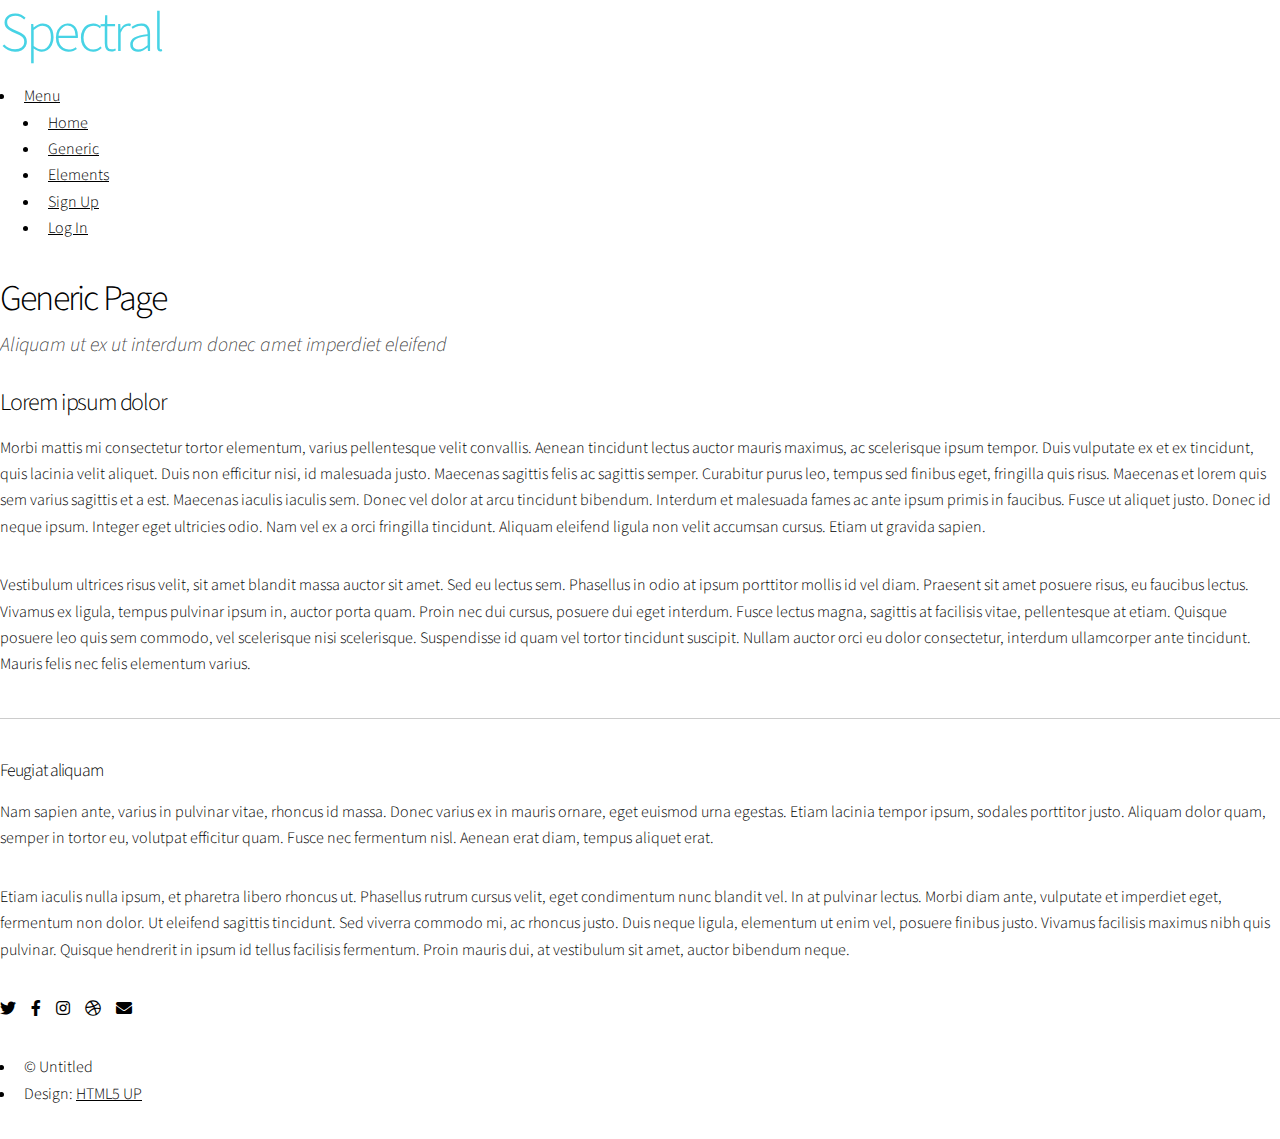
<file: generic.html>
<!DOCTYPE HTML>
<!--
	Spectral by HTML5 UP
	html5up.net | @ajlkn
	Free for personal and commercial use under the CCA 3.0 license (html5up.net/license)
-->
<html>
	<head>
		<title>Generic - Spectral by HTML5 UP</title>
		<meta charset="utf-8" />
		<meta name="viewport" content="width=device-width, initial-scale=1, user-scalable=no" />
		<link rel="stylesheet" href="assets/css/main.css" />
		<noscript><link rel="stylesheet" href="assets/css/noscript.css" /></noscript>
	</head>
	<body class="is-preload">

		<!-- Page Wrapper -->
			<div id="page-wrapper">

				<!-- Header -->
					<header id="header">
						<h1><a href="index.html">Spectral</a></h1>
						<nav id="nav">
							<ul>
								<li class="special">
									<a href="#menu" class="menuToggle"><span>Menu</span></a>
									<div id="menu">
										<ul>
											<li><a href="index.html">Home</a></li>
											<li><a href="generic.html">Generic</a></li>
											<li><a href="elements.html">Elements</a></li>
											<li><a href="#">Sign Up</a></li>
											<li><a href="#">Log In</a></li>
										</ul>
									</div>
								</li>
							</ul>
						</nav>
					</header>

				<!-- Main -->
					<article id="main">
						<header>
							<h2>Generic Page</h2>
							<p>Aliquam ut ex ut interdum donec amet imperdiet eleifend</p>
						</header>
						<section class="wrapper style5">
							<div class="inner">

								<h3>Lorem ipsum dolor</h3>
								<p>Morbi mattis mi consectetur tortor elementum, varius pellentesque velit convallis. Aenean tincidunt lectus auctor mauris maximus, ac scelerisque ipsum tempor. Duis vulputate ex et ex tincidunt, quis lacinia velit aliquet. Duis non efficitur nisi, id malesuada justo. Maecenas sagittis felis ac sagittis semper. Curabitur purus leo, tempus sed finibus eget, fringilla quis risus. Maecenas et lorem quis sem varius sagittis et a est. Maecenas iaculis iaculis sem. Donec vel dolor at arcu tincidunt bibendum. Interdum et malesuada fames ac ante ipsum primis in faucibus. Fusce ut aliquet justo. Donec id neque ipsum. Integer eget ultricies odio. Nam vel ex a orci fringilla tincidunt. Aliquam eleifend ligula non velit accumsan cursus. Etiam ut gravida sapien.</p>

								<p>Vestibulum ultrices risus velit, sit amet blandit massa auctor sit amet. Sed eu lectus sem. Phasellus in odio at ipsum porttitor mollis id vel diam. Praesent sit amet posuere risus, eu faucibus lectus. Vivamus ex ligula, tempus pulvinar ipsum in, auctor porta quam. Proin nec dui cursus, posuere dui eget interdum. Fusce lectus magna, sagittis at facilisis vitae, pellentesque at etiam. Quisque posuere leo quis sem commodo, vel scelerisque nisi scelerisque. Suspendisse id quam vel tortor tincidunt suscipit. Nullam auctor orci eu dolor consectetur, interdum ullamcorper ante tincidunt. Mauris felis nec felis elementum varius.</p>

								<hr />

								<h4>Feugiat aliquam</h4>
								<p>Nam sapien ante, varius in pulvinar vitae, rhoncus id massa. Donec varius ex in mauris ornare, eget euismod urna egestas. Etiam lacinia tempor ipsum, sodales porttitor justo. Aliquam dolor quam, semper in tortor eu, volutpat efficitur quam. Fusce nec fermentum nisl. Aenean erat diam, tempus aliquet erat.</p>

								<p>Etiam iaculis nulla ipsum, et pharetra libero rhoncus ut. Phasellus rutrum cursus velit, eget condimentum nunc blandit vel. In at pulvinar lectus. Morbi diam ante, vulputate et imperdiet eget, fermentum non dolor. Ut eleifend sagittis tincidunt. Sed viverra commodo mi, ac rhoncus justo. Duis neque ligula, elementum ut enim vel, posuere finibus justo. Vivamus facilisis maximus nibh quis pulvinar. Quisque hendrerit in ipsum id tellus facilisis fermentum. Proin mauris dui, at vestibulum sit amet, auctor bibendum neque.</p>

							</div>
						</section>
					</article>

				<!-- Footer -->
					<footer id="footer">
						<ul class="icons">
							<li><a href="#" class="icon brands fa-twitter"><span class="label">Twitter</span></a></li>
							<li><a href="#" class="icon brands fa-facebook-f"><span class="label">Facebook</span></a></li>
							<li><a href="#" class="icon brands fa-instagram"><span class="label">Instagram</span></a></li>
							<li><a href="#" class="icon brands fa-dribbble"><span class="label">Dribbble</span></a></li>
							<li><a href="#" class="icon solid fa-envelope"><span class="label">Email</span></a></li>
						</ul>
						<ul class="copyright">
							<li>&copy; Untitled</li><li>Design: <a href="http://html5up.net">HTML5 UP</a></li>
						</ul>
					</footer>

			</div>

		<!-- Scripts -->
			<script src="assets/js/jquery.min.js"></script>
			<script src="assets/js/jquery.scrollex.min.js"></script>
			<script src="assets/js/jquery.scrolly.min.js"></script>
			<script src="assets/js/browser.min.js"></script>
			<script src="assets/js/breakpoints.min.js"></script>
			<script src="assets/js/util.js"></script>
			<script src="assets/js/main.js"></script>

	</body>
</html>
</file>
<file: assets/css/noscript.css>
/*
	Story by HTML5 UP
	html5up.net | @ajlkn
	Free for personal and commercial use under the CCA 3.0 license (html5up.net/license)
*/

/* Banner (transitions) */

	.banner.onload-content-fade-up .content {
		-moz-transition: none;
		-webkit-transition: none;
		-ms-transition: none;
		transition: none;
	}

	body.is-preload .banner.onload-content-fade-up .content {
		-moz-transform: none;
		-webkit-transform: none;
		-ms-transform: none;
		transform: none;
		opacity: 1;
	}

	.banner.onload-content-fade-down .content {
		-moz-transition: none;
		-webkit-transition: none;
		-ms-transition: none;
		transition: none;
	}

	body.is-preload .banner.onload-content-fade-down .content {
		-moz-transform: none;
		-webkit-transform: none;
		-ms-transform: none;
		transform: none;
		opacity: 1;
	}

	.banner.onload-content-fade-left .content {
		-moz-transition: none;
		-webkit-transition: none;
		-ms-transition: none;
		transition: none;
	}

	body.is-preload .banner.onload-content-fade-left .content {
		-moz-transform: none;
		-webkit-transform: none;
		-ms-transform: none;
		transform: none;
		opacity: 1;
	}

	.banner.onload-content-fade-right .content {
		-moz-transition: none;
		-webkit-transition: none;
		-ms-transition: none;
		transition: none;
	}

	body.is-preload .banner.onload-content-fade-right .content {
		-moz-transform: none;
		-webkit-transform: none;
		-ms-transform: none;
		transform: none;
		opacity: 1;
	}

	.banner.onload-content-fade-in .content {
		-moz-transition: none;
		-webkit-transition: none;
		-ms-transition: none;
		transition: none;
	}

	body.is-preload .banner.onload-content-fade-in .content {
		-moz-transform: none;
		-webkit-transform: none;
		-ms-transform: none;
		transform: none;
		opacity: 1;
	}

	.banner.onload-image-fade-up .image {
		-moz-transition: none;
		-webkit-transition: none;
		-ms-transition: none;
		transition: none;
	}

		.banner.onload-image-fade-up .image img {
			-moz-transition: none;
			-webkit-transition: none;
			-ms-transition: none;
			transition: none;
		}

	body.is-preload .banner.onload-image-fade-up .image {
		-moz-transform: none;
		-webkit-transform: none;
		-ms-transform: none;
		transform: none;
		opacity: 1;
	}

		body.is-preload .banner.onload-image-fade-up .image img {
			opacity: 1;
		}

	.banner.onload-image-fade-down .image {
		-moz-transition: none;
		-webkit-transition: none;
		-ms-transition: none;
		transition: none;
	}

		.banner.onload-image-fade-down .image img {
			-moz-transition: none;
			-webkit-transition: none;
			-ms-transition: none;
			transition: none;
		}

	body.is-preload .banner.onload-image-fade-down .image {
		-moz-transform: none;
		-webkit-transform: none;
		-ms-transform: none;
		transform: none;
		opacity: 1;
	}

		body.is-preload .banner.onload-image-fade-down .image img {
			opacity: 1;
		}

	.banner.onload-image-fade-left .image {
		-moz-transition: none;
		-webkit-transition: none;
		-ms-transition: none;
		transition: none;
	}

		.banner.onload-image-fade-left .image img {
			-moz-transition: none;
			-webkit-transition: none;
			-ms-transition: none;
			transition: none;
		}

	body.is-preload .banner.onload-image-fade-left .image {
		-moz-transform: none;
		-webkit-transform: none;
		-ms-transform: none;
		transform: none;
		opacity: 1;
	}

		body.is-preload .banner.onload-image-fade-left .image img {
			opacity: 1;
		}

	.banner.onload-image-fade-right .image {
		-moz-transition: none;
		-webkit-transition: none;
		-ms-transition: none;
		transition: none;
	}

		.banner.onload-image-fade-right .image img {
			-moz-transition: none;
			-webkit-transition: none;
			-ms-transition: none;
			transition: none;
		}

	body.is-preload .banner.onload-image-fade-right .image {
		-moz-transform: none;
		-webkit-transform: none;
		-ms-transform: none;
		transform: none;
		opacity: 1;
	}

		body.is-preload .banner.onload-image-fade-right .image img {
			opacity: 1;
		}

	.banner.onload-image-fade-in .image img {
		-moz-transition: none;
		-webkit-transition: none;
		-ms-transition: none;
		transition: none;
	}

	body.is-preload .banner.onload-image-fade-in .image img {
		opacity: 1;
	}

	.banner.onscroll-content-fade-up .content {
		-moz-transition: none;
		-webkit-transition: none;
		-ms-transition: none;
		transition: none;
	}

	.banner.onscroll-content-fade-up.is-inactive .content {
		-moz-transform: none;
		-webkit-transform: none;
		-ms-transform: none;
		transform: none;
		opacity: 1;
	}

	.banner.onscroll-content-fade-down .content {
		-moz-transition: none;
		-webkit-transition: none;
		-ms-transition: none;
		transition: none;
	}

	.banner.onscroll-content-fade-down.is-inactive .content {
		-moz-transform: none;
		-webkit-transform: none;
		-ms-transform: none;
		transform: none;
		opacity: 1;
	}

	.banner.onscroll-content-fade-left .content {
		-moz-transition: none;
		-webkit-transition: none;
		-ms-transition: none;
		transition: none;
	}

	.banner.onscroll-content-fade-left.is-inactive .content {
		-moz-transform: none;
		-webkit-transform: none;
		-ms-transform: none;
		transform: none;
		opacity: 1;
	}

	.banner.onscroll-content-fade-right .content {
		-moz-transition: none;
		-webkit-transition: none;
		-ms-transition: none;
		transition: none;
	}

	.banner.onscroll-content-fade-right.is-inactive .content {
		-moz-transform: none;
		-webkit-transform: none;
		-ms-transform: none;
		transform: none;
		opacity: 1;
	}

	.banner.onscroll-content-fade-in .content {
		-moz-transition: none;
		-webkit-transition: none;
		-ms-transition: none;
		transition: none;
	}

	.banner.onscroll-content-fade-in.is-inactive .content {
		-moz-transform: none;
		-webkit-transform: none;
		-ms-transform: none;
		transform: none;
		opacity: 1;
	}

	.banner.onscroll-image-fade-up .image {
		-moz-transition: none;
		-webkit-transition: none;
		-ms-transition: none;
		transition: none;
	}

		.banner.onscroll-image-fade-up .image img {
			-moz-transition: none;
			-webkit-transition: none;
			-ms-transition: none;
			transition: none;
		}

	.banner.onscroll-image-fade-up.is-inactive .image {
		-moz-transform: none;
		-webkit-transform: none;
		-ms-transform: none;
		transform: none;
		opacity: 1;
	}

		.banner.onscroll-image-fade-up.is-inactive .image img {
			opacity: 1;
		}

	.banner.onscroll-image-fade-down .image {
		-moz-transition: none;
		-webkit-transition: none;
		-ms-transition: none;
		transition: none;
	}

		.banner.onscroll-image-fade-down .image img {
			-moz-transition: none;
			-webkit-transition: none;
			-ms-transition: none;
			transition: none;
		}

	.banner.onscroll-image-fade-down.is-inactive .image {
		-moz-transform: none;
		-webkit-transform: none;
		-ms-transform: none;
		transform: none;
		opacity: 1;
	}

		.banner.onscroll-image-fade-down.is-inactive .image img {
			opacity: 1;
		}

	.banner.onscroll-image-fade-left .image {
		-moz-transition: none;
		-webkit-transition: none;
		-ms-transition: none;
		transition: none;
	}

		.banner.onscroll-image-fade-left .image img {
			-moz-transition: none;
			-webkit-transition: none;
			-ms-transition: none;
			transition: none;
		}

	.banner.onscroll-image-fade-left.is-inactive .image {
		-moz-transform: none;
		-webkit-transform: none;
		-ms-transform: none;
		transform: none;
		opacity: 1;
	}

		.banner.onscroll-image-fade-left.is-inactive .image img {
			opacity: 1;
		}

	.banner.onscroll-image-fade-right .image {
		-moz-transition: none;
		-webkit-transition: none;
		-ms-transition: none;
		transition: none;
	}

		.banner.onscroll-image-fade-right .image img {
			-moz-transition: none;
			-webkit-transition: none;
			-ms-transition: none;
			transition: none;
		}

	.banner.onscroll-image-fade-right.is-inactive .image {
		-moz-transform: none;
		-webkit-transform: none;
		-ms-transform: none;
		transform: none;
		opacity: 1;
	}

		.banner.onscroll-image-fade-right.is-inactive .image img {
			opacity: 1;
		}

	.banner.onscroll-image-fade-in .image img {
		-moz-transition: none;
		-webkit-transition: none;
		-ms-transition: none;
		transition: none;
	}

	.banner.onscroll-image-fade-in.is-inactive .image img {
		opacity: 1;
	}
</file>
<file: assets/css/main.css>
@import url(fontawesome-all.min.css);
@import url("https://fonts.googleapis.com/css?family=Source+Sans+Pro:300,300i,400,400i");

/*
	Story by HTML5 UP
	html5up.net | @ajlkn
	Free for personal and commercial use under the CCA 3.0 license (html5up.net/license)
*/

html, body, div, span, applet, object,
iframe, h1, h2, h3, h4, h5, h6, p, blockquote,
pre, a, abbr, acronym, address, big, cite,
code, del, dfn, em, img, ins, kbd, q, s, samp,
small, strike, strong, sub, sup, tt, var, b,
u, i, center, dl, dt, dd, ol, ul, li, fieldset,
form, label, legend, table, caption, tbody,
tfoot, thead, tr, th, td, article, aside,
canvas, details, embed, figure, figcaption,
footer, header, hgroup, menu, nav, output, ruby,
section, summary, time, mark, audio, video {
	margin: 0;
	padding: 0;
	border: 0;
	font-size: 100%;
	font: inherit;
	vertical-align: baseline;}

article, aside, details, figcaption, figure,
footer, header, hgroup, menu, nav, section {
	display: block;}

body {
	line-height: 1;
}

ol, ul {
	list-style: none;
}

blockquote, q {
	quotes: none;
}

	blockquote:before, blockquote:after, q:before, q:after {
		content: '';
		content: none;
	}

table {
	border-collapse: collapse;
	border-spacing: 0;
}

body {
	-webkit-text-size-adjust: none;
}

mark {
	background-color: transparent;
	color: inherit;
}

input::-moz-focus-inner {
	border: 0;
	padding: 0;
}

input, select, textarea {
	-moz-appearance: none;
	-webkit-appearance: none;
	-ms-appearance: none;
	appearance: none;
}

/* Basic */

	@-ms-viewport {
		width: device-width;
	}

	body {
		-ms-overflow-style: scrollbar;
	}

	@media screen and (max-width: 480px) {

		html, body {
			min-width: 320px;
		}

	}

	html {
		box-sizing: border-box;
	}

	*, *:before, *:after {
		box-sizing: inherit;
	}

	body {
		background: #ffffff;
	}

		body.is-preload *, body.is-preload *:before, body.is-preload *:after {
			-moz-animation: none !important;
			-webkit-animation: none !important;
			-ms-animation: none !important;
			animation: none !important;
			-moz-transition: none !important;
			-webkit-transition: none !important;
			-ms-transition: none !important;
			transition: none !important;
		}

/* Type */

	html {
		font-size: 18pt;
	}

		@media screen and (max-width: 1680px) {

			html {
				font-size: 14pt;
			}

		}

		@media screen and (max-width: 1280px) {

			html {
				font-size: 12pt;
			}

		}

		@media screen and (max-width: 736px) {

			html {
				font-size: 11pt;
			}

		}

		@media screen and (max-width: 360px) {

			html {
				font-size: 10pt;
			}

		}

	body {
		background-color: #ffffff;
		color: #000000;
	}

	body, input, select, textarea {
		font-family: "Source Sans Pro", Helvetica, sans-serif;
		font-size: 1rem;
		font-weight: 300;
		line-height: 1.65;
	}

	a {
		-moz-transition: color 0.2s ease-in-out;
		-webkit-transition: color 0.2s ease-in-out;
		-ms-transition: color 0.2s ease-in-out;
		transition: color 0.2s ease-in-out;
		text-decoration: underline;
	}

		a:hover {
			text-decoration: none;
		}

	strong, b {
		font-weight: 400;
	}

	em, i {
		font-style: italic;
	}

	p {
		margin: 0 0 2rem 0;
	}

		p.major {
			font-size: 1.25rem;
		}

	h1, h2, h3, h4, h5, h6 {
		font-weight: 300;
		line-height: 1.375;
		letter-spacing: -0.05em;
		margin: 0 0 1rem 0;
	}

		h1 a, h2 a, h3 a, h4 a, h5 a, h6 a {
			color: inherit;
			text-decoration: none;
		}

	h1 {
		font-size: 3.5rem;
		line-height: 1.2;
	}

	h2 {
		font-size: 2.25rem;
	}

	h3 {
		font-size: 1.5rem;
	}

	h4 {
		font-size: 1.1rem;
	}

	h5 {
		font-size: 0.9rem;
	}

	h6 {
		font-size: 0.7rem;
	}

	sub {
		font-size: 0.8rem;
		position: relative;
		top: 0.5rem;
	}

	sup {
		font-size: 0.8rem;
		position: relative;
		top: -0.5rem;
	}

	blockquote {
		border-left: solid 4px;
		font-style: italic;
		margin: 0 0 2rem 0;
		padding: 0.5rem 0 0.5rem 2rem;
	}

	code {
		border-radius: 4px;
		font-family: "Courier New", monospace;
		font-size: 0.9em;
		margin: 0 0.25rem;
		padding: 0.25rem 0.325rem;
	}

	pre {
		-webkit-overflow-scrolling: touch;
		font-family: "Courier New", monospace;
		font-size: 0.9em;
		margin: 0 0 2rem 0;
	}

		pre code {
			display: block;
			line-height: 1.5;
			padding: 0.75rem 1rem;
			overflow-x: auto;
		}

	hr {
		border: 0;
		border-bottom: solid 1px;
		margin: 2.5rem 0;
	}

		hr.major {
			margin: 3.5rem 0;
		}

	.align-left {
		text-align: left;
	}

	.align-center {
		text-align: center;
	}

	.align-right {
		text-align: right;
	}

	@media screen and (max-width: 736px) {

		p.major {
			font-size: 1.1rem;
		}

		h1 {
			font-size: 2.5rem;
		}

		h2 {
			font-size: 2rem;
		}

		h3 {
			font-size: 1.25rem;
		}

		h4 {
			font-size: 1rem;
		}

	}

	input, select, textarea {
		color: #000000;
	}

	a {
		color: #000000;
	}

		a:hover {
			color: #47D3E5;
		}

	strong, b {
		color: #000000;
	}

	h1, h2, h3, h4, h5, h6 {
		color: #000000;
	}

	blockquote {
		border-left-color: rgba(0, 0, 0, 0.2);
	}

	code {
		background: rgba(0, 0, 0, 0.05);
		border-color: rgba(0, 0, 0, 0.2);
	}

	hr {
		border-bottom-color: rgba(0, 0, 0, 0.2);
	}

/* Row */

	.row {
		display: flex;
		flex-wrap: wrap;
		box-sizing: border-box;
		align-items: stretch;
	}

		.row > * {
			box-sizing: border-box;
		}

		.row.gtr-uniform > * > :last-child {
			margin-bottom: 0;
		}

		.row.aln-left {
			justify-content: flex-start;
		}

		.row.aln-center {
			justify-content: center;
		}

		.row.aln-right {
			justify-content: flex-end;
		}

		.row.aln-top {
			align-items: flex-start;
		}

		.row.aln-middle {
			align-items: center;
		}

		.row.aln-bottom {
			align-items: flex-end;
		}

		.row > .imp {
			order: -1;
		}

		.row > .col-1 {
			width: 8.33333%;
		}

		.row > .off-1 {
			margin-left: 8.33333%;
		}

		.row > .col-2 {
			width: 16.66667%;
		}

		.row > .off-2 {
			margin-left: 16.66667%;
		}

		.row > .col-3 {
			width: 25%;
		}

		.row > .off-3 {
			margin-left: 25%;
		}

		.row > .col-4 {
			width: 33.33333%;
		}

		.row > .off-4 {
			margin-left: 33.33333%;
		}

		.row > .col-5 {
			width: 41.66667%;
		}

		.row > .off-5 {
			margin-left: 41.66667%;
		}

		.row > .col-6 {
			width: 50%;
		}

		.row > .off-6 {
			margin-left: 50%;
		}

		.row > .col-7 {
			width: 58.33333%;
		}

		.row > .off-7 {
			margin-left: 58.33333%;
		}

		.row > .col-8 {
			width: 66.66667%;
		}

		.row > .off-8 {
			margin-left: 66.66667%;
		}

		.row > .col-9 {
			width: 75%;
		}

		.row > .off-9 {
			margin-left: 75%;
		}

		.row > .col-10 {
			width: 83.33333%;
		}

		.row > .off-10 {
			margin-left: 83.33333%;
		}

		.row > .col-11 {
			width: 91.66667%;
		}

		.row > .off-11 {
			margin-left: 91.66667%;
		}

		.row > .col-12 {
			width: 100%;
		}

		.row > .off-12 {
			margin-left: 100%;
		}

		.row.gtr-0 {
			margin-top: 0;
			margin-left: 0rem;
		}

			.row.gtr-0 > * {
				padding: 0 0 0 0rem;
			}

			.row.gtr-0.gtr-uniform {
				margin-top: 0rem;
			}

				.row.gtr-0.gtr-uniform > * {
					padding-top: 0rem;
				}

		.row.gtr-25 {
			margin-top: 0;
			margin-left: -0.5rem;
		}

			.row.gtr-25 > * {
				padding: 0 0 0 0.5rem;
			}

			.row.gtr-25.gtr-uniform {
				margin-top: -0.5rem;
			}

				.row.gtr-25.gtr-uniform > * {
					padding-top: 0.5rem;
				}

		.row.gtr-50 {
			margin-top: 0;
			margin-left: -1rem;
		}

			.row.gtr-50 > * {
				padding: 0 0 0 1rem;
			}

			.row.gtr-50.gtr-uniform {
				margin-top: -1rem;
			}

				.row.gtr-50.gtr-uniform > * {
					padding-top: 1rem;
				}

		.row {
			margin-top: 0;
			margin-left: -2rem;
		}

			.row > * {
				padding: 0 0 0 2rem;
			}

			.row.gtr-uniform {
				margin-top: -2rem;
			}

				.row.gtr-uniform > * {
					padding-top: 2rem;
				}

		.row.gtr-150 {
			margin-top: 0;
			margin-left: -3rem;
		}

			.row.gtr-150 > * {
				padding: 0 0 0 3rem;
			}

			.row.gtr-150.gtr-uniform {
				margin-top: -3rem;
			}

				.row.gtr-150.gtr-uniform > * {
					padding-top: 3rem;
				}

		.row.gtr-200 {
			margin-top: 0;
			margin-left: -4rem;
		}

			.row.gtr-200 > * {
				padding: 0 0 0 4rem;
			}

			.row.gtr-200.gtr-uniform {
				margin-top: -4rem;
			}

				.row.gtr-200.gtr-uniform > * {
					padding-top: 4rem;
				}

		@media screen and (max-width: 1680px) {

			.row {
				display: flex;
				flex-wrap: wrap;
				box-sizing: border-box;
				align-items: stretch;
			}

				.row > * {
					box-sizing: border-box;
				}

				.row.gtr-uniform > * > :last-child {
					margin-bottom: 0;
				}

				.row.aln-left {
					justify-content: flex-start;
				}

				.row.aln-center {
					justify-content: center;
				}

				.row.aln-right {
					justify-content: flex-end;
				}

				.row.aln-top {
					align-items: flex-start;
				}

				.row.aln-middle {
					align-items: center;
				}

				.row.aln-bottom {
					align-items: flex-end;
				}

				.row > .imp-xlarge {
					order: -1;
				}

				.row > .col-1-xlarge {
					width: 8.33333%;
				}

				.row > .off-1-xlarge {
					margin-left: 8.33333%;
				}

				.row > .col-2-xlarge {
					width: 16.66667%;
				}

				.row > .off-2-xlarge {
					margin-left: 16.66667%;
				}

				.row > .col-3-xlarge {
					width: 25%;
				}

				.row > .off-3-xlarge {
					margin-left: 25%;
				}

				.row > .col-4-xlarge {
					width: 33.33333%;
				}

				.row > .off-4-xlarge {
					margin-left: 33.33333%;
				}

				.row > .col-5-xlarge {
					width: 41.66667%;
				}

				.row > .off-5-xlarge {
					margin-left: 41.66667%;
				}

				.row > .col-6-xlarge {
					width: 50%;
				}

				.row > .off-6-xlarge {
					margin-left: 50%;
				}

				.row > .col-7-xlarge {
					width: 58.33333%;
				}

				.row > .off-7-xlarge {
					margin-left: 58.33333%;
				}

				.row > .col-8-xlarge {
					width: 66.66667%;
				}

				.row > .off-8-xlarge {
					margin-left: 66.66667%;
				}

				.row > .col-9-xlarge {
					width: 75%;
				}

				.row > .off-9-xlarge {
					margin-left: 75%;
				}

				.row > .col-10-xlarge {
					width: 83.33333%;
				}

				.row > .off-10-xlarge {
					margin-left: 83.33333%;
				}

				.row > .col-11-xlarge {
					width: 91.66667%;
				}

				.row > .off-11-xlarge {
					margin-left: 91.66667%;
				}

				.row > .col-12-xlarge {
					width: 100%;
				}

				.row > .off-12-xlarge {
					margin-left: 100%;
				}

				.row.gtr-0 {
					margin-top: 0;
					margin-left: 0rem;
				}

					.row.gtr-0 > * {
						padding: 0 0 0 0rem;
					}

					.row.gtr-0.gtr-uniform {
						margin-top: 0rem;
					}

						.row.gtr-0.gtr-uniform > * {
							padding-top: 0rem;
						}

				.row.gtr-25 {
					margin-top: 0;
					margin-left: -0.5rem;
				}

					.row.gtr-25 > * {
						padding: 0 0 0 0.5rem;
					}

					.row.gtr-25.gtr-uniform {
						margin-top: -0.5rem;
					}

						.row.gtr-25.gtr-uniform > * {
							padding-top: 0.5rem;
						}

				.row.gtr-50 {
					margin-top: 0;
					margin-left: -1rem;
				}

					.row.gtr-50 > * {
						padding: 0 0 0 1rem;
					}

					.row.gtr-50.gtr-uniform {
						margin-top: -1rem;
					}

						.row.gtr-50.gtr-uniform > * {
							padding-top: 1rem;
						}

				.row {
					margin-top: 0;
					margin-left: -2rem;
				}

					.row > * {
						padding: 0 0 0 2rem;
					}

					.row.gtr-uniform {
						margin-top: -2rem;
					}

						.row.gtr-uniform > * {
							padding-top: 2rem;
						}

				.row.gtr-150 {
					margin-top: 0;
					margin-left: -3rem;
				}

					.row.gtr-150 > * {
						padding: 0 0 0 3rem;
					}

					.row.gtr-150.gtr-uniform {
						margin-top: -3rem;
					}

						.row.gtr-150.gtr-uniform > * {
							padding-top: 3rem;
						}

				.row.gtr-200 {
					margin-top: 0;
					margin-left: -4rem;
				}

					.row.gtr-200 > * {
						padding: 0 0 0 4rem;
					}

					.row.gtr-200.gtr-uniform {
						margin-top: -4rem;
					}

						.row.gtr-200.gtr-uniform > * {
							padding-top: 4rem;
						}

		}

		@media screen and (max-width: 1280px) {

			.row {
				display: flex;
				flex-wrap: wrap;
				box-sizing: border-box;
				align-items: stretch;
			}

				.row > * {
					box-sizing: border-box;
				}

				.row.gtr-uniform > * > :last-child {
					margin-bottom: 0;
				}

				.row.aln-left {
					justify-content: flex-start;
				}

				.row.aln-center {
					justify-content: center;
				}

				.row.aln-right {
					justify-content: flex-end;
				}

				.row.aln-top {
					align-items: flex-start;
				}

				.row.aln-middle {
					align-items: center;
				}

				.row.aln-bottom {
					align-items: flex-end;
				}

				.row > .imp-large {
					order: -1;
				}

				.row > .col-1-large {
					width: 8.33333%;
				}

				.row > .off-1-large {
					margin-left: 8.33333%;
				}

				.row > .col-2-large {
					width: 16.66667%;
				}

				.row > .off-2-large {
					margin-left: 16.66667%;
				}

				.row > .col-3-large {
					width: 25%;
				}

				.row > .off-3-large {
					margin-left: 25%;
				}

				.row > .col-4-large {
					width: 33.33333%;
				}

				.row > .off-4-large {
					margin-left: 33.33333%;
				}

				.row > .col-5-large {
					width: 41.66667%;
				}

				.row > .off-5-large {
					margin-left: 41.66667%;
				}

				.row > .col-6-large {
					width: 50%;
				}

				.row > .off-6-large {
					margin-left: 50%;
				}

				.row > .col-7-large {
					width: 58.33333%;
				}

				.row > .off-7-large {
					margin-left: 58.33333%;
				}

				.row > .col-8-large {
					width: 66.66667%;
				}

				.row > .off-8-large {
					margin-left: 66.66667%;
				}

				.row > .col-9-large {
					width: 75%;
				}

				.row > .off-9-large {
					margin-left: 75%;
				}

				.row > .col-10-large {
					width: 83.33333%;
				}

				.row > .off-10-large {
					margin-left: 83.33333%;
				}

				.row > .col-11-large {
					width: 91.66667%;
				}

				.row > .off-11-large {
					margin-left: 91.66667%;
				}

				.row > .col-12-large {
					width: 100%;
				}

				.row > .off-12-large {
					margin-left: 100%;
				}

				.row.gtr-0 {
					margin-top: 0;
					margin-left: 0rem;
				}

					.row.gtr-0 > * {
						padding: 0 0 0 0rem;
					}

					.row.gtr-0.gtr-uniform {
						margin-top: 0rem;
					}

						.row.gtr-0.gtr-uniform > * {
							padding-top: 0rem;
						}

				.row.gtr-25 {
					margin-top: 0;
					margin-left: -0.5rem;
				}

					.row.gtr-25 > * {
						padding: 0 0 0 0.5rem;
					}

					.row.gtr-25.gtr-uniform {
						margin-top: -0.5rem;
					}

						.row.gtr-25.gtr-uniform > * {
							padding-top: 0.5rem;
						}

				.row.gtr-50 {
					margin-top: 0;
					margin-left: -1rem;
				}

					.row.gtr-50 > * {
						padding: 0 0 0 1rem;
					}

					.row.gtr-50.gtr-uniform {
						margin-top: -1rem;
					}

						.row.gtr-50.gtr-uniform > * {
							padding-top: 1rem;
						}

				.row {
					margin-top: 0;
					margin-left: -2rem;
				}

					.row > * {
						padding: 0 0 0 2rem;
					}

					.row.gtr-uniform {
						margin-top: -2rem;
					}

						.row.gtr-uniform > * {
							padding-top: 2rem;
						}

				.row.gtr-150 {
					margin-top: 0;
					margin-left: -3rem;
				}

					.row.gtr-150 > * {
						padding: 0 0 0 3rem;
					}

					.row.gtr-150.gtr-uniform {
						margin-top: -3rem;
					}

						.row.gtr-150.gtr-uniform > * {
							padding-top: 3rem;
						}

				.row.gtr-200 {
					margin-top: 0;
					margin-left: -4rem;
				}

					.row.gtr-200 > * {
						padding: 0 0 0 4rem;
					}

					.row.gtr-200.gtr-uniform {
						margin-top: -4rem;
					}

						.row.gtr-200.gtr-uniform > * {
							padding-top: 4rem;
						}

		}

		@media screen and (max-width: 980px) {

			.row {
				display: flex;
				flex-wrap: wrap;
				box-sizing: border-box;
				align-items: stretch;
			}

				.row > * {
					box-sizing: border-box;
				}

				.row.gtr-uniform > * > :last-child {
					margin-bottom: 0;
				}

				.row.aln-left {
					justify-content: flex-start;
				}

				.row.aln-center {
					justify-content: center;
				}

				.row.aln-right {
					justify-content: flex-end;
				}

				.row.aln-top {
					align-items: flex-start;
				}

				.row.aln-middle {
					align-items: center;
				}

				.row.aln-bottom {
					align-items: flex-end;
				}

				.row > .imp-medium {
					order: -1;
				}

				.row > .col-1-medium {
					width: 8.33333%;
				}

				.row > .off-1-medium {
					margin-left: 8.33333%;
				}

				.row > .col-2-medium {
					width: 16.66667%;
				}

				.row > .off-2-medium {
					margin-left: 16.66667%;
				}

				.row > .col-3-medium {
					width: 25%;
				}

				.row > .off-3-medium {
					margin-left: 25%;
				}

				.row > .col-4-medium {
					width: 33.33333%;
				}

				.row > .off-4-medium {
					margin-left: 33.33333%;
				}

				.row > .col-5-medium {
					width: 41.66667%;
				}

				.row > .off-5-medium {
					margin-left: 41.66667%;
				}

				.row > .col-6-medium {
					width: 50%;
				}

				.row > .off-6-medium {
					margin-left: 50%;
				}

				.row > .col-7-medium {
					width: 58.33333%;
				}

				.row > .off-7-medium {
					margin-left: 58.33333%;
				}

				.row > .col-8-medium {
					width: 66.66667%;
				}

				.row > .off-8-medium {
					margin-left: 66.66667%;
				}

				.row > .col-9-medium {
					width: 75%;
				}

				.row > .off-9-medium {
					margin-left: 75%;
				}

				.row > .col-10-medium {
					width: 83.33333%;
				}

				.row > .off-10-medium {
					margin-left: 83.33333%;
				}

				.row > .col-11-medium {
					width: 91.66667%;
				}

				.row > .off-11-medium {
					margin-left: 91.66667%;
				}

				.row > .col-12-medium {
					width: 100%;
				}

				.row > .off-12-medium {
					margin-left: 100%;
				}

				.row.gtr-0 {
					margin-top: 0;
					margin-left: 0rem;
				}

					.row.gtr-0 > * {
						padding: 0 0 0 0rem;
					}

					.row.gtr-0.gtr-uniform {
						margin-top: 0rem;
					}

						.row.gtr-0.gtr-uniform > * {
							padding-top: 0rem;
						}

				.row.gtr-25 {
					margin-top: 0;
					margin-left: -0.5rem;
				}

					.row.gtr-25 > * {
						padding: 0 0 0 0.5rem;
					}

					.row.gtr-25.gtr-uniform {
						margin-top: -0.5rem;
					}

						.row.gtr-25.gtr-uniform > * {
							padding-top: 0.5rem;
						}

				.row.gtr-50 {
					margin-top: 0;
					margin-left: -1rem;
				}

					.row.gtr-50 > * {
						padding: 0 0 0 1rem;
					}

					.row.gtr-50.gtr-uniform {
						margin-top: -1rem;
					}

						.row.gtr-50.gtr-uniform > * {
							padding-top: 1rem;
						}

				.row {
					margin-top: 0;
					margin-left: -2rem;
				}

					.row > * {
						padding: 0 0 0 2rem;
					}

					.row.gtr-uniform {
						margin-top: -2rem;
					}

						.row.gtr-uniform > * {
							padding-top: 2rem;
						}

				.row.gtr-150 {
					margin-top: 0;
					margin-left: -3rem;
				}

					.row.gtr-150 > * {
						padding: 0 0 0 3rem;
					}

					.row.gtr-150.gtr-uniform {
						margin-top: -3rem;
					}

						.row.gtr-150.gtr-uniform > * {
							padding-top: 3rem;
						}

				.row.gtr-200 {
					margin-top: 0;
					margin-left: -4rem;
				}

					.row.gtr-200 > * {
						padding: 0 0 0 4rem;
					}

					.row.gtr-200.gtr-uniform {
						margin-top: -4rem;
					}

						.row.gtr-200.gtr-uniform > * {
							padding-top: 4rem;
						}

		}

		@media screen and (max-width: 736px) {

			.row {
				display: flex;
				flex-wrap: wrap;
				box-sizing: border-box;
				align-items: stretch;
			}

				.row > * {
					box-sizing: border-box;
				}

				.row.gtr-uniform > * > :last-child {
					margin-bottom: 0;
				}

				.row.aln-left {
					justify-content: flex-start;
				}

				.row.aln-center {
					justify-content: center;
				}

				.row.aln-right {
					justify-content: flex-end;
				}

				.row.aln-top {
					align-items: flex-start;
				}

				.row.aln-middle {
					align-items: center;
				}

				.row.aln-bottom {
					align-items: flex-end;
				}

				.row > .imp-small {
					order: -1;
				}

				.row > .col-1-small {
					width: 8.33333%;
				}

				.row > .off-1-small {
					margin-left: 8.33333%;
				}

				.row > .col-2-small {
					width: 16.66667%;
				}

				.row > .off-2-small {
					margin-left: 16.66667%;
				}

				.row > .col-3-small {
					width: 25%;
				}

				.row > .off-3-small {
					margin-left: 25%;
				}

				.row > .col-4-small {
					width: 33.33333%;
				}

				.row > .off-4-small {
					margin-left: 33.33333%;
				}

				.row > .col-5-small {
					width: 41.66667%;
				}

				.row > .off-5-small {
					margin-left: 41.66667%;
				}

				.row > .col-6-small {
					width: 50%;
				}

				.row > .off-6-small {
					margin-left: 50%;
				}

				.row > .col-7-small {
					width: 58.33333%;
				}

				.row > .off-7-small {
					margin-left: 58.33333%;
				}

				.row > .col-8-small {
					width: 66.66667%;
				}

				.row > .off-8-small {
					margin-left: 66.66667%;
				}

				.row > .col-9-small {
					width: 75%;
				}

				.row > .off-9-small {
					margin-left: 75%;
				}

				.row > .col-10-small {
					width: 83.33333%;
				}

				.row > .off-10-small {
					margin-left: 83.33333%;
				}

				.row > .col-11-small {
					width: 91.66667%;
				}

				.row > .off-11-small {
					margin-left: 91.66667%;
				}

				.row > .col-12-small {
					width: 100%;
				}

				.row > .off-12-small {
					margin-left: 100%;
				}

				.row.gtr-0 {
					margin-top: 0;
					margin-left: 0rem;
				}

					.row.gtr-0 > * {
						padding: 0 0 0 0rem;
					}

					.row.gtr-0.gtr-uniform {
						margin-top: 0rem;
					}

						.row.gtr-0.gtr-uniform > * {
							padding-top: 0rem;
						}

				.row.gtr-25 {
					margin-top: 0;
					margin-left: -0.5rem;
				}

					.row.gtr-25 > * {
						padding: 0 0 0 0.5rem;
					}

					.row.gtr-25.gtr-uniform {
						margin-top: -0.5rem;
					}

						.row.gtr-25.gtr-uniform > * {
							padding-top: 0.5rem;
						}

				.row.gtr-50 {
					margin-top: 0;
					margin-left: -1rem;
				}

					.row.gtr-50 > * {
						padding: 0 0 0 1rem;
					}

					.row.gtr-50.gtr-uniform {
						margin-top: -1rem;
					}

						.row.gtr-50.gtr-uniform > * {
							padding-top: 1rem;
						}

				.row {
					margin-top: 0;
					margin-left: -2rem;
				}

					.row > * {
						padding: 0 0 0 2rem;
					}

					.row.gtr-uniform {
						margin-top: -2rem;
					}

						.row.gtr-uniform > * {
							padding-top: 2rem;
						}

				.row.gtr-150 {
					margin-top: 0;
					margin-left: -3rem;
				}

					.row.gtr-150 > * {
						padding: 0 0 0 3rem;
					}

					.row.gtr-150.gtr-uniform {
						margin-top: -3rem;
					}

						.row.gtr-150.gtr-uniform > * {
							padding-top: 3rem;
						}

				.row.gtr-200 {
					margin-top: 0;
					margin-left: -4rem;
				}

					.row.gtr-200 > * {
						padding: 0 0 0 4rem;
					}

					.row.gtr-200.gtr-uniform {
						margin-top: -4rem;
					}

						.row.gtr-200.gtr-uniform > * {
							padding-top: 4rem;
						}

		}

		@media screen and (max-width: 480px) {

			.row {
				display: flex;
				flex-wrap: wrap;
				box-sizing: border-box;
				align-items: stretch;
			}

				.row > * {
					box-sizing: border-box;
				}

				.row.gtr-uniform > * > :last-child {
					margin-bottom: 0;
				}

				.row.aln-left {
					justify-content: flex-start;
				}

				.row.aln-center {
					justify-content: center;
				}

				.row.aln-right {
					justify-content: flex-end;
				}

				.row.aln-top {
					align-items: flex-start;
				}

				.row.aln-middle {
					align-items: center;
				}

				.row.aln-bottom {
					align-items: flex-end;
				}

				.row > .imp-xsmall {
					order: -1;
				}

				.row > .col-1-xsmall {
					width: 8.33333%;
				}

				.row > .off-1-xsmall {
					margin-left: 8.33333%;
				}

				.row > .col-2-xsmall {
					width: 16.66667%;
				}

				.row > .off-2-xsmall {
					margin-left: 16.66667%;
				}

				.row > .col-3-xsmall {
					width: 25%;
				}

				.row > .off-3-xsmall {
					margin-left: 25%;
				}

				.row > .col-4-xsmall {
					width: 33.33333%;
				}

				.row > .off-4-xsmall {
					margin-left: 33.33333%;
				}

				.row > .col-5-xsmall {
					width: 41.66667%;
				}

				.row > .off-5-xsmall {
					margin-left: 41.66667%;
				}

				.row > .col-6-xsmall {
					width: 50%;
				}

				.row > .off-6-xsmall {
					margin-left: 50%;
				}

				.row > .col-7-xsmall {
					width: 58.33333%;
				}

				.row > .off-7-xsmall {
					margin-left: 58.33333%;
				}

				.row > .col-8-xsmall {
					width: 66.66667%;
				}

				.row > .off-8-xsmall {
					margin-left: 66.66667%;
				}

				.row > .col-9-xsmall {
					width: 75%;
				}

				.row > .off-9-xsmall {
					margin-left: 75%;
				}

				.row > .col-10-xsmall {
					width: 83.33333%;
				}

				.row > .off-10-xsmall {
					margin-left: 83.33333%;
				}

				.row > .col-11-xsmall {
					width: 91.66667%;
				}

				.row > .off-11-xsmall {
					margin-left: 91.66667%;
				}

				.row > .col-12-xsmall {
					width: 100%;
				}

				.row > .off-12-xsmall {
					margin-left: 100%;
				}

				.row.gtr-0 {
					margin-top: 0;
					margin-left: 0rem;
				}

					.row.gtr-0 > * {
						padding: 0 0 0 0rem;
					}

					.row.gtr-0.gtr-uniform {
						margin-top: 0rem;
					}

						.row.gtr-0.gtr-uniform > * {
							padding-top: 0rem;
						}

				.row.gtr-25 {
					margin-top: 0;
					margin-left: -0.5rem;
				}

					.row.gtr-25 > * {
						padding: 0 0 0 0.5rem;
					}

					.row.gtr-25.gtr-uniform {
						margin-top: -0.5rem;
					}

						.row.gtr-25.gtr-uniform > * {
							padding-top: 0.5rem;
						}

				.row.gtr-50 {
					margin-top: 0;
					margin-left: -1rem;
				}

					.row.gtr-50 > * {
						padding: 0 0 0 1rem;
					}

					.row.gtr-50.gtr-uniform {
						margin-top: -1rem;
					}

						.row.gtr-50.gtr-uniform > * {
							padding-top: 1rem;
						}

				.row {
					margin-top: 0;
					margin-left: -2rem;
				}

					.row > * {
						padding: 0 0 0 2rem;
					}

					.row.gtr-uniform {
						margin-top: -2rem;
					}

						.row.gtr-uniform > * {
							padding-top: 2rem;
						}

				.row.gtr-150 {
					margin-top: 0;
					margin-left: -3rem;
				}

					.row.gtr-150 > * {
						padding: 0 0 0 3rem;
					}

					.row.gtr-150.gtr-uniform {
						margin-top: -3rem;
					}

						.row.gtr-150.gtr-uniform > * {
							padding-top: 3rem;
						}

				.row.gtr-200 {
					margin-top: 0;
					margin-left: -4rem;
				}

					.row.gtr-200 > * {
						padding: 0 0 0 4rem;
					}

					.row.gtr-200.gtr-uniform {
						margin-top: -4rem;
					}

						.row.gtr-200.gtr-uniform > * {
							padding-top: 4rem;
						}

		}

		@media screen and (max-width: 360px) {

			.row {
				display: flex;
				flex-wrap: wrap;
				box-sizing: border-box;
				align-items: stretch;
			}

				.row > * {
					box-sizing: border-box;
				}

				.row.gtr-uniform > * > :last-child {
					margin-bottom: 0;
				}

				.row.aln-left {
					justify-content: flex-start;
				}

				.row.aln-center {
					justify-content: center;
				}

				.row.aln-right {
					justify-content: flex-end;
				}

				.row.aln-top {
					align-items: flex-start;
				}

				.row.aln-middle {
					align-items: center;
				}

				.row.aln-bottom {
					align-items: flex-end;
				}

				.row > .imp-xxsmall {
					order: -1;
				}

				.row > .col-1-xxsmall {
					width: 8.33333%;
				}

				.row > .off-1-xxsmall {
					margin-left: 8.33333%;
				}

				.row > .col-2-xxsmall {
					width: 16.66667%;
				}

				.row > .off-2-xxsmall {
					margin-left: 16.66667%;
				}

				.row > .col-3-xxsmall {
					width: 25%;
				}

				.row > .off-3-xxsmall {
					margin-left: 25%;
				}

				.row > .col-4-xxsmall {
					width: 33.33333%;
				}

				.row > .off-4-xxsmall {
					margin-left: 33.33333%;
				}

				.row > .col-5-xxsmall {
					width: 41.66667%;
				}

				.row > .off-5-xxsmall {
					margin-left: 41.66667%;
				}

				.row > .col-6-xxsmall {
					width: 50%;
				}

				.row > .off-6-xxsmall {
					margin-left: 50%;
				}

				.row > .col-7-xxsmall {
					width: 58.33333%;
				}

				.row > .off-7-xxsmall {
					margin-left: 58.33333%;
				}

				.row > .col-8-xxsmall {
					width: 66.66667%;
				}

				.row > .off-8-xxsmall {
					margin-left: 66.66667%;
				}

				.row > .col-9-xxsmall {
					width: 75%;
				}

				.row > .off-9-xxsmall {
					margin-left: 75%;
				}

				.row > .col-10-xxsmall {
					width: 83.33333%;
				}

				.row > .off-10-xxsmall {
					margin-left: 83.33333%;
				}

				.row > .col-11-xxsmall {
					width: 91.66667%;
				}

				.row > .off-11-xxsmall {
					margin-left: 91.66667%;
				}

				.row > .col-12-xxsmall {
					width: 100%;
				}

				.row > .off-12-xxsmall {
					margin-left: 100%;
				}

				.row.gtr-0 {
					margin-top: 0;
					margin-left: 0rem;
				}

					.row.gtr-0 > * {
						padding: 0 0 0 0rem;
					}

					.row.gtr-0.gtr-uniform {
						margin-top: 0rem;
					}

						.row.gtr-0.gtr-uniform > * {
							padding-top: 0rem;
						}

				.row.gtr-25 {
					margin-top: 0;
					margin-left: -0.5rem;
				}

					.row.gtr-25 > * {
						padding: 0 0 0 0.5rem;
					}

					.row.gtr-25.gtr-uniform {
						margin-top: -0.5rem;
					}

						.row.gtr-25.gtr-uniform > * {
							padding-top: 0.5rem;
						}

				.row.gtr-50 {
					margin-top: 0;
					margin-left: -1rem;
				}

					.row.gtr-50 > * {
						padding: 0 0 0 1rem;
					}

					.row.gtr-50.gtr-uniform {
						margin-top: -1rem;
					}

						.row.gtr-50.gtr-uniform > * {
							padding-top: 1rem;
						}

				.row {
					margin-top: 0;
					margin-left: -2rem;
				}

					.row > * {
						padding: 0 0 0 2rem;
					}

					.row.gtr-uniform {
						margin-top: -2rem;
					}

						.row.gtr-uniform > * {
							padding-top: 2rem;
						}

				.row.gtr-150 {
					margin-top: 0;
					margin-left: -3rem;
				}

					.row.gtr-150 > * {
						padding: 0 0 0 3rem;
					}

					.row.gtr-150.gtr-uniform {
						margin-top: -3rem;
					}

						.row.gtr-150.gtr-uniform > * {
							padding-top: 3rem;
						}

				.row.gtr-200 {
					margin-top: 0;
					margin-left: -4rem;
				}

					.row.gtr-200 > * {
						padding: 0 0 0 4rem;
					}

					.row.gtr-200.gtr-uniform {
						margin-top: -4rem;
					}

						.row.gtr-200.gtr-uniform > * {
							padding-top: 4rem;
						}

		}

/* Box */

	.box {
		border-radius: 4px;
		border: solid 1px;
		margin-bottom: 2rem;
		padding: 1.5rem;
	}

		.box > :last-child,
		.box > :last-child > :last-child,
		.box > :last-child > :last-child > :last-child {
			margin-bottom: 0;
		}

		.box.alt {
			border: 0;
			border-radius: 0;
			padding: 0;
		}

	.box {
		border-color: rgba(0, 0, 0, 0.2);
	}

/* Button */

	input[type="submit"],
	input[type="reset"],
	input[type="button"],
	button,
	.button {
		-moz-appearance: none;
		-webkit-appearance: none;
		-ms-appearance: none;
		appearance: none;
		-moz-transition: background-color 0.2s ease-in-out, box-shadow 0.2s ease-in-out, color 0.2s ease-in-out;
		-webkit-transition: background-color 0.2s ease-in-out, box-shadow 0.2s ease-in-out, color 0.2s ease-in-out;
		-ms-transition: background-color 0.2s ease-in-out, box-shadow 0.2s ease-in-out, color 0.2s ease-in-out;
		transition: background-color 0.2s ease-in-out, box-shadow 0.2s ease-in-out, color 0.2s ease-in-out;
		border: 0;
		cursor: pointer;
		display: inline-block;
		font-weight: 400;
		letter-spacing: 0.125em;
		text-align: center;
		text-decoration: none;
		text-transform: uppercase;
		white-space: nowrap;
		font-size: 0.75rem;
		max-width: 20rem;
		height: 3.75em;
		line-height: 3.75em;
		border-radius: 3.75em;
		padding: 0 2.5em;
		text-overflow: ellipsis;
		overflow: hidden;
	}

		input[type="submit"].icon:before,
		input[type="reset"].icon:before,
		input[type="button"].icon:before,
		button.icon:before,
		.button.icon:before {
			margin-right: 0.5rem;
		}

		input[type="submit"].fit,
		input[type="reset"].fit,
		input[type="button"].fit,
		button.fit,
		.button.fit {
			width: 100%;
		}

		input[type="submit"].small,
		input[type="reset"].small,
		input[type="button"].small,
		button.small,
		.button.small {
			font-size: 0.6rem;
			height: 3.325em;
			line-height: 3.325em;
			border-radius: 3.325em;
			padding: 0 2em;
		}

		input[type="submit"].large,
		input[type="reset"].large,
		input[type="button"].large,
		button.large,
		.button.large {
			font-size: 0.8rem;
			height: 4em;
			line-height: 4em;
			border-radius: 4em;
			padding: 0 3em;
		}

		input[type="submit"].wide,
		input[type="reset"].wide,
		input[type="button"].wide,
		button.wide,
		.button.wide {
			min-width: 14em;
		}

		input[type="submit"].disabled, input[type="submit"]:disabled,
		input[type="reset"].disabled,
		input[type="reset"]:disabled,
		input[type="button"].disabled,
		input[type="button"]:disabled,
		button.disabled,
		button:disabled,
		.button.disabled,
		.button:disabled {
			pointer-events: none;
			opacity: 0.25;
		}

	input[type="submit"],
	input[type="reset"],
	input[type="button"],
	button,
	.button {
		background-color: transparent;
		box-shadow: inset 0 0 0 1px rgba(0, 0, 0, 0.2);
		color: #000000 !important;
	}

		input[type="submit"]:hover,
		input[type="reset"]:hover,
		input[type="button"]:hover,
		button:hover,
		.button:hover {
			box-shadow: inset 0 0 0 1px #47D3E5;
			color: #47D3E5 !important;
		}

		input[type="submit"]:active,
		input[type="reset"]:active,
		input[type="button"]:active,
		button:active,
		.button:active {
			background-color: rgba(71, 211, 229, 0.2);
			box-shadow: inset 0 0 0 1px #47D3E5;
			color: #47D3E5 !important;
		}

		input[type="submit"].primary,
		input[type="reset"].primary,
		input[type="button"].primary,
		button.primary,
		.button.primary {
			background-color: #000000;
			box-shadow: none;
			color: #ffffff !important;
		}

			input[type="submit"].primary:hover,
			input[type="reset"].primary:hover,
			input[type="button"].primary:hover,
			button.primary:hover,
			.button.primary:hover {
				background-color: #47D3E5;
			}

			input[type="submit"].primary:active,
			input[type="reset"].primary:active,
			input[type="button"].primary:active,
			button.primary:active,
			.button.primary:active {
				background-color: #1ebdd1;
			}

/* Form */

	form {
		margin: 0 0 2rem 0;
	}

		form > :last-child {
			margin-bottom: 0;
		}

		form > .fields {
			display: -moz-flex;
			display: -webkit-flex;
			display: -ms-flex;
			display: flex;
			-moz-flex-wrap: wrap;
			-webkit-flex-wrap: wrap;
			-ms-flex-wrap: wrap;
			flex-wrap: wrap;
			width: calc(100% + 3rem);
			margin: -1.5rem 0 2rem -1.5rem;
		}

			form > .fields > .field {
				-moz-flex-grow: 0;
				-webkit-flex-grow: 0;
				-ms-flex-grow: 0;
				flex-grow: 0;
				-moz-flex-shrink: 0;
				-webkit-flex-shrink: 0;
				-ms-flex-shrink: 0;
				flex-shrink: 0;
				padding: 1.5rem 0 0 1.5rem;
				width: calc(100% - 1.5rem);
			}

				form > .fields > .field.half {
					width: calc(50% - 0.75rem);
				}

				form > .fields > .field.third {
					width: calc(100%/3 - 0.5rem);
				}

				form > .fields > .field.quarter {
					width: calc(25% - 0.375rem);
				}

		@media screen and (max-width: 480px) {

			form > .fields {
				width: calc(100% + 3rem);
				margin: -1.5rem 0 2rem -1.5rem;
			}

				form > .fields > .field {
					padding: 1.5rem 0 0 1.5rem;
					width: calc(100% - 1.5rem);
				}

					form > .fields > .field.half {
						width: calc(100% - 1.5rem);
					}

					form > .fields > .field.third {
						width: calc(100% - 1.5rem);
					}

					form > .fields > .field.quarter {
						width: calc(100% - 1.5rem);
					}

		}

	label {
		display: block;
		font-size: 0.9rem;
		font-weight: 400;
		margin: 0 0 1rem 0;
	}

	input[type="text"],
	input[type="password"],
	input[type="email"],
	input[type="tel"],
	input[type="search"],
	input[type="url"],
	select,
	textarea {
		-moz-appearance: none;
		-webkit-appearance: none;
		-ms-appearance: none;
		appearance: none;
		background-color: transparent;
		border-radius: 4px;
		border: none;
		border: solid 1px;
		color: inherit;
		display: block;
		outline: 0;
		padding: 0 0.825rem;
		text-decoration: none;
		width: 100%;
	}

		input[type="text"]:invalid,
		input[type="password"]:invalid,
		input[type="email"]:invalid,
		input[type="tel"]:invalid,
		input[type="search"]:invalid,
		input[type="url"]:invalid,
		select:invalid,
		textarea:invalid {
			box-shadow: none;
		}

	select {
		background-size: 1.25rem;
		background-repeat: no-repeat;
		background-position: calc(100% - 1rem) center;
		height: 2.75rem;
		padding-right: 2.75rem;
		text-overflow: ellipsis;
	}

		select:focus::-ms-value {
			background-color: transparent;
		}

		select::-ms-expand {
			display: none;
		}

	input[type="text"],
	input[type="password"],
	input[type="email"],
	input[type="tel"],
	input[type="search"],
	input[type="url"],
	select {
		height: 2.75rem;
	}

	textarea {
		padding: 0.75rem 1rem;
	}

	input[type="checkbox"],
	input[type="radio"] {
		-moz-appearance: none;
		-webkit-appearance: none;
		-ms-appearance: none;
		appearance: none;
		display: block;
		float: left;
		margin-right: -2rem;
		opacity: 0;
		width: 1rem;
		z-index: -1;
	}

		input[type="checkbox"] + label,
		input[type="radio"] + label {
			text-decoration: none;
			-moz-user-select: none;
			-webkit-user-select: none;
			-ms-user-select: none;
			user-select: none;
			cursor: pointer;
			display: inline-block;
			font-size: 1rem;
			font-weight: 300;
			padding-left: 2.4rem;
			padding-right: 0.75rem;
			position: relative;
			margin-bottom: 0;
		}

			input[type="checkbox"] + label:before,
			input[type="radio"] + label:before {
				-moz-osx-font-smoothing: grayscale;
				-webkit-font-smoothing: antialiased;
				display: inline-block;
				font-style: normal;
				font-variant: normal;
				text-rendering: auto;
				line-height: 1;
				text-transform: none !important;
				font-family: 'Font Awesome 5 Free';
				font-weight: 900;
			}

			input[type="checkbox"] + label:before,
			input[type="radio"] + label:before {
				border-radius: 4px;
				border: solid 1px;
				content: '';
				display: inline-block;
				font-size: 0.8rem;
				height: 1.65rem;
				left: 0;
				line-height: 1.65rem;
				position: absolute;
				text-align: center;
				top: 0;
				width: 1.65rem;
			}

		input[type="checkbox"]:checked + label:before,
		input[type="radio"]:checked + label:before {
			content: '\f00c';
		}

	input[type="checkbox"] + label:before {
		border-radius: 4px;
	}

	input[type="radio"] + label:before {
		border-radius: 100%;
	}

	::-webkit-input-placeholder {
		opacity: 1.0;
	}

	:-moz-placeholder {
		opacity: 1.0;
	}

	::-moz-placeholder {
		opacity: 1.0;
	}

	:-ms-input-placeholder {
		opacity: 1.0;
	}

	label {
		color: #000000;
	}

	input[type="text"],
	input[type="password"],
	input[type="email"],
	input[type="tel"],
	input[type="search"],
	input[type="url"],
	select,
	textarea {
		border-color: rgba(0, 0, 0, 0.2);
	}

		input[type="text"]:focus,
		input[type="password"]:focus,
		input[type="email"]:focus,
		input[type="tel"]:focus,
		input[type="search"]:focus,
		input[type="url"]:focus,
		select:focus,
		textarea:focus {
			border-color: #47D3E5;
			box-shadow: 0 0 0 1px #47D3E5;
		}

	select {
		background-image: url("data:image/svg+xml;charset=utf8,%3Csvg xmlns='http://www.w3.org/2000/svg' width='40' height='40' preserveAspectRatio='none' viewBox='0 0 40 40'%3E%3Cpath d='M9.4,12.3l10.4,10.4l10.4-10.4c0.2-0.2,0.5-0.4,0.9-0.4c0.3,0,0.6,0.1,0.9,0.4l3.3,3.3c0.2,0.2,0.4,0.5,0.4,0.9 c0,0.4-0.1,0.6-0.4,0.9L20.7,31.9c-0.2,0.2-0.5,0.4-0.9,0.4c-0.3,0-0.6-0.1-0.9-0.4L4.3,17.3c-0.2-0.2-0.4-0.5-0.4-0.9 c0-0.4,0.1-0.6,0.4-0.9l3.3-3.3c0.2-0.2,0.5-0.4,0.9-0.4S9.1,12.1,9.4,12.3z' fill='rgba(0, 0, 0, 0.2)' /%3E%3C/svg%3E");
	}

		select option {
			color: #000000;
			background: #ffffff;
		}

	input[type="checkbox"] + label,
	input[type="radio"] + label {
		color: #000000;
	}

		input[type="checkbox"] + label:before,
		input[type="radio"] + label:before {
			border-color: rgba(0, 0, 0, 0.2);
		}

	input[type="checkbox"]:checked + label:before,
	input[type="radio"]:checked + label:before {
		background-color: #000000;
		border-color: #000000;
		color: #ffffff;
	}

	input[type="checkbox"]:focus + label:before,
	input[type="radio"]:focus + label:before {
		border-color: #47D3E5;
		box-shadow: 0 0 0 1px #47D3E5;
	}

	::-webkit-input-placeholder {
		color: rgba(0, 0, 0, 0.75) !important;
	}

	:-moz-placeholder {
		color: rgba(0, 0, 0, 0.75) !important;
	}

	::-moz-placeholder {
		color: rgba(0, 0, 0, 0.75) !important;
	}

	:-ms-input-placeholder {
		color: rgba(0, 0, 0, 0.75) !important;
	}

/* Icon */

	.icon {
		text-decoration: none;
		border-bottom: none;
		position: relative;
		text-align: center;
	}

		.icon:before {
			-moz-osx-font-smoothing: grayscale;
			-webkit-font-smoothing: antialiased;
			display: inline-block;
			font-style: normal;
			font-variant: normal;
			text-rendering: auto;
			line-height: 1;
			text-transform: none !important;
			font-family: 'Font Awesome 5 Free';
			font-weight: 400;
		}

		.icon > .label {
			display: none;
		}

		.icon:before {
			line-height: inherit;
		}

		.icon.solid:before {
			font-weight: 900;
		}

		.icon.brands:before {
			font-family: 'Font Awesome 5 Brands';
		}

		.icon.style2:before {
			border-radius: 2.75em;
			display: inline-block;
			height: 2.75em;
			line-height: 2.75em;
			width: 2.75em;
		}

		.icon.major {
			display: block;
			margin: 0 0 1rem 0;
		}

			.icon.major:before {
				font-size: 1.25rem;
			}

	a.icon.style2:before {
		-moz-transition: background-color 0.2s ease-in-out, box-shadow 0.2s ease-in-out, color 0.2s ease-in-out;
		-webkit-transition: background-color 0.2s ease-in-out, box-shadow 0.2s ease-in-out, color 0.2s ease-in-out;
		-ms-transition: background-color 0.2s ease-in-out, box-shadow 0.2s ease-in-out, color 0.2s ease-in-out;
		transition: background-color 0.2s ease-in-out, box-shadow 0.2s ease-in-out, color 0.2s ease-in-out;
	}

	.icon.style2:before {
		box-shadow: inset 0 0 0 1px rgba(0, 0, 0, 0.2);
	}

	a.icon.style2:hover:before {
		box-shadow: inset 0 0 0 1px #47D3E5;
		color: #47D3E5;
	}

	a.icon.style2:active:before {
		background-color: rgba(71, 211, 229, 0.1);
		box-shadow: inset 0 0 0 1px #47D3E5;
		color: #47D3E5;
	}

/* Image */

	.image {
		border: 0;
		border-radius: 4px;
		display: inline-block;
		position: relative;
	}

		.image img {
			display: block;
			border-radius: 4px;
		}

		.image.left, .image.right {
			width: 40%;
			max-width: 10rem;
		}

			.image.left img, .image.right img {
				width: 100%;
			}

		.image.left {
			float: left;
			margin: 0 1.5rem 1rem 0;
			top: 0.25rem;
		}

		.image.right {
			float: right;
			margin: 0 0 1rem 1.5rem;
			top: 0.25rem;
		}

		.image.fit {
			display: block;
			margin: 0 0 2rem 0;
			width: 100%;
		}

			.image.fit img {
				width: 100%;
			}

		.image.main {
			display: block;
			margin: 0 0 3rem 0;
			width: 100%;
		}

			.image.main img {
				width: 100%;
			}

/* List */

	ol {
		list-style: decimal;
		margin: 0 0 2rem 0;
		padding-left: 1.25rem;
	}

		ol li {
			padding-left: 0.25rem;
		}

	ul {
		list-style: disc;
		margin: 0 0 2rem 0;
		padding-left: 1rem;
	}

		ul li {
			padding-left: 0.5rem;
		}

		ul.alt {
			list-style: none;
			padding-left: 0;
		}

			ul.alt li {
				border-top: solid 1px;
				padding: 0.5rem 0;
			}

				ul.alt li:first-child {
					border-top: 0;
					padding-top: 0;
				}

	dl {
		margin: 0 0 2rem 0;
	}

		dl dt {
			display: block;
			font-weight: 400;
			margin: 0 0 1rem 0;
		}

		dl dd {
			margin-left: 2rem;
		}

		dl.style2 dt {
			width: 25%;
			float: left;
		}

		dl.style2 dd {
			width: 70%;
			float: left;
		}

		dl.style2:after {
			content: '';
			display: block;
			clear: both;
		}

	ul.alt li {
		border-top-color: rgba(0, 0, 0, 0.2);
	}

/* Actions */

	ul.actions {
		display: -moz-flex;
		display: -webkit-flex;
		display: -ms-flex;
		display: flex;
		cursor: default;
		list-style: none;
		margin-left: -1rem;
		padding-left: 0;
	}

		ul.actions li {
			padding: 0 0 0 1rem;
			vertical-align: middle;
		}

		ul.actions.special {
			-moz-justify-content: center;
			-webkit-justify-content: center;
			-ms-justify-content: center;
			justify-content: center;
			width: 100%;
			margin-left: 0;
		}

			ul.actions.special li:first-child {
				padding-left: 0;
			}

		ul.actions.stacked {
			-moz-flex-direction: column;
			-webkit-flex-direction: column;
			-ms-flex-direction: column;
			flex-direction: column;
			margin-left: 0;
		}

			ul.actions.stacked li {
				padding: 1.3rem 0 0 0;
			}

				ul.actions.stacked li:first-child {
					padding-top: 0;
				}

		ul.actions.fit {
			width: calc(100% + 1rem);
		}

			ul.actions.fit li {
				-moz-flex-grow: 1;
				-webkit-flex-grow: 1;
				-ms-flex-grow: 1;
				flex-grow: 1;
				-moz-flex-shrink: 1;
				-webkit-flex-shrink: 1;
				-ms-flex-shrink: 1;
				flex-shrink: 1;
				width: 100%;
			}

				ul.actions.fit li > * {
					width: 100%;
				}

			ul.actions.fit.stacked {
				width: 100%;
			}

		@media screen and (max-width: 480px) {

			ul.actions:not(.fixed) {
				-moz-flex-direction: column;
				-webkit-flex-direction: column;
				-ms-flex-direction: column;
				flex-direction: column;
				margin-left: 0;
				width: 100% !important;
			}

				ul.actions:not(.fixed) li {
					-moz-flex-grow: 1;
					-webkit-flex-grow: 1;
					-ms-flex-grow: 1;
					flex-grow: 1;
					-moz-flex-shrink: 1;
					-webkit-flex-shrink: 1;
					-ms-flex-shrink: 1;
					flex-shrink: 1;
					padding: 1rem 0 0 0;
					text-align: center;
					width: 100%;
				}

					ul.actions:not(.fixed) li > * {
						width: 100%;
					}

					ul.actions:not(.fixed) li:first-child {
						padding-top: 0;
					}

					ul.actions:not(.fixed) li input[type="submit"],
					ul.actions:not(.fixed) li input[type="reset"],
					ul.actions:not(.fixed) li input[type="button"],
					ul.actions:not(.fixed) li button,
					ul.actions:not(.fixed) li .button {
						width: 100%;
					}

						ul.actions:not(.fixed) li input[type="submit"].icon:before,
						ul.actions:not(.fixed) li input[type="reset"].icon:before,
						ul.actions:not(.fixed) li input[type="button"].icon:before,
						ul.actions:not(.fixed) li button.icon:before,
						ul.actions:not(.fixed) li .button.icon:before {
							margin-left: -0.5rem;
						}

		}

/* Icons */

	ul.icons {
		cursor: default;
		list-style: none;
		padding-left: 0;
	}

		ul.icons li {
			display: inline-block;
			padding: 0 0.75rem 0 0;
		}

			ul.icons li:last-child {
				padding-right: 0;
			}

/* Section/Article */

	section.special, article.special {
		text-align: center;
	}

	header p {
		position: relative;
		margin: -0.65rem 0 1.5rem 0;
		font-style: italic;
	}

	header h1 + p {
		font-size: 1.375rem;
	}

	header h2 + p {
		font-size: 1.25rem;
	}

	header h3 + p {
		font-size: 1.1rem;
	}

	header h4 + p,
	header h5 + p,
	header h6 + p {
		font-size: 0.9rem;
	}

	header p {
		color: rgba(0, 0, 0, 0.75);
	}

/* Table */

	.table-wrapper {
		-webkit-overflow-scrolling: touch;
		margin: 0 0 2rem 0;
		overflow-x: auto;
	}

		.table-wrapper > table {
			margin-bottom: 0;
		}

	table {
		margin: 0 0 2rem 0;
		width: 100%;
	}

		table tbody tr {
			border: solid 1px;
			border-left: 0;
			border-right: 0;
		}

		table td {
			padding: 0.75rem 0.75rem;
		}

		table th {
			font-size: 0.9rem;
			font-weight: 400;
			padding: 0 0.75rem 0.75rem 0.75rem;
			text-align: left;
		}

		table thead {
			border-bottom: solid 2px;
		}

		table tfoot {
			border-top: solid 2px;
		}

		table.alt {
			border-collapse: separate;
		}

			table.alt tbody tr td {
				border: solid 1px;
				border-left-width: 0;
				border-top-width: 0;
			}

				table.alt tbody tr td:first-child {
					border-left-width: 1px;
				}

			table.alt tbody tr:first-child td {
				border-top-width: 1px;
			}

			table.alt thead {
				border-bottom: 0;
			}

			table.alt tfoot {
				border-top: 0;
			}

		table.fixed {
			table-layout: fixed;
		}

	table tbody tr {
		border-color: rgba(0, 0, 0, 0.2);
	}

		table tbody tr:nth-child(2n + 1) {
			background-color: rgba(0, 0, 0, 0.05);
		}

		table tbody tr.alt {
			background-color: rgba(0, 0, 0, 0.05) !important;
		}

	table th {
		color: #000000;
	}

	table thead {
		border-bottom-color: rgba(0, 0, 0, 0.2);
	}

	table tfoot {
		border-top-color: rgba(0, 0, 0, 0.2);
	}

	table.alt tbody tr td {
		border-color: rgba(0, 0, 0, 0.2);
	}

	table.uniform tbody tr:nth-child(2n + 1) {
		background-color: transparent;
	}

/* Banner (transitions) */

	.banner.onload-content-fade-up .content {
		-moz-transition: opacity 0.75s ease-in-out, -moz-transform 0.75s ease-in-out;
		-webkit-transition: opacity 0.75s ease-in-out, -webkit-transform 0.75s ease-in-out;
		-ms-transition: opacity 0.75s ease-in-out, -ms-transform 0.75s ease-in-out;
		transition: opacity 0.75s ease-in-out, transform 0.75s ease-in-out;
	}

	body.is-preload .banner.onload-content-fade-up .content {
		-moz-transform: translateY(1rem);
		-webkit-transform: translateY(1rem);
		-ms-transform: translateY(1rem);
		transform: translateY(1rem);
		opacity: 0;
	}

	.banner.onload-content-fade-down .content {
		-moz-transition: opacity 0.75s ease-in-out, -moz-transform 0.75s ease-in-out;
		-webkit-transition: opacity 0.75s ease-in-out, -webkit-transform 0.75s ease-in-out;
		-ms-transition: opacity 0.75s ease-in-out, -ms-transform 0.75s ease-in-out;
		transition: opacity 0.75s ease-in-out, transform 0.75s ease-in-out;
	}

	body.is-preload .banner.onload-content-fade-down .content {
		-moz-transform: translateY(-1rem);
		-webkit-transform: translateY(-1rem);
		-ms-transform: translateY(-1rem);
		transform: translateY(-1rem);
		opacity: 0;
	}

	.banner.onload-content-fade-left .content {
		-moz-transition: opacity 0.75s ease-in-out, -moz-transform 0.75s ease-in-out;
		-webkit-transition: opacity 0.75s ease-in-out, -webkit-transform 0.75s ease-in-out;
		-ms-transition: opacity 0.75s ease-in-out, -ms-transform 0.75s ease-in-out;
		transition: opacity 0.75s ease-in-out, transform 0.75s ease-in-out;
	}

	body.is-preload .banner.onload-content-fade-left .content {
		-moz-transform: translateX(1rem);
		-webkit-transform: translateX(1rem);
		-ms-transform: translateX(1rem);
		transform: translateX(1rem);
		opacity: 0;
	}

	.banner.onload-content-fade-right .content {
		-moz-transition: opacity 0.75s ease-in-out, -moz-transform 0.75s ease-in-out;
		-webkit-transition: opacity 0.75s ease-in-out, -webkit-transform 0.75s ease-in-out;
		-ms-transition: opacity 0.75s ease-in-out, -ms-transform 0.75s ease-in-out;
		transition: opacity 0.75s ease-in-out, transform 0.75s ease-in-out;
	}

	body.is-preload .banner.onload-content-fade-right .content {
		-moz-transform: translateX(-1rem);
		-webkit-transform: translateX(-1rem);
		-ms-transform: translateX(-1rem);
		transform: translateX(-1rem);
		opacity: 0;
	}

	.banner.onload-content-fade-in .content {
		-moz-transition: opacity 0.75s ease-in-out;
		-webkit-transition: opacity 0.75s ease-in-out;
		-ms-transition: opacity 0.75s ease-in-out;
		transition: opacity 0.75s ease-in-out;
	}

	body.is-preload .banner.onload-content-fade-in .content {
		opacity: 0;
	}

	.banner.onload-image-fade-up .image {
		-moz-transition: opacity 0.75s ease-in-out, -moz-transform 0.75s ease-in-out;
		-webkit-transition: opacity 0.75s ease-in-out, -webkit-transform 0.75s ease-in-out;
		-ms-transition: opacity 0.75s ease-in-out, -ms-transform 0.75s ease-in-out;
		transition: opacity 0.75s ease-in-out, transform 0.75s ease-in-out;
	}

		.banner.onload-image-fade-up .image img {
			-moz-transition: opacity 0.75s ease-in-out;
			-webkit-transition: opacity 0.75s ease-in-out;
			-ms-transition: opacity 0.75s ease-in-out;
			transition: opacity 0.75s ease-in-out;
			-moz-transition-delay: 0.5625s;
			-webkit-transition-delay: 0.5625s;
			-ms-transition-delay: 0.5625s;
			transition-delay: 0.5625s;
		}

	body.is-preload .banner.onload-image-fade-up .image {
		-moz-transform: translateY(1rem);
		-webkit-transform: translateY(1rem);
		-ms-transform: translateY(1rem);
		transform: translateY(1rem);
		opacity: 0;
	}

		body.is-preload .banner.onload-image-fade-up .image img {
			opacity: 0;
		}

	.banner.onload-image-fade-down .image {
		-moz-transition: opacity 0.75s ease-in-out, -moz-transform 0.75s ease-in-out;
		-webkit-transition: opacity 0.75s ease-in-out, -webkit-transform 0.75s ease-in-out;
		-ms-transition: opacity 0.75s ease-in-out, -ms-transform 0.75s ease-in-out;
		transition: opacity 0.75s ease-in-out, transform 0.75s ease-in-out;
	}

		.banner.onload-image-fade-down .image img {
			-moz-transition: opacity 0.75s ease-in-out;
			-webkit-transition: opacity 0.75s ease-in-out;
			-ms-transition: opacity 0.75s ease-in-out;
			transition: opacity 0.75s ease-in-out;
			-moz-transition-delay: 0.5625s;
			-webkit-transition-delay: 0.5625s;
			-ms-transition-delay: 0.5625s;
			transition-delay: 0.5625s;
		}

	body.is-preload .banner.onload-image-fade-down .image {
		-moz-transform: translateY(-1rem);
		-webkit-transform: translateY(-1rem);
		-ms-transform: translateY(-1rem);
		transform: translateY(-1rem);
		opacity: 0;
	}

		body.is-preload .banner.onload-image-fade-down .image img {
			opacity: 0;
		}

	.banner.onload-image-fade-left .image {
		-moz-transition: opacity 0.75s ease-in-out, -moz-transform 0.75s ease-in-out;
		-webkit-transition: opacity 0.75s ease-in-out, -webkit-transform 0.75s ease-in-out;
		-ms-transition: opacity 0.75s ease-in-out, -ms-transform 0.75s ease-in-out;
		transition: opacity 0.75s ease-in-out, transform 0.75s ease-in-out;
	}

		.banner.onload-image-fade-left .image img {
			-moz-transition: opacity 0.75s ease-in-out;
			-webkit-transition: opacity 0.75s ease-in-out;
			-ms-transition: opacity 0.75s ease-in-out;
			transition: opacity 0.75s ease-in-out;
			-moz-transition-delay: 0.5625s;
			-webkit-transition-delay: 0.5625s;
			-ms-transition-delay: 0.5625s;
			transition-delay: 0.5625s;
		}

	body.is-preload .banner.onload-image-fade-left .image {
		-moz-transform: translateX(1rem);
		-webkit-transform: translateX(1rem);
		-ms-transform: translateX(1rem);
		transform: translateX(1rem);
		opacity: 0;
	}

		body.is-preload .banner.onload-image-fade-left .image img {
			opacity: 0;
		}

	.banner.onload-image-fade-right .image {
		-moz-transition: opacity 0.75s ease-in-out, -moz-transform 0.75s ease-in-out;
		-webkit-transition: opacity 0.75s ease-in-out, -webkit-transform 0.75s ease-in-out;
		-ms-transition: opacity 0.75s ease-in-out, -ms-transform 0.75s ease-in-out;
		transition: opacity 0.75s ease-in-out, transform 0.75s ease-in-out;
	}

		.banner.onload-image-fade-right .image img {
			-moz-transition: opacity 0.75s ease-in-out;
			-webkit-transition: opacity 0.75s ease-in-out;
			-ms-transition: opacity 0.75s ease-in-out;
			transition: opacity 0.75s ease-in-out;
			-moz-transition-delay: 0.5625s;
			-webkit-transition-delay: 0.5625s;
			-ms-transition-delay: 0.5625s;
			transition-delay: 0.5625s;
		}

	body.is-preload .banner.onload-image-fade-right .image {
		-moz-transform: translateX(-1rem);
		-webkit-transform: translateX(-1rem);
		-ms-transform: translateX(-1rem);
		transform: translateX(-1rem);
		opacity: 0;
	}

		body.is-preload .banner.onload-image-fade-right .image img {
			opacity: 0;
		}

	.banner.onload-image-fade-in .image img {
		-moz-transition: opacity 0.75s ease-in-out;
		-webkit-transition: opacity 0.75s ease-in-out;
		-ms-transition: opacity 0.75s ease-in-out;
		transition: opacity 0.75s ease-in-out;
	}

	body.is-preload .banner.onload-image-fade-in .image img {
		opacity: 0;
	}

	.banner.onscroll-content-fade-up .content {
		-moz-transition: opacity 0.75s ease-in-out, -moz-transform 0.75s ease-in-out;
		-webkit-transition: opacity 0.75s ease-in-out, -webkit-transform 0.75s ease-in-out;
		-ms-transition: opacity 0.75s ease-in-out, -ms-transform 0.75s ease-in-out;
		transition: opacity 0.75s ease-in-out, transform 0.75s ease-in-out;
	}

	.banner.onscroll-content-fade-up.is-inactive .content {
		-moz-transform: translateY(1rem);
		-webkit-transform: translateY(1rem);
		-ms-transform: translateY(1rem);
		transform: translateY(1rem);
		opacity: 0;
	}

	.banner.onscroll-content-fade-down .content {
		-moz-transition: opacity 0.75s ease-in-out, -moz-transform 0.75s ease-in-out;
		-webkit-transition: opacity 0.75s ease-in-out, -webkit-transform 0.75s ease-in-out;
		-ms-transition: opacity 0.75s ease-in-out, -ms-transform 0.75s ease-in-out;
		transition: opacity 0.75s ease-in-out, transform 0.75s ease-in-out;
	}

	.banner.onscroll-content-fade-down.is-inactive .content {
		-moz-transform: translateY(-1rem);
		-webkit-transform: translateY(-1rem);
		-ms-transform: translateY(-1rem);
		transform: translateY(-1rem);
		opacity: 0;
	}

	.banner.onscroll-content-fade-left .content {
		-moz-transition: opacity 0.75s ease-in-out, -moz-transform 0.75s ease-in-out;
		-webkit-transition: opacity 0.75s ease-in-out, -webkit-transform 0.75s ease-in-out;
		-ms-transition: opacity 0.75s ease-in-out, -ms-transform 0.75s ease-in-out;
		transition: opacity 0.75s ease-in-out, transform 0.75s ease-in-out;
	}

	.banner.onscroll-content-fade-left.is-inactive .content {
		-moz-transform: translateX(1rem);
		-webkit-transform: translateX(1rem);
		-ms-transform: translateX(1rem);
		transform: translateX(1rem);
		opacity: 0;
	}

	.banner.onscroll-content-fade-right .content {
		-moz-transition: opacity 0.75s ease-in-out, -moz-transform 0.75s ease-in-out;
		-webkit-transition: opacity 0.75s ease-in-out, -webkit-transform 0.75s ease-in-out;
		-ms-transition: opacity 0.75s ease-in-out, -ms-transform 0.75s ease-in-out;
		transition: opacity 0.75s ease-in-out, transform 0.75s ease-in-out;
	}

	.banner.onscroll-content-fade-right.is-inactive .content {
		-moz-transform: translateX(-1rem);
		-webkit-transform: translateX(-1rem);
		-ms-transform: translateX(-1rem);
		transform: translateX(-1rem);
		opacity: 0;
	}

	.banner.onscroll-content-fade-in .content {
		-moz-transition: opacity 0.75s ease-in-out;
		-webkit-transition: opacity 0.75s ease-in-out;
		-ms-transition: opacity 0.75s ease-in-out;
		transition: opacity 0.75s ease-in-out;
	}

	.banner.onscroll-content-fade-in.is-inactive .content {
		opacity: 0;
	}

	.banner.onscroll-image-fade-up .image {
		-moz-transition: opacity 0.75s ease-in-out, -moz-transform 0.75s ease-in-out;
		-webkit-transition: opacity 0.75s ease-in-out, -webkit-transform 0.75s ease-in-out;
		-ms-transition: opacity 0.75s ease-in-out, -ms-transform 0.75s ease-in-out;
		transition: opacity 0.75s ease-in-out, transform 0.75s ease-in-out;
	}

		.banner.onscroll-image-fade-up .image img {
			-moz-transition: opacity 0.75s ease-in-out;
			-webkit-transition: opacity 0.75s ease-in-out;
			-ms-transition: opacity 0.75s ease-in-out;
			transition: opacity 0.75s ease-in-out;
			-moz-transition-delay: 0.5625s;
			-webkit-transition-delay: 0.5625s;
			-ms-transition-delay: 0.5625s;
			transition-delay: 0.5625s;
		}

	.banner.onscroll-image-fade-up.is-inactive .image {
		-moz-transform: translateY(1rem);
		-webkit-transform: translateY(1rem);
		-ms-transform: translateY(1rem);
		transform: translateY(1rem);
		opacity: 0;
	}

		.banner.onscroll-image-fade-up.is-inactive .image img {
			opacity: 0;
		}

	.banner.onscroll-image-fade-down .image {
		-moz-transition: opacity 0.75s ease-in-out, -moz-transform 0.75s ease-in-out;
		-webkit-transition: opacity 0.75s ease-in-out, -webkit-transform 0.75s ease-in-out;
		-ms-transition: opacity 0.75s ease-in-out, -ms-transform 0.75s ease-in-out;
		transition: opacity 0.75s ease-in-out, transform 0.75s ease-in-out;
	}

		.banner.onscroll-image-fade-down .image img {
			-moz-transition: opacity 0.75s ease-in-out;
			-webkit-transition: opacity 0.75s ease-in-out;
			-ms-transition: opacity 0.75s ease-in-out;
			transition: opacity 0.75s ease-in-out;
			-moz-transition-delay: 0.5625s;
			-webkit-transition-delay: 0.5625s;
			-ms-transition-delay: 0.5625s;
			transition-delay: 0.5625s;
		}

	.banner.onscroll-image-fade-down.is-inactive .image {
		-moz-transform: translateY(-1rem);
		-webkit-transform: translateY(-1rem);
		-ms-transform: translateY(-1rem);
		transform: translateY(-1rem);
		opacity: 0;
	}

		.banner.onscroll-image-fade-down.is-inactive .image img {
			opacity: 0;
		}

	.banner.onscroll-image-fade-left .image {
		-moz-transition: opacity 0.75s ease-in-out, -moz-transform 0.75s ease-in-out;
		-webkit-transition: opacity 0.75s ease-in-out, -webkit-transform 0.75s ease-in-out;
		-ms-transition: opacity 0.75s ease-in-out, -ms-transform 0.75s ease-in-out;
		transition: opacity 0.75s ease-in-out, transform 0.75s ease-in-out;
	}

		.banner.onscroll-image-fade-left .image img {
			-moz-transition: opacity 0.75s ease-in-out;
			-webkit-transition: opacity 0.75s ease-in-out;
			-ms-transition: opacity 0.75s ease-in-out;
			transition: opacity 0.75s ease-in-out;
			-moz-transition-delay: 0.5625s;
			-webkit-transition-delay: 0.5625s;
			-ms-transition-delay: 0.5625s;
			transition-delay: 0.5625s;
		}

	.banner.onscroll-image-fade-left.is-inactive .image {
		-moz-transform: translateX(1rem);
		-webkit-transform: translateX(1rem);
		-ms-transform: translateX(1rem);
		transform: translateX(1rem);
		opacity: 0;
	}

		.banner.onscroll-image-fade-left.is-inactive .image img {
			opacity: 0;
		}

	.banner.onscroll-image-fade-right .image {
		-moz-transition: opacity 0.75s ease-in-out, -moz-transform 0.75s ease-in-out;
		-webkit-transition: opacity 0.75s ease-in-out, -webkit-transform 0.75s ease-in-out;
		-ms-transition: opacity 0.75s ease-in-out, -ms-transform 0.75s ease-in-out;
		transition: opacity 0.75s ease-in-out, transform 0.75s ease-in-out;
	}

		.banner.onscroll-image-fade-right .image img {
			-moz-transition: opacity 0.75s ease-in-out;
			-webkit-transition: opacity 0.75s ease-in-out;
			-ms-transition: opacity 0.75s ease-in-out;
			transition: opacity 0.75s ease-in-out;
			-moz-transition-delay: 0.5625s;
			-webkit-transition-delay: 0.5625s;
			-ms-transition-delay: 0.5625s;
			transition-delay: 0.5625s;
		}

	.banner.onscroll-image-fade-right.is-inactive .image {
		-moz-transform: translateX(-1rem);
		-webkit-transform: translateX(-1rem);
		-ms-transform: translateX(-1rem);
		transform: translateX(-1rem);
		opacity: 0;
	}

		.banner.onscroll-image-fade-right.is-inactive .image img {
			opacity: 0;
		}

	.banner.onscroll-image-fade-in .image img {
		-moz-transition: opacity 0.75s ease-in-out;
		-webkit-transition: opacity 0.75s ease-in-out;
		-ms-transition: opacity 0.75s ease-in-out;
		transition: opacity 0.75s ease-in-out;
	}

	.banner.onscroll-image-fade-in.is-inactive .image img {
		opacity: 0;
	}

/* Banner (style1) */

	.banner.style1 {
		-moz-align-items: -moz-stretch;
		-webkit-align-items: -webkit-stretch;
		-ms-align-items: -ms-stretch;
		align-items: stretch;
		display: -moz-flex;
		display: -webkit-flex;
		display: -ms-flex;
		display: flex;
		-moz-flex-direction: row;
		-webkit-flex-direction: row;
		-ms-flex-direction: row;
		flex-direction: row;
		-moz-justify-content: -moz-flex-end;
		-webkit-justify-content: -webkit-flex-end;
		-ms-justify-content: -ms-flex-end;
		justify-content: flex-end;
		position: relative;
		text-align: left;
		overflow-x: hidden;
	}

		.banner.style1 .content {
			padding: 7rem 7rem 5rem 7rem ;
			-moz-align-self: center;
			-webkit-align-self: center;
			-ms-align-self: center;
			align-self: center;
			-moz-flex-grow: 1;
			-webkit-flex-grow: 1;
			-ms-flex-grow: 1;
			flex-grow: 1;
			-moz-flex-shrink: 1;
			-webkit-flex-shrink: 1;
			-ms-flex-shrink: 1;
			flex-shrink: 1;
			width: 50%;
			max-width: 48rem;
			margin: 0 auto;
		}

		.banner.style1 .image {
			-moz-flex-grow: 0;
			-webkit-flex-grow: 0;
			-ms-flex-grow: 0;
			flex-grow: 0;
			-moz-flex-shrink: 0;
			-webkit-flex-shrink: 0;
			-ms-flex-shrink: 0;
			flex-shrink: 0;
			border-radius: 0;
			width: 50%;
		}

			.banner.style1 .image img {
				-moz-object-fit: cover;
				-webkit-object-fit: cover;
				-ms-object-fit: cover;
				object-fit: cover;
				-moz-object-position: center;
				-webkit-object-position: center;
				-ms-object-position: center;
				object-position: center;
				display: block;
				position: absolute;
				top: 0;
				left: 0;
				width: 100%;
				height: 100%;
				border-radius: 0;
			}

		@media screen and (max-width: 1680px) {

			.banner.style1 .content {
				padding: 5rem 5rem 3rem 5rem ;
			}

		}

		@media screen and (max-width: 1280px) {

			.banner.style1 .content {
				padding: 4rem 4rem 2rem 4rem ;
			}

		}

		@media screen and (max-width: 980px) {

			.banner.style1 .content {
				padding: 3.75rem 3rem 1.75rem 3rem ;
			}

		}

		@media screen and (max-width: 736px) {

			.banner.style1 .content {
				padding: 2.5rem 2rem 0.5rem 2rem ;
			}

		}

		@media screen and (orientation: portrait) {

			.banner.style1 {
				-moz-flex-direction: column-reverse;
				-webkit-flex-direction: column-reverse;
				-ms-flex-direction: column-reverse;
				flex-direction: column-reverse;
				text-align: center;
			}

				.banner.style1 .content {
					display: -moz-flex;
					display: -webkit-flex;
					display: -ms-flex;
					display: flex;
					-moz-flex-direction: column;
					-webkit-flex-direction: column;
					-ms-flex-direction: column;
					flex-direction: column;
					-moz-justify-content: center;
					-webkit-justify-content: center;
					-ms-justify-content: center;
					justify-content: center;
					width: 100%;
					max-width: 100%;
				}

				.banner.style1 .image {
					width: 100%;
					max-width: 100%;
					height: 45vh;
				}

		}

		.banner.style1.fullscreen {
			min-height: 100vh;
		}

			@media screen and (orientation: portrait) {

				.banner.style1.fullscreen .content {
					min-height: 50vh;
				}

				.banner.style1.fullscreen .image {
					height: 50vh;
				}

			}

		.banner.style1.orient-right {
			-moz-flex-direction: row-reverse;
			-webkit-flex-direction: row-reverse;
			-ms-flex-direction: row-reverse;
			flex-direction: row-reverse;
		}

			@media screen and (orientation: portrait) {

				.banner.style1.orient-right {
					-moz-flex-direction: column-reverse;
					-webkit-flex-direction: column-reverse;
					-ms-flex-direction: column-reverse;
					flex-direction: column-reverse;
				}

			}

		.banner.style1.content-align-center {
			text-align: center;
		}

		.banner.style1.content-align-right {
			text-align: right;
		}

			@media screen and (orientation: portrait) {

				.banner.style1.content-align-right {
					text-align: center;
				}

			}

		.banner.style1.image-position-left .image img {
			-moz-object-position: left;
			-webkit-object-position: left;
			-ms-object-position: left;
			object-position: left;
		}

		.banner.style1.image-position-right .image img {
			-moz-object-position: right;
			-webkit-object-position: right;
			-ms-object-position: right;
			object-position: right;
		}

/* Banner (style2) */

	.banner.style2 {
		padding: 5.25rem 5.25rem 3.25rem 5.25rem ;
		-moz-align-items: center;
		-webkit-align-items: center;
		-ms-align-items: center;
		align-items: center;
		display: -moz-flex;
		display: -webkit-flex;
		display: -ms-flex;
		display: flex;
		-moz-justify-content: center;
		-webkit-justify-content: center;
		-ms-justify-content: center;
		justify-content: center;
		background-color: inherit;
		position: relative;
		text-align: center;
		overflow-x: hidden;
	}

		.banner.style2 .content {
			padding: 5.25rem 5.25rem 3.25rem 5.25rem ;
			position: relative;
			width: 40rem;
			max-width: 100%;
			background-color: inherit;
			border-radius: 0.5rem;
			margin-bottom: 2rem;
			z-index: 1;
		}

		.banner.style2 .image {
			-moz-flex-grow: 0;
			-webkit-flex-grow: 0;
			-ms-flex-grow: 0;
			flex-grow: 0;
			-moz-flex-shrink: 0;
			-webkit-flex-shrink: 0;
			-ms-flex-shrink: 0;
			flex-shrink: 0;
			position: absolute;
			width: 100%;
			height: 100%;
			top: 0;
			left: 0;
			border-radius: 0;
		}

			.banner.style2 .image img {
				-moz-object-fit: cover;
				-webkit-object-fit: cover;
				-ms-object-fit: cover;
				object-fit: cover;
				-moz-object-position: center;
				-webkit-object-position: center;
				-ms-object-position: center;
				object-position: center;
				display: block;
				position: absolute;
				top: 0;
				left: 0;
				width: 100%;
				height: 100%;
				border-radius: 0;
			}

		@media screen and (max-width: 1680px) {

			.banner.style2 {
				padding: 3.75rem 3.75rem 1.75rem 3.75rem ;
			}

				.banner.style2 .content {
					padding: 3.75rem 3.75rem 1.75rem 3.75rem ;
				}

		}

		@media screen and (max-width: 1280px) {

			.banner.style2 {
				padding: 4rem 3rem 2rem 3rem ;
			}

				.banner.style2 .content {
					padding: 4rem 3rem 2rem 3rem ;
				}

		}

		@media screen and (max-width: 980px) {

			.banner.style2 {
				padding: 3rem 3rem 1rem 3rem ;
			}

				.banner.style2 .content {
					padding: 3.75rem 2.25rem 1.75rem 2.25rem ;
				}

		}

		@media screen and (max-width: 736px) {

			.banner.style2 {
				padding: 2rem 2rem 0.1rem 2rem ;
			}

				.banner.style2 .content {
					padding: 2.5rem 1.5rem 0.5rem 1.5rem ;
				}

		}

		.banner.style2.fullscreen {
			min-height: 100vh;
		}

		.banner.style2.orient-left {
			-moz-justify-content: -moz-flex-start;
			-webkit-justify-content: -webkit-flex-start;
			-ms-justify-content: -ms-flex-start;
			justify-content: flex-start;
			padding-left: 0;
		}

			.banner.style2.orient-left .content {
				border-top-left-radius: 0;
				border-bottom-left-radius: 0;
			}

		.banner.style2.orient-right {
			-moz-justify-content: -moz-flex-end;
			-webkit-justify-content: -webkit-flex-end;
			-ms-justify-content: -ms-flex-end;
			justify-content: flex-end;
			padding-right: 0;
		}

			.banner.style2.orient-right .content {
				border-top-right-radius: 0;
				border-bottom-right-radius: 0;
			}

		.banner.style2.content-align-left {
			text-align: left;
		}

		.banner.style2.content-align-right {
			text-align: right;
		}

		.banner.style2.image-position-left .image img {
			-moz-object-position: left;
			-webkit-object-position: left;
			-ms-object-position: left;
			object-position: left;
		}

		.banner.style2.image-position-right .image img {
			-moz-object-position: right;
			-webkit-object-position: right;
			-ms-object-position: right;
			object-position: right;
		}

/* Banner (style3) */

	.banner.style3 {
		padding: 7rem 7rem 5rem 7rem ;
		-moz-align-items: center;
		-webkit-align-items: center;
		-ms-align-items: center;
		align-items: center;
		display: -moz-flex;
		display: -webkit-flex;
		display: -ms-flex;
		display: flex;
		-moz-flex-direction: row-reverse;
		-webkit-flex-direction: row-reverse;
		-ms-flex-direction: row-reverse;
		flex-direction: row-reverse;
		-moz-justify-content: center;
		-webkit-justify-content: center;
		-ms-justify-content: center;
		justify-content: center;
		position: relative;
		text-align: left;
		overflow-x: hidden;
	}

		.banner.style3 .content {
			width: 31.5rem;
			max-width: 100%;
		}

		.banner.style3 .image {
			-moz-flex-grow: 0;
			-webkit-flex-grow: 0;
			-ms-flex-grow: 0;
			flex-grow: 0;
			-moz-flex-shrink: 0;
			-webkit-flex-shrink: 0;
			-ms-flex-shrink: 0;
			flex-shrink: 0;
			width: 21rem;
			height: 21rem;
			border-radius: 100%;
			margin: 0 3.5rem 2rem 0;
		}

			.banner.style3 .image img {
				-moz-object-fit: cover;
				-webkit-object-fit: cover;
				-ms-object-fit: cover;
				object-fit: cover;
				-moz-object-position: center;
				-webkit-object-position: center;
				-ms-object-position: center;
				object-position: center;
				display: block;
				width: 100%;
				height: 100%;
				border-radius: 100%;
			}

		@media screen and (max-width: 1680px) {

			.banner.style3 {
				padding: 5rem 5rem 3rem 5rem ;
			}

		}

		@media screen and (max-width: 1280px) {

			.banner.style3 {
				padding: 4rem 4rem 2rem 4rem ;
			}

		}

		@media screen and (max-width: 980px) {

			.banner.style3 {
				padding: 3.75rem 3rem 1.75rem 3rem ;
			}

				.banner.style3 .image {
					width: 18.375rem;
					height: 18.375rem;
				}

		}

		@media screen and (max-width: 736px) {

			.banner.style3 {
				padding: 2.5rem 2rem 0.5rem 2rem ;
				-moz-align-items: -moz-flex-start;
				-webkit-align-items: -webkit-flex-start;
				-ms-align-items: -ms-flex-start;
				align-items: flex-start;
			}

				.banner.style3 .image {
					width: 15.75rem;
					height: 15.75rem;
					margin: 0 2rem 2rem 0;
				}

		}

		@media screen and (orientation: portrait) {

			.banner.style3 {
				-moz-align-items: center;
				-webkit-align-items: center;
				-ms-align-items: center;
				align-items: center;
				-moz-flex-direction: column-reverse;
				-webkit-flex-direction: column-reverse;
				-ms-flex-direction: column-reverse;
				flex-direction: column-reverse;
				text-align: center;
			}

				.banner.style3 .content {
					width: 34rem;
					max-width: 100%;
				}

				.banner.style3 .image {
					margin-right: 0;
				}

		}

		.banner.style3.fullscreen {
			min-height: 100vh;
		}

		.banner.style3.orient-left {
			-moz-flex-direction: row;
			-webkit-flex-direction: row;
			-ms-flex-direction: row;
			flex-direction: row;
		}

			.banner.style3.orient-left .image {
				margin: 0 0 2rem 3.5rem;
			}

			@media screen and (max-width: 736px) {

				.banner.style3.orient-left .image {
					margin: 0 0 2rem 2rem;
				}

			}

			@media screen and (orientation: portrait) {

				.banner.style3.orient-left {
					-moz-flex-direction: column-reverse;
					-webkit-flex-direction: column-reverse;
					-ms-flex-direction: column-reverse;
					flex-direction: column-reverse;
				}

					.banner.style3.orient-left .image {
						margin-left: 0;
					}

			}

		.banner.style3.content-align-center {
			text-align: center;
		}

		.banner.style3.content-align-right {
			text-align: right;
		}

		.banner.style3.image-position-left .image img {
			-moz-object-position: left;
			-webkit-object-position: left;
			-ms-object-position: left;
			object-position: left;
		}

		.banner.style3.image-position-right .image img {
			-moz-object-position: right;
			-webkit-object-position: right;
			-ms-object-position: right;
			object-position: right;
		}

/* Banner (style4) */

	.banner.style4 {
		padding: 7rem 7rem 5rem 7rem ;
		-moz-align-items: center;
		-webkit-align-items: center;
		-ms-align-items: center;
		align-items: center;
		display: -moz-flex;
		display: -webkit-flex;
		display: -ms-flex;
		display: flex;
		-moz-flex-direction: row-reverse;
		-webkit-flex-direction: row-reverse;
		-ms-flex-direction: row-reverse;
		flex-direction: row-reverse;
		-moz-justify-content: center;
		-webkit-justify-content: center;
		-ms-justify-content: center;
		justify-content: center;
		position: relative;
		text-align: left;
		overflow-x: hidden;
	}

		.banner.style4 .content {
			width: 31.5rem;
			max-width: 100%;
		}

		.banner.style4 .image {
			-moz-flex-grow: 0;
			-webkit-flex-grow: 0;
			-ms-flex-grow: 0;
			flex-grow: 0;
			-moz-flex-shrink: 0;
			-webkit-flex-shrink: 0;
			-ms-flex-shrink: 0;
			flex-shrink: 0;
			border-radius: 0;
			border: solid 1px;
			width: 13rem;
			height: 23.11111rem;
			margin-top: 2.5rem;
			margin-bottom: 5rem;
			margin-right: 3.5rem;
		}

			.banner.style4 .image img {
				-moz-object-fit: cover;
				-webkit-object-fit: cover;
				-ms-object-fit: cover;
				object-fit: cover;
				-moz-object-position: center;
				-webkit-object-position: center;
				-ms-object-position: center;
				object-position: center;
				display: block;
				width: 100%;
				height: 100%;
				border-radius: 0;
			}

			.banner.style4 .image:before {
				content: '';
				display: block;
				background-position: center;
				background-repeat: no-repeat;
				border: solid 1px;
				border-bottom: 0;
			}

			.banner.style4 .image:after {
				content: '';
				display: block;
				background-position: center;
				background-repeat: no-repeat;
				border: solid 1px;
				border-top: 0;
			}

			.banner.style4 .image:before {
				height: 2.5rem;
				background-size: 64px 32px;
				margin-top: -2.5rem;
				border-radius: 1rem 1rem 0 0;
			}

			.banner.style4 .image:after {
				height: 3rem;
				background-size: 64px 32px;
				margin-bottom: -3rem;
				border-radius: 0 0 1rem 1rem;
			}

		@media screen and (max-width: 1680px) {

			.banner.style4 {
				padding: 5rem 5rem 3rem 5rem ;
			}

		}

		@media screen and (max-width: 1280px) {

			.banner.style4 {
				padding: 4rem 4rem 2rem 4rem ;
			}

		}

		@media screen and (max-width: 980px) {

			.banner.style4 {
				padding: 3.75rem 3rem 1.75rem 3rem ;
			}

				.banner.style4 .image {
					width: 11.375rem;
					height: 20.22222rem;
					margin-top: 2.1875rem;
					margin-bottom: 4.625rem;
				}

					.banner.style4 .image:before {
						height: 2.1875rem;
						background-size: 56px 28px;
						margin-top: -2.1875rem;
						border-radius: 0.875rem 0.875rem 0 0;
					}

					.banner.style4 .image:after {
						height: 2.625rem;
						background-size: 56px 28px;
						margin-bottom: -2.625rem;
						border-radius: 0 0 0.875rem 0.875rem;
					}

		}

		@media screen and (max-width: 736px) {

			.banner.style4 {
				padding: 2.5rem 2rem 0.5rem 2rem ;
				-moz-align-items: -moz-flex-start;
				-webkit-align-items: -webkit-flex-start;
				-ms-align-items: -ms-flex-start;
				align-items: flex-start;
			}

				.banner.style4 .image {
					width: 8.125rem;
					height: 14.44444rem;
					margin-top: 1.5625rem;
					margin-bottom: 3.875rem;
				}

					.banner.style4 .image:before {
						height: 1.5625rem;
						background-size: 40px 20px;
						margin-top: -1.5625rem;
						border-radius: 0.625rem 0.625rem 0 0;
					}

					.banner.style4 .image:after {
						height: 1.875rem;
						background-size: 40px 20px;
						margin-bottom: -1.875rem;
						border-radius: 0 0 0.625rem 0.625rem;
					}

		}

		@media screen and (orientation: portrait) {

			.banner.style4 {
				-moz-align-items: center;
				-webkit-align-items: center;
				-ms-align-items: center;
				align-items: center;
				-moz-flex-direction: column-reverse;
				-webkit-flex-direction: column-reverse;
				-ms-flex-direction: column-reverse;
				flex-direction: column-reverse;
				text-align: center;
			}

				.banner.style4 .content {
					width: 34rem;
					max-width: 100%;
				}

				.banner.style4 .image {
					margin-right: 0;
					margin-left: 0;
				}

		}

		.banner.style4.fullscreen {
			min-height: 100vh;
		}

		.banner.style4.orient-left {
			-moz-flex-direction: row;
			-webkit-flex-direction: row;
			-ms-flex-direction: row;
			flex-direction: row;
		}

			.banner.style4.orient-left .image {
				margin-right: 0;
				margin-left: 3.5rem;
			}

			@media screen and (orientation: portrait) {

				.banner.style4.orient-left {
					-moz-flex-direction: column-reverse;
					-webkit-flex-direction: column-reverse;
					-ms-flex-direction: column-reverse;
					flex-direction: column-reverse;
				}

					.banner.style4.orient-left .image {
						margin-right: 0;
						margin-left: 0;
					}

			}

		.banner.style4.content-align-center {
			text-align: center;
		}

		.banner.style4.content-align-right {
			text-align: right;
		}

		.banner.style4.image-position-left .image img {
			-moz-object-position: left;
			-webkit-object-position: left;
			-ms-object-position: left;
			object-position: left;
		}

		.banner.style4.image-position-right .image img {
			-moz-object-position: right;
			-webkit-object-position: right;
			-ms-object-position: right;
			object-position: right;
		}

/* Banner (style5) */

	.banner.style5 {
		padding: 7rem 7rem 5rem 7rem ;
		-moz-align-items: center;
		-webkit-align-items: center;
		-ms-align-items: center;
		align-items: center;
		display: -moz-flex;
		display: -webkit-flex;
		display: -ms-flex;
		display: flex;
		-moz-justify-content: center;
		-webkit-justify-content: center;
		-ms-justify-content: center;
		justify-content: center;
		background-color: inherit;
		position: relative;
		text-align: center;
		overflow-x: hidden;
	}

		.banner.style5 .content {
			position: relative;
			width: 40rem;
			max-width: 100%;
			margin-bottom: 2rem;
			z-index: 1;
		}

		.banner.style5 .image {
			-moz-flex-grow: 0;
			-webkit-flex-grow: 0;
			-ms-flex-grow: 0;
			flex-grow: 0;
			-moz-flex-shrink: 0;
			-webkit-flex-shrink: 0;
			-ms-flex-shrink: 0;
			flex-shrink: 0;
			position: absolute;
			width: 100%;
			height: 100%;
			top: 0;
			left: 0;
			border-radius: 0;
			opacity: 0.5;
		}

			.banner.style5 .image img {
				-moz-object-fit: cover;
				-webkit-object-fit: cover;
				-ms-object-fit: cover;
				object-fit: cover;
				-moz-object-position: center;
				-webkit-object-position: center;
				-ms-object-position: center;
				object-position: center;
				display: block;
				position: absolute;
				top: 0;
				left: 0;
				width: 100%;
				height: 100%;
				border-radius: 0;
			}

		@media screen and (max-width: 1680px) {

			.banner.style5 {
				padding: 5rem 5rem 3rem 5rem ;
			}

		}

		@media screen and (max-width: 1280px) {

			.banner.style5 {
				padding: 4rem 4rem 2rem 4rem ;
			}

		}

		@media screen and (max-width: 980px) {

			.banner.style5 {
				padding: 3.75rem 3rem 1.75rem 3rem ;
			}

		}

		@media screen and (max-width: 736px) {

			.banner.style5 {
				padding: 2.5rem 2rem 0.5rem 2rem ;
			}

		}

		.banner.style5.fullscreen {
			min-height: 100vh;
		}

		.banner.style5.content-align-left {
			text-align: left;
		}

		.banner.style5.content-align-right {
			text-align: right;
		}

		.banner.style5.image-position-left .image img {
			-moz-object-position: left;
			-webkit-object-position: left;
			-ms-object-position: left;
			object-position: left;
		}

		.banner.style5.image-position-right .image img {
			-moz-object-position: right;
			-webkit-object-position: right;
			-ms-object-position: right;
			object-position: right;
		}

	.banner .image {
		background-color: rgba(0, 0, 0, 0.125);
	}

	.banner.invert .image {
		background-color: rgba(255, 255, 255, 0.125);
	}

	.banner.style4 .image {
		border-color: rgba(0, 0, 0, 0.2);
		background-color: rgba(0, 0, 0, 0.2);
		border-width: 0;
	}

		.banner.style4 .image:before {
			background-image: url("data:image/svg+xml;charset=utf8,%3Csvg xmlns='http://www.w3.org/2000/svg' xmlns:xlink='http://www.w3.org/1999/xlink' width='64px' height='32px' viewBox='0 0 64 32' zoomAndPan='disable'%3E%3Cstyle%3Erect %7Bfill: transparent%3B stroke: rgba(0, 0, 0, 0.2)%3B stroke-width: 1px%3B %7D%3C/style%3E%3Crect rx='4' ry='4' x='11' y='12' width='42' height='8' vector-effect='non-scaling-stroke' /%3E%3C/svg%3E");
			border-color: rgba(0, 0, 0, 0.2);
			width: 100%;
		}

		.banner.style4 .image:after {
			background-image: url("data:image/svg+xml;charset=utf8,%3Csvg xmlns='http://www.w3.org/2000/svg' xmlns:xlink='http://www.w3.org/1999/xlink' width='64px' height='32px' viewBox='0 0 64 32' zoomAndPan='disable'%3E%3Cstyle%3Ecircle %7Bfill: transparent%3B stroke: rgba(0, 0, 0, 0.2)%3B stroke-width: 1px%3B %7D%3C/style%3E%3Ccircle cx='32' cy='16' r='14' vector-effect='non-scaling-stroke' /%3E%3C/svg%3E");
			border-color: rgba(0, 0, 0, 0.2);
			width: 100%;
		}

	.banner.style4.android .image:after {
		background-image: url("data:image/svg+xml;charset=utf8,%3Csvg xmlns='http://www.w3.org/2000/svg' xmlns:xlink='http://www.w3.org/1999/xlink' width='64px' height='32px' viewBox='0 0 64 32' zoomAndPan='disable'%3E%3Cstyle%3Erect %7Bfill: transparent%3B stroke: rgba(0, 0, 0, 0.2)%3B stroke-width: 1px%3B %7D%3C/style%3E%3Crect rx='4' ry='4' x='6' y='4' width='52' height='24' vector-effect='non-scaling-stroke' /%3E%3C/svg%3E");
	}

	.banner.style4.invert .image {
		border-color: white;
		background-color: white;
		border-width: 1px;
	}

		.banner.style4.invert .image:before {
			background-image: url("data:image/svg+xml;charset=utf8,%3Csvg xmlns='http://www.w3.org/2000/svg' xmlns:xlink='http://www.w3.org/1999/xlink' width='64px' height='32px' viewBox='0 0 64 32' zoomAndPan='disable'%3E%3Cstyle%3Erect %7Bfill: transparent%3B stroke: white%3B stroke-width: 1px%3B %7D%3C/style%3E%3Crect rx='4' ry='4' x='11' y='12' width='42' height='8' vector-effect='non-scaling-stroke' /%3E%3C/svg%3E");
			border-color: white;
			width: calc(100% + 2px);
			margin-left: -1px;
		}

		.banner.style4.invert .image:after {
			background-image: url("data:image/svg+xml;charset=utf8,%3Csvg xmlns='http://www.w3.org/2000/svg' xmlns:xlink='http://www.w3.org/1999/xlink' width='64px' height='32px' viewBox='0 0 64 32' zoomAndPan='disable'%3E%3Cstyle%3Ecircle %7Bfill: transparent%3B stroke: white%3B stroke-width: 1px%3B %7D%3C/style%3E%3Ccircle cx='32' cy='16' r='14' vector-effect='non-scaling-stroke' /%3E%3C/svg%3E");
			border-color: white;
			width: calc(100% + 2px);
			margin-left: -1px;
		}

	.banner.style4.invert.android .image:after {
		background-image: url("data:image/svg+xml;charset=utf8,%3Csvg xmlns='http://www.w3.org/2000/svg' xmlns:xlink='http://www.w3.org/1999/xlink' width='64px' height='32px' viewBox='0 0 64 32' zoomAndPan='disable'%3E%3Cstyle%3Erect %7Bfill: transparent%3B stroke: white%3B stroke-width: 1px%3B %7D%3C/style%3E%3Crect rx='4' ry='4' x='6' y='4' width='52' height='24' vector-effect='non-scaling-stroke' /%3E%3C/svg%3E");
	}

/* Spotlight (transitions) */

	.spotlight.onload-content-fade-up .content {
		-moz-transition: opacity 0.75s ease-in-out, -moz-transform 0.75s ease-in-out;
		-webkit-transition: opacity 0.75s ease-in-out, -webkit-transform 0.75s ease-in-out;
		-ms-transition: opacity 0.75s ease-in-out, -ms-transform 0.75s ease-in-out;
		transition: opacity 0.75s ease-in-out, transform 0.75s ease-in-out;
	}

	body.is-preload .spotlight.onload-content-fade-up .content {
		-moz-transform: translateY(1rem);
		-webkit-transform: translateY(1rem);
		-ms-transform: translateY(1rem);
		transform: translateY(1rem);
		opacity: 0;
	}

	.spotlight.onload-content-fade-down .content {
		-moz-transition: opacity 0.75s ease-in-out, -moz-transform 0.75s ease-in-out;
		-webkit-transition: opacity 0.75s ease-in-out, -webkit-transform 0.75s ease-in-out;
		-ms-transition: opacity 0.75s ease-in-out, -ms-transform 0.75s ease-in-out;
		transition: opacity 0.75s ease-in-out, transform 0.75s ease-in-out;
	}

	body.is-preload .spotlight.onload-content-fade-down .content {
		-moz-transform: translateY(-1rem);
		-webkit-transform: translateY(-1rem);
		-ms-transform: translateY(-1rem);
		transform: translateY(-1rem);
		opacity: 0;
	}

	.spotlight.onload-content-fade-left .content {
		-moz-transition: opacity 0.75s ease-in-out, -moz-transform 0.75s ease-in-out;
		-webkit-transition: opacity 0.75s ease-in-out, -webkit-transform 0.75s ease-in-out;
		-ms-transition: opacity 0.75s ease-in-out, -ms-transform 0.75s ease-in-out;
		transition: opacity 0.75s ease-in-out, transform 0.75s ease-in-out;
	}

	body.is-preload .spotlight.onload-content-fade-left .content {
		-moz-transform: translateX(1rem);
		-webkit-transform: translateX(1rem);
		-ms-transform: translateX(1rem);
		transform: translateX(1rem);
		opacity: 0;
	}

	.spotlight.onload-content-fade-right .content {
		-moz-transition: opacity 0.75s ease-in-out, -moz-transform 0.75s ease-in-out;
		-webkit-transition: opacity 0.75s ease-in-out, -webkit-transform 0.75s ease-in-out;
		-ms-transition: opacity 0.75s ease-in-out, -ms-transform 0.75s ease-in-out;
		transition: opacity 0.75s ease-in-out, transform 0.75s ease-in-out;
	}

	body.is-preload .spotlight.onload-content-fade-right .content {
		-moz-transform: translateX(-1rem);
		-webkit-transform: translateX(-1rem);
		-ms-transform: translateX(-1rem);
		transform: translateX(-1rem);
		opacity: 0;
	}

	.spotlight.onload-content-fade-in .content {
		-moz-transition: opacity 0.75s ease-in-out;
		-webkit-transition: opacity 0.75s ease-in-out;
		-ms-transition: opacity 0.75s ease-in-out;
		transition: opacity 0.75s ease-in-out;
	}

	body.is-preload .spotlight.onload-content-fade-in .content {
		opacity: 0;
	}

	.spotlight.onload-image-fade-up .image {
		-moz-transition: opacity 0.75s ease-in-out, -moz-transform 0.75s ease-in-out;
		-webkit-transition: opacity 0.75s ease-in-out, -webkit-transform 0.75s ease-in-out;
		-ms-transition: opacity 0.75s ease-in-out, -ms-transform 0.75s ease-in-out;
		transition: opacity 0.75s ease-in-out, transform 0.75s ease-in-out;
	}

		.spotlight.onload-image-fade-up .image img {
			-moz-transition: opacity 0.75s ease-in-out;
			-webkit-transition: opacity 0.75s ease-in-out;
			-ms-transition: opacity 0.75s ease-in-out;
			transition: opacity 0.75s ease-in-out;
			-moz-transition-delay: 0.5625s;
			-webkit-transition-delay: 0.5625s;
			-ms-transition-delay: 0.5625s;
			transition-delay: 0.5625s;
		}

	body.is-preload .spotlight.onload-image-fade-up .image {
		-moz-transform: translateY(1rem);
		-webkit-transform: translateY(1rem);
		-ms-transform: translateY(1rem);
		transform: translateY(1rem);
		opacity: 0;
	}

		body.is-preload .spotlight.onload-image-fade-up .image img {
			opacity: 0;
		}

	.spotlight.onload-image-fade-down .image {
		-moz-transition: opacity 0.75s ease-in-out, -moz-transform 0.75s ease-in-out;
		-webkit-transition: opacity 0.75s ease-in-out, -webkit-transform 0.75s ease-in-out;
		-ms-transition: opacity 0.75s ease-in-out, -ms-transform 0.75s ease-in-out;
		transition: opacity 0.75s ease-in-out, transform 0.75s ease-in-out;
	}

		.spotlight.onload-image-fade-down .image img {
			-moz-transition: opacity 0.75s ease-in-out;
			-webkit-transition: opacity 0.75s ease-in-out;
			-ms-transition: opacity 0.75s ease-in-out;
			transition: opacity 0.75s ease-in-out;
			-moz-transition-delay: 0.5625s;
			-webkit-transition-delay: 0.5625s;
			-ms-transition-delay: 0.5625s;
			transition-delay: 0.5625s;
		}

	body.is-preload .spotlight.onload-image-fade-down .image {
		-moz-transform: translateY(-1rem);
		-webkit-transform: translateY(-1rem);
		-ms-transform: translateY(-1rem);
		transform: translateY(-1rem);
		opacity: 0;
	}

		body.is-preload .spotlight.onload-image-fade-down .image img {
			opacity: 0;
		}

	.spotlight.onload-image-fade-left .image {
		-moz-transition: opacity 0.75s ease-in-out, -moz-transform 0.75s ease-in-out;
		-webkit-transition: opacity 0.75s ease-in-out, -webkit-transform 0.75s ease-in-out;
		-ms-transition: opacity 0.75s ease-in-out, -ms-transform 0.75s ease-in-out;
		transition: opacity 0.75s ease-in-out, transform 0.75s ease-in-out;
	}

		.spotlight.onload-image-fade-left .image img {
			-moz-transition: opacity 0.75s ease-in-out;
			-webkit-transition: opacity 0.75s ease-in-out;
			-ms-transition: opacity 0.75s ease-in-out;
			transition: opacity 0.75s ease-in-out;
			-moz-transition-delay: 0.5625s;
			-webkit-transition-delay: 0.5625s;
			-ms-transition-delay: 0.5625s;
			transition-delay: 0.5625s;
		}

	body.is-preload .spotlight.onload-image-fade-left .image {
		-moz-transform: translateX(1rem);
		-webkit-transform: translateX(1rem);
		-ms-transform: translateX(1rem);
		transform: translateX(1rem);
		opacity: 0;
	}

		body.is-preload .spotlight.onload-image-fade-left .image img {
			opacity: 0;
		}

	.spotlight.onload-image-fade-right .image {
		-moz-transition: opacity 0.75s ease-in-out, -moz-transform 0.75s ease-in-out;
		-webkit-transition: opacity 0.75s ease-in-out, -webkit-transform 0.75s ease-in-out;
		-ms-transition: opacity 0.75s ease-in-out, -ms-transform 0.75s ease-in-out;
		transition: opacity 0.75s ease-in-out, transform 0.75s ease-in-out;
	}

		.spotlight.onload-image-fade-right .image img {
			-moz-transition: opacity 0.75s ease-in-out;
			-webkit-transition: opacity 0.75s ease-in-out;
			-ms-transition: opacity 0.75s ease-in-out;
			transition: opacity 0.75s ease-in-out;
			-moz-transition-delay: 0.5625s;
			-webkit-transition-delay: 0.5625s;
			-ms-transition-delay: 0.5625s;
			transition-delay: 0.5625s;
		}

	body.is-preload .spotlight.onload-image-fade-right .image {
		-moz-transform: translateX(-1rem);
		-webkit-transform: translateX(-1rem);
		-ms-transform: translateX(-1rem);
		transform: translateX(-1rem);
		opacity: 0;
	}

		body.is-preload .spotlight.onload-image-fade-right .image img {
			opacity: 0;
		}

	.spotlight.onload-image-fade-in .image img {
		-moz-transition: opacity 0.75s ease-in-out;
		-webkit-transition: opacity 0.75s ease-in-out;
		-ms-transition: opacity 0.75s ease-in-out;
		transition: opacity 0.75s ease-in-out;
	}

	body.is-preload .spotlight.onload-image-fade-in .image img {
		opacity: 0;
	}

	.spotlight.onscroll-content-fade-up .content {
		-moz-transition: opacity 0.75s ease-in-out, -moz-transform 0.75s ease-in-out;
		-webkit-transition: opacity 0.75s ease-in-out, -webkit-transform 0.75s ease-in-out;
		-ms-transition: opacity 0.75s ease-in-out, -ms-transform 0.75s ease-in-out;
		transition: opacity 0.75s ease-in-out, transform 0.75s ease-in-out;
	}

	.spotlight.onscroll-content-fade-up.is-inactive .content {
		-moz-transform: translateY(1rem);
		-webkit-transform: translateY(1rem);
		-ms-transform: translateY(1rem);
		transform: translateY(1rem);
		opacity: 0;
	}

	.spotlight.onscroll-content-fade-down .content {
		-moz-transition: opacity 0.75s ease-in-out, -moz-transform 0.75s ease-in-out;
		-webkit-transition: opacity 0.75s ease-in-out, -webkit-transform 0.75s ease-in-out;
		-ms-transition: opacity 0.75s ease-in-out, -ms-transform 0.75s ease-in-out;
		transition: opacity 0.75s ease-in-out, transform 0.75s ease-in-out;
	}

	.spotlight.onscroll-content-fade-down.is-inactive .content {
		-moz-transform: translateY(-1rem);
		-webkit-transform: translateY(-1rem);
		-ms-transform: translateY(-1rem);
		transform: translateY(-1rem);
		opacity: 0;
	}

	.spotlight.onscroll-content-fade-left .content {
		-moz-transition: opacity 0.75s ease-in-out, -moz-transform 0.75s ease-in-out;
		-webkit-transition: opacity 0.75s ease-in-out, -webkit-transform 0.75s ease-in-out;
		-ms-transition: opacity 0.75s ease-in-out, -ms-transform 0.75s ease-in-out;
		transition: opacity 0.75s ease-in-out, transform 0.75s ease-in-out;
	}

	.spotlight.onscroll-content-fade-left.is-inactive .content {
		-moz-transform: translateX(1rem);
		-webkit-transform: translateX(1rem);
		-ms-transform: translateX(1rem);
		transform: translateX(1rem);
		opacity: 0;
	}

	.spotlight.onscroll-content-fade-right .content {
		-moz-transition: opacity 0.75s ease-in-out, -moz-transform 0.75s ease-in-out;
		-webkit-transition: opacity 0.75s ease-in-out, -webkit-transform 0.75s ease-in-out;
		-ms-transition: opacity 0.75s ease-in-out, -ms-transform 0.75s ease-in-out;
		transition: opacity 0.75s ease-in-out, transform 0.75s ease-in-out;
	}

	.spotlight.onscroll-content-fade-right.is-inactive .content {
		-moz-transform: translateX(-1rem);
		-webkit-transform: translateX(-1rem);
		-ms-transform: translateX(-1rem);
		transform: translateX(-1rem);
		opacity: 0;
	}

	.spotlight.onscroll-content-fade-in .content {
		-moz-transition: opacity 0.75s ease-in-out;
		-webkit-transition: opacity 0.75s ease-in-out;
		-ms-transition: opacity 0.75s ease-in-out;
		transition: opacity 0.75s ease-in-out;
	}

	.spotlight.onscroll-content-fade-in.is-inactive .content {
		opacity: 0;
	}

	.spotlight.onscroll-image-fade-up .image {
		-moz-transition: opacity 0.75s ease-in-out, -moz-transform 0.75s ease-in-out;
		-webkit-transition: opacity 0.75s ease-in-out, -webkit-transform 0.75s ease-in-out;
		-ms-transition: opacity 0.75s ease-in-out, -ms-transform 0.75s ease-in-out;
		transition: opacity 0.75s ease-in-out, transform 0.75s ease-in-out;
	}

		.spotlight.onscroll-image-fade-up .image img {
			-moz-transition: opacity 0.75s ease-in-out;
			-webkit-transition: opacity 0.75s ease-in-out;
			-ms-transition: opacity 0.75s ease-in-out;
			transition: opacity 0.75s ease-in-out;
			-moz-transition-delay: 0.5625s;
			-webkit-transition-delay: 0.5625s;
			-ms-transition-delay: 0.5625s;
			transition-delay: 0.5625s;
		}

	.spotlight.onscroll-image-fade-up.is-inactive .image {
		-moz-transform: translateY(1rem);
		-webkit-transform: translateY(1rem);
		-ms-transform: translateY(1rem);
		transform: translateY(1rem);
		opacity: 0;
	}

		.spotlight.onscroll-image-fade-up.is-inactive .image img {
			opacity: 0;
		}

	.spotlight.onscroll-image-fade-down .image {
		-moz-transition: opacity 0.75s ease-in-out, -moz-transform 0.75s ease-in-out;
		-webkit-transition: opacity 0.75s ease-in-out, -webkit-transform 0.75s ease-in-out;
		-ms-transition: opacity 0.75s ease-in-out, -ms-transform 0.75s ease-in-out;
		transition: opacity 0.75s ease-in-out, transform 0.75s ease-in-out;
	}

		.spotlight.onscroll-image-fade-down .image img {
			-moz-transition: opacity 0.75s ease-in-out;
			-webkit-transition: opacity 0.75s ease-in-out;
			-ms-transition: opacity 0.75s ease-in-out;
			transition: opacity 0.75s ease-in-out;
			-moz-transition-delay: 0.5625s;
			-webkit-transition-delay: 0.5625s;
			-ms-transition-delay: 0.5625s;
			transition-delay: 0.5625s;
		}

	.spotlight.onscroll-image-fade-down.is-inactive .image {
		-moz-transform: translateY(-1rem);
		-webkit-transform: translateY(-1rem);
		-ms-transform: translateY(-1rem);
		transform: translateY(-1rem);
		opacity: 0;
	}

		.spotlight.onscroll-image-fade-down.is-inactive .image img {
			opacity: 0;
		}

	.spotlight.onscroll-image-fade-left .image {
		-moz-transition: opacity 0.75s ease-in-out, -moz-transform 0.75s ease-in-out;
		-webkit-transition: opacity 0.75s ease-in-out, -webkit-transform 0.75s ease-in-out;
		-ms-transition: opacity 0.75s ease-in-out, -ms-transform 0.75s ease-in-out;
		transition: opacity 0.75s ease-in-out, transform 0.75s ease-in-out;
	}

		.spotlight.onscroll-image-fade-left .image img {
			-moz-transition: opacity 0.75s ease-in-out;
			-webkit-transition: opacity 0.75s ease-in-out;
			-ms-transition: opacity 0.75s ease-in-out;
			transition: opacity 0.75s ease-in-out;
			-moz-transition-delay: 0.5625s;
			-webkit-transition-delay: 0.5625s;
			-ms-transition-delay: 0.5625s;
			transition-delay: 0.5625s;
		}

	.spotlight.onscroll-image-fade-left.is-inactive .image {
		-moz-transform: translateX(1rem);
		-webkit-transform: translateX(1rem);
		-ms-transform: translateX(1rem);
		transform: translateX(1rem);
		opacity: 0;
	}

		.spotlight.onscroll-image-fade-left.is-inactive .image img {
			opacity: 0;
		}

	.spotlight.onscroll-image-fade-right .image {
		-moz-transition: opacity 0.75s ease-in-out, -moz-transform 0.75s ease-in-out;
		-webkit-transition: opacity 0.75s ease-in-out, -webkit-transform 0.75s ease-in-out;
		-ms-transition: opacity 0.75s ease-in-out, -ms-transform 0.75s ease-in-out;
		transition: opacity 0.75s ease-in-out, transform 0.75s ease-in-out;
	}

		.spotlight.onscroll-image-fade-right .image img {
			-moz-transition: opacity 0.75s ease-in-out;
			-webkit-transition: opacity 0.75s ease-in-out;
			-ms-transition: opacity 0.75s ease-in-out;
			transition: opacity 0.75s ease-in-out;
			-moz-transition-delay: 0.5625s;
			-webkit-transition-delay: 0.5625s;
			-ms-transition-delay: 0.5625s;
			transition-delay: 0.5625s;
		}

	.spotlight.onscroll-image-fade-right.is-inactive .image {
		-moz-transform: translateX(-1rem);
		-webkit-transform: translateX(-1rem);
		-ms-transform: translateX(-1rem);
		transform: translateX(-1rem);
		opacity: 0;
	}

		.spotlight.onscroll-image-fade-right.is-inactive .image img {
			opacity: 0;
		}

	.spotlight.onscroll-image-fade-in .image img {
		-moz-transition: opacity 0.75s ease-in-out;
		-webkit-transition: opacity 0.75s ease-in-out;
		-ms-transition: opacity 0.75s ease-in-out;
		transition: opacity 0.75s ease-in-out;
	}

	.spotlight.onscroll-image-fade-in.is-inactive .image img {
		opacity: 0;
	}

/* Spotlight (style1) */

	.spotlight.style1 {
		-moz-align-items: -moz-stretch;
		-webkit-align-items: -webkit-stretch;
		-ms-align-items: -ms-stretch;
		align-items: stretch;
		display: -moz-flex;
		display: -webkit-flex;
		display: -ms-flex;
		display: flex;
		-moz-flex-direction: row;
		-webkit-flex-direction: row;
		-ms-flex-direction: row;
		flex-direction: row;
		-moz-justify-content: -moz-flex-end;
		-webkit-justify-content: -webkit-flex-end;
		-ms-justify-content: -ms-flex-end;
		justify-content: flex-end;
		position: relative;
		overflow-x: hidden;
		text-align: left;
	}

		.spotlight.style1 .content {
			padding: 7rem 7rem 5rem 7rem ;
			-moz-align-self: center;
			-webkit-align-self: center;
			-ms-align-self: center;
			align-self: center;
			-moz-flex-grow: 1;
			-webkit-flex-grow: 1;
			-ms-flex-grow: 1;
			flex-grow: 1;
			-moz-flex-shrink: 1;
			-webkit-flex-shrink: 1;
			-ms-flex-shrink: 1;
			flex-shrink: 1;
			width: 65%;
			max-width: 64rem;
			margin: 0 auto;
		}

		.spotlight.style1 .image {
			-moz-flex-grow: 0;
			-webkit-flex-grow: 0;
			-ms-flex-grow: 0;
			flex-grow: 0;
			-moz-flex-shrink: 0;
			-webkit-flex-shrink: 0;
			-ms-flex-shrink: 0;
			flex-shrink: 0;
			width: 35%;
			min-width: 25rem;
			border-radius: 0;
		}

			.spotlight.style1 .image img {
				-moz-object-fit: cover;
				-webkit-object-fit: cover;
				-ms-object-fit: cover;
				object-fit: cover;
				-moz-object-position: center;
				-webkit-object-position: center;
				-ms-object-position: center;
				object-position: center;
				display: block;
				position: absolute;
				top: 0;
				left: 0;
				width: 100%;
				height: 100%;
				border-radius: 0;
			}

		@media screen and (max-width: 1680px) {

			.spotlight.style1 .content {
				padding: 5rem 5rem 3rem 5rem ;
			}

		}

		@media screen and (max-width: 1280px) {

			.spotlight.style1 .content {
				padding: 4rem 4rem 2rem 4rem ;
			}

		}

		@media screen and (max-width: 980px) {

			.spotlight.style1 .content {
				padding: 3.75rem 3rem 1.75rem 3rem ;
				width: 50%;
				min-width: 0;
			}

			.spotlight.style1 .image {
				width: 50%;
				min-width: 0;
			}

		}

		@media screen and (max-width: 736px) {

			.spotlight.style1 .content {
				padding: 2.5rem 2rem 0.5rem 2rem ;
			}

		}

	@media screen and (max-width: 736px) and (orientation: portrait) {

		.spotlight.style1 {
			-moz-flex-direction: column-reverse;
			-webkit-flex-direction: column-reverse;
			-ms-flex-direction: column-reverse;
			flex-direction: column-reverse;
			text-align: center !important;
		}

			.spotlight.style1 .content {
				width: 100%;
			}

			.spotlight.style1 .image {
				width: 100%;
			}

				.spotlight.style1 .image img {
					position: relative;
				}

	}

		.spotlight.style1.orient-right {
			-moz-flex-direction: row-reverse;
			-webkit-flex-direction: row-reverse;
			-ms-flex-direction: row-reverse;
			flex-direction: row-reverse;
		}

	@media screen and (max-width: 736px) and (orientation: portrait) {

		.spotlight.style1.orient-right {
			-moz-flex-direction: column-reverse;
			-webkit-flex-direction: column-reverse;
			-ms-flex-direction: column-reverse;
			flex-direction: column-reverse;
		}

	}

		.spotlight.style1.content-align-center {
			text-align: center;
		}

		.spotlight.style1.content-align-right {
			text-align: right;
		}

		.spotlight.style1.image-position-left .image img {
			-moz-object-position: left;
			-webkit-object-position: left;
			-ms-object-position: left;
			object-position: left;
		}

		.spotlight.style1.image-position-right .image img {
			-moz-object-position: right;
			-webkit-object-position: right;
			-ms-object-position: right;
			object-position: right;
		}

/* Spotlight (style2) */

	.spotlight.style2 {
		padding: 7rem 7rem 5rem 7rem ;
		-moz-align-items: center;
		-webkit-align-items: center;
		-ms-align-items: center;
		align-items: center;
		display: -moz-flex;
		display: -webkit-flex;
		display: -ms-flex;
		display: flex;
		-moz-flex-direction: row-reverse;
		-webkit-flex-direction: row-reverse;
		-ms-flex-direction: row-reverse;
		flex-direction: row-reverse;
		-moz-justify-content: center;
		-webkit-justify-content: center;
		-ms-justify-content: center;
		justify-content: center;
		position: relative;
		overflow-x: hidden;
		text-align: left;
	}

		.spotlight.style2 .content {
			width: 44.5rem;
			max-width: 100%;
		}

		.spotlight.style2 .image {
			-moz-flex-grow: 0;
			-webkit-flex-grow: 0;
			-ms-flex-grow: 0;
			flex-grow: 0;
			-moz-flex-shrink: 0;
			-webkit-flex-shrink: 0;
			-ms-flex-shrink: 0;
			flex-shrink: 0;
			width: 21rem;
			height: 21rem;
			border-radius: 100%;
			margin: 0 3.5rem 2rem 0;
		}

			.spotlight.style2 .image img {
				-moz-object-fit: cover;
				-webkit-object-fit: cover;
				-ms-object-fit: cover;
				object-fit: cover;
				-moz-object-position: center;
				-webkit-object-position: center;
				-ms-object-position: center;
				object-position: center;
				display: block;
				width: 100%;
				height: 100%;
				border-radius: 100%;
			}

		@media screen and (max-width: 1680px) {

			.spotlight.style2 {
				padding: 5rem 5rem 3rem 5rem ;
			}

		}

		@media screen and (max-width: 1280px) {

			.spotlight.style2 {
				padding: 4rem 4rem 2rem 4rem ;
			}

		}

		@media screen and (max-width: 980px) {

			.spotlight.style2 {
				padding: 3.75rem 3rem 1.75rem 3rem ;
			}

				.spotlight.style2 .image {
					width: 18.375rem;
					height: 18.375rem;
				}

		}

		@media screen and (max-width: 736px) {

			.spotlight.style2 {
				padding: 2.5rem 2rem 0.5rem 2rem ;
				-moz-align-items: -moz-flex-start;
				-webkit-align-items: -webkit-flex-start;
				-ms-align-items: -ms-flex-start;
				align-items: flex-start;
			}

				.spotlight.style2 .image {
					width: 15.75rem;
					height: 15.75rem;
					margin: 0 2rem 2rem 0;
				}

		}

		@media screen and (orientation: portrait) {

			.spotlight.style2 {
				-moz-align-items: center;
				-webkit-align-items: center;
				-ms-align-items: center;
				align-items: center;
				-moz-flex-direction: column-reverse;
				-webkit-flex-direction: column-reverse;
				-ms-flex-direction: column-reverse;
				flex-direction: column-reverse;
				text-align: center !important;
			}

				.spotlight.style2 .content {
					width: 34rem;
					max-width: 100%;
				}

				.spotlight.style2 .image {
					margin-right: 0;
				}

		}

		.spotlight.style2.orient-left {
			-moz-flex-direction: row;
			-webkit-flex-direction: row;
			-ms-flex-direction: row;
			flex-direction: row;
		}

			.spotlight.style2.orient-left .image {
				margin: 0 0 2rem 3.5rem;
			}

			@media screen and (max-width: 736px) {

				.spotlight.style2.orient-left .image {
					margin: 0 0 2rem 2rem;
				}

			}

			@media screen and (orientation: portrait) {

				.spotlight.style2.orient-left {
					-moz-flex-direction: column-reverse;
					-webkit-flex-direction: column-reverse;
					-ms-flex-direction: column-reverse;
					flex-direction: column-reverse;
				}

					.spotlight.style2.orient-left .image {
						margin-left: 0;
					}

			}

		.spotlight.style2.content-align-center {
			text-align: center;
		}

		.spotlight.style2.content-align-right {
			text-align: right;
		}

		.spotlight.style2.image-position-left .image img {
			-moz-object-position: left;
			-webkit-object-position: left;
			-ms-object-position: left;
			object-position: left;
		}

		.spotlight.style2.image-position-right .image img {
			-moz-object-position: right;
			-webkit-object-position: right;
			-ms-object-position: right;
			object-position: right;
		}

/* Spotlight (style3) */

	.spotlight.style3 {
		padding: 7rem 7rem 5rem 7rem ;
		-moz-align-items: center;
		-webkit-align-items: center;
		-ms-align-items: center;
		align-items: center;
		display: -moz-flex;
		display: -webkit-flex;
		display: -ms-flex;
		display: flex;
		-moz-flex-direction: row-reverse;
		-webkit-flex-direction: row-reverse;
		-ms-flex-direction: row-reverse;
		flex-direction: row-reverse;
		-moz-justify-content: center;
		-webkit-justify-content: center;
		-ms-justify-content: center;
		justify-content: center;
		position: relative;
		overflow-x: hidden;
		text-align: left;
	}

		.spotlight.style3 .content {
			width: 44.5rem;
			max-width: 100%;
		}

		.spotlight.style3 .image {
			-moz-flex-grow: 0;
			-webkit-flex-grow: 0;
			-ms-flex-grow: 0;
			flex-grow: 0;
			-moz-flex-shrink: 0;
			-webkit-flex-shrink: 0;
			-ms-flex-shrink: 0;
			flex-shrink: 0;
			border-radius: 0;
			border: solid 1px;
			width: 13rem;
			height: 23.11111rem;
			margin-top: 2.5rem;
			margin-bottom: 5rem;
			margin-right: 3.5rem;
		}

			.spotlight.style3 .image img {
				-moz-object-fit: cover;
				-webkit-object-fit: cover;
				-ms-object-fit: cover;
				object-fit: cover;
				-moz-object-position: center;
				-webkit-object-position: center;
				-ms-object-position: center;
				object-position: center;
				display: block;
				width: 100%;
				height: 100%;
				border-radius: 0;
			}

			.spotlight.style3 .image:before {
				content: '';
				display: block;
				background-position: center;
				background-repeat: no-repeat;
				border: solid 1px;
				border-bottom: 0;
			}

			.spotlight.style3 .image:after {
				content: '';
				display: block;
				background-position: center;
				background-repeat: no-repeat;
				border: solid 1px;
				border-top: 0;
			}

			.spotlight.style3 .image:before {
				height: 2.5rem;
				background-size: 64px 32px;
				margin-top: -2.5rem;
				border-radius: 1rem 1rem 0 0;
			}

			.spotlight.style3 .image:after {
				height: 3rem;
				background-size: 64px 32px;
				margin-bottom: -3rem;
				border-radius: 0 0 1rem 1rem;
			}

		@media screen and (max-width: 1680px) {

			.spotlight.style3 {
				padding: 5rem 5rem 3rem 5rem ;
			}

		}

		@media screen and (max-width: 1280px) {

			.spotlight.style3 {
				padding: 4rem 4rem 2rem 4rem ;
			}

		}

		@media screen and (max-width: 980px) {

			.spotlight.style3 {
				padding: 3.75rem 3rem 1.75rem 3rem ;
			}

				.spotlight.style3 .image {
					width: 11.375rem;
					height: 20.22222rem;
					margin-top: 2.1875rem;
					margin-bottom: 4.625rem;
				}

					.spotlight.style3 .image:before {
						height: 2.1875rem;
						background-size: 56px 28px;
						margin-top: -2.1875rem;
						border-radius: 0.875rem 0.875rem 0 0;
					}

					.spotlight.style3 .image:after {
						height: 2.625rem;
						background-size: 56px 28px;
						margin-bottom: -2.625rem;
						border-radius: 0 0 0.875rem 0.875rem;
					}

		}

		@media screen and (max-width: 736px) {

			.spotlight.style3 {
				padding: 2.5rem 2rem 0.5rem 2rem ;
				-moz-align-items: -moz-flex-start;
				-webkit-align-items: -webkit-flex-start;
				-ms-align-items: -ms-flex-start;
				align-items: flex-start;
			}

				.spotlight.style3 .image {
					width: 8.125rem;
					height: 14.44444rem;
					margin-top: 1.5625rem;
					margin-bottom: 3.875rem;
				}

					.spotlight.style3 .image:before {
						height: 1.5625rem;
						background-size: 40px 20px;
						margin-top: -1.5625rem;
						border-radius: 0.625rem 0.625rem 0 0;
					}

					.spotlight.style3 .image:after {
						height: 1.875rem;
						background-size: 40px 20px;
						margin-bottom: -1.875rem;
						border-radius: 0 0 0.625rem 0.625rem;
					}

		}

		@media screen and (orientation: portrait) {

			.spotlight.style3 {
				-moz-align-items: center;
				-webkit-align-items: center;
				-ms-align-items: center;
				align-items: center;
				-moz-flex-direction: column-reverse;
				-webkit-flex-direction: column-reverse;
				-ms-flex-direction: column-reverse;
				flex-direction: column-reverse;
				text-align: center !important;
			}

				.spotlight.style3 .content {
					width: 34rem;
					max-width: 100%;
				}

				.spotlight.style3 .image {
					margin-right: 0;
					margin-left: 0;
				}

		}

		.spotlight.style3.orient-left {
			-moz-flex-direction: row;
			-webkit-flex-direction: row;
			-ms-flex-direction: row;
			flex-direction: row;
		}

			.spotlight.style3.orient-left .image {
				margin-right: 0;
				margin-left: 3.5rem;
			}

			@media screen and (orientation: portrait) {

				.spotlight.style3.orient-left {
					-moz-flex-direction: column-reverse;
					-webkit-flex-direction: column-reverse;
					-ms-flex-direction: column-reverse;
					flex-direction: column-reverse;
				}

					.spotlight.style3.orient-left .image {
						margin-right: 0;
						margin-left: 0;
					}

			}

		.spotlight.style3.content-align-center {
			text-align: center;
		}

		.spotlight.style3.content-align-right {
			text-align: right;
		}

		.spotlight.style3.image-position-left .image img {
			-moz-object-position: left;
			-webkit-object-position: left;
			-ms-object-position: left;
			object-position: left;
		}

		.spotlight.style3.image-position-right .image img {
			-moz-object-position: right;
			-webkit-object-position: right;
			-ms-object-position: right;
			object-position: right;
		}

/* Spotlight (style4) */

	.spotlight.style4 {
		padding: 7rem 5.25rem 5rem 5.25rem ;
		-moz-align-items: center;
		-webkit-align-items: center;
		-ms-align-items: center;
		align-items: center;
		display: -moz-flex;
		display: -webkit-flex;
		display: -ms-flex;
		display: flex;
		-moz-justify-content: center;
		-webkit-justify-content: center;
		-ms-justify-content: center;
		justify-content: center;
		background-color: inherit;
		position: relative;
		overflow-x: hidden;
		text-align: center;
	}

		.spotlight.style4 .content {
			padding: 3.5rem 3.5rem 1.5rem 3.5rem ;
			position: relative;
			width: 40rem;
			max-width: 50%;
			background-color: inherit;
			border-radius: 0.5rem;
			margin-bottom: 2rem;
			z-index: 1;
		}

		.spotlight.style4 .image {
			-moz-flex-grow: 0;
			-webkit-flex-grow: 0;
			-ms-flex-grow: 0;
			flex-grow: 0;
			-moz-flex-shrink: 0;
			-webkit-flex-shrink: 0;
			-ms-flex-shrink: 0;
			flex-shrink: 0;
			position: absolute;
			width: 100%;
			height: 100%;
			top: 0;
			left: 0;
			border-radius: 0;
		}

			.spotlight.style4 .image img {
				-moz-object-fit: cover;
				-webkit-object-fit: cover;
				-ms-object-fit: cover;
				object-fit: cover;
				-moz-object-position: center;
				-webkit-object-position: center;
				-ms-object-position: center;
				object-position: center;
				display: block;
				position: absolute;
				top: 0;
				left: 0;
				width: 100%;
				height: 100%;
				border-radius: 0;
			}

		@media screen and (max-width: 1680px) {

			.spotlight.style4 {
				padding: 5rem 3.75rem 3rem 3.75rem ;
			}

				.spotlight.style4 .content {
					padding: 2.5rem 2.5rem 0.5rem 2.5rem ;
				}

		}

		@media screen and (max-width: 1280px) {

			.spotlight.style4 {
				padding: 4rem 3rem 2rem 3rem ;
			}

				.spotlight.style4 .content {
					padding: 3rem 3rem 1rem 3rem ;
				}

		}

		@media screen and (max-width: 980px) {

			.spotlight.style4 {
				padding: 3rem 2.25rem 1rem 2.25rem ;
			}

				.spotlight.style4 .content {
					padding: 2.25rem 2.25rem 0.25rem 2.25rem ;
				}

		}

		@media screen and (max-width: 736px) {

			.spotlight.style4 {
				padding: 2rem 1.5rem 0.1rem 1.5rem ;
			}

				.spotlight.style4 .content {
					padding: 1.5rem 1.5rem 0.1rem 1.5rem ;
				}

		}

		@media screen and (max-width: 480px) {

			.spotlight.style4 .content {
				max-width: 80%;
			}

		}

		.spotlight.style4.fullscreen {
			min-height: 100vh;
		}

		.spotlight.style4.halfscreen {
			min-height: 50vh;
		}

		.spotlight.style4.orient-left {
			-moz-justify-content: -moz-flex-start;
			-webkit-justify-content: -webkit-flex-start;
			-ms-justify-content: -ms-flex-start;
			justify-content: flex-start;
			padding-left: 0;
		}

			.spotlight.style4.orient-left .content {
				border-top-left-radius: 0;
				border-bottom-left-radius: 0;
			}

		.spotlight.style4.orient-right {
			-moz-justify-content: -moz-flex-end;
			-webkit-justify-content: -webkit-flex-end;
			-ms-justify-content: -ms-flex-end;
			justify-content: flex-end;
			padding-right: 0;
		}

			.spotlight.style4.orient-right .content {
				border-top-right-radius: 0;
				border-bottom-right-radius: 0;
			}

		.spotlight.style4.content-align-left {
			text-align: left;
		}

		.spotlight.style4.content-align-right {
			text-align: right;
		}

		.spotlight.style4.image-position-left .image img {
			-moz-object-position: left;
			-webkit-object-position: left;
			-ms-object-position: left;
			object-position: left;
		}

		.spotlight.style4.image-position-right .image img {
			-moz-object-position: right;
			-webkit-object-position: right;
			-ms-object-position: right;
			object-position: right;
		}

/* Spotlight (style5) */

	.spotlight.style5 {
		padding: 7rem 5.25rem 5rem 5.25rem ;
		-moz-align-items: center;
		-webkit-align-items: center;
		-ms-align-items: center;
		align-items: center;
		display: -moz-flex;
		display: -webkit-flex;
		display: -ms-flex;
		display: flex;
		-moz-justify-content: center;
		-webkit-justify-content: center;
		-ms-justify-content: center;
		justify-content: center;
		background-color: inherit;
		position: relative;
		overflow-x: hidden;
		text-align: center;
	}

		.spotlight.style5 .content {
			padding: 3.5rem 3.5rem 1.5rem 3.5rem ;
			position: relative;
			width: 40rem;
			max-width: 52.5%;
			background-color: inherit;
			border-radius: 0.5rem;
			margin-bottom: 2rem;
			z-index: 1;
		}

		.spotlight.style5 .image {
			-moz-flex-grow: 0;
			-webkit-flex-grow: 0;
			-ms-flex-grow: 0;
			flex-grow: 0;
			-moz-flex-shrink: 0;
			-webkit-flex-shrink: 0;
			-ms-flex-shrink: 0;
			flex-shrink: 0;
			position: absolute;
			width: 100%;
			height: 100%;
			top: 0;
			left: 0;
			border-radius: 0;
		}

			.spotlight.style5 .image img {
				-moz-object-fit: cover;
				-webkit-object-fit: cover;
				-ms-object-fit: cover;
				object-fit: cover;
				-moz-object-position: center;
				-webkit-object-position: center;
				-ms-object-position: center;
				object-position: center;
				display: block;
				position: absolute;
				top: 0;
				left: 0;
				width: 100%;
				height: 100%;
				border-radius: 0;
			}

		@media screen and (max-width: 1680px) {

			.spotlight.style5 {
				padding: 5rem 3.75rem 3rem 3.75rem ;
			}

				.spotlight.style5 .content {
					padding: 2.5rem 2.5rem 0.5rem 2.5rem ;
				}

		}

		@media screen and (max-width: 1280px) {

			.spotlight.style5 {
				padding: 4rem 3rem 2rem 3rem ;
			}

				.spotlight.style5 .content {
					padding: 3rem 3rem 1rem 3rem ;
				}

		}

		@media screen and (max-width: 980px) {

			.spotlight.style5 {
				padding: 3rem 2.25rem 1rem 2.25rem ;
			}

				.spotlight.style5 .content {
					padding: 2.25rem 2.25rem 0.25rem 2.25rem ;
				}

		}

		@media screen and (max-width: 736px) {

			.spotlight.style5 {
				padding: 2rem 1.5rem 0.1rem 1.5rem ;
			}

				.spotlight.style5 .content {
					padding: 1.5rem 1.5rem 0.1rem 1.5rem ;
				}

		}

		@media screen and (max-width: 480px) {

			.spotlight.style5 .content {
				max-width: 80%;
			}

		}

		.spotlight.style5.fullscreen {
			min-height: 100vh;
		}

		.spotlight.style5.halfscreen {
			min-height: 50vh;
		}

		.spotlight.style5.orient-left {
			-moz-justify-content: -moz-flex-start;
			-webkit-justify-content: -webkit-flex-start;
			-ms-justify-content: -ms-flex-start;
			justify-content: flex-start;
		}

		.spotlight.style5.orient-right {
			-moz-justify-content: -moz-flex-end;
			-webkit-justify-content: -webkit-flex-end;
			-ms-justify-content: -ms-flex-end;
			justify-content: flex-end;
		}

		.spotlight.style5.content-align-left {
			text-align: left;
		}

		.spotlight.style5.content-align-right {
			text-align: right;
		}

		.spotlight.style5.image-position-left .image img {
			-moz-object-position: left;
			-webkit-object-position: left;
			-ms-object-position: left;
			object-position: left;
		}

		.spotlight.style5.image-position-right .image img {
			-moz-object-position: right;
			-webkit-object-position: right;
			-ms-object-position: right;
			object-position: right;
		}

	.spotlight .image {
		background-color: rgba(0, 0, 0, 0.125);
	}

	.spotlight.invert .image {
		background-color: rgba(255, 255, 255, 0.125);
	}

	.spotlight.style3 .image {
		border-color: rgba(0, 0, 0, 0.2);
		background-color: rgba(0, 0, 0, 0.2);
		border-width: 0;
	}

		.spotlight.style3 .image:before {
			background-image: url("data:image/svg+xml;charset=utf8,%3Csvg xmlns='http://www.w3.org/2000/svg' xmlns:xlink='http://www.w3.org/1999/xlink' width='64px' height='32px' viewBox='0 0 64 32' zoomAndPan='disable'%3E%3Cstyle%3Erect %7Bfill: transparent%3B stroke: rgba(0, 0, 0, 0.2)%3B stroke-width: 1px%3B %7D%3C/style%3E%3Crect rx='4' ry='4' x='11' y='12' width='42' height='8' vector-effect='non-scaling-stroke' /%3E%3C/svg%3E");
			border-color: rgba(0, 0, 0, 0.2);
			width: 100%;
		}

		.spotlight.style3 .image:after {
			background-image: url("data:image/svg+xml;charset=utf8,%3Csvg xmlns='http://www.w3.org/2000/svg' xmlns:xlink='http://www.w3.org/1999/xlink' width='64px' height='32px' viewBox='0 0 64 32' zoomAndPan='disable'%3E%3Cstyle%3Ecircle %7Bfill: transparent%3B stroke: rgba(0, 0, 0, 0.2)%3B stroke-width: 1px%3B %7D%3C/style%3E%3Ccircle cx='32' cy='16' r='14' vector-effect='non-scaling-stroke' /%3E%3C/svg%3E");
			border-color: rgba(0, 0, 0, 0.2);
			width: 100%;
		}

	.spotlight.style3.android .image:after {
		background-image: url("data:image/svg+xml;charset=utf8,%3Csvg xmlns='http://www.w3.org/2000/svg' xmlns:xlink='http://www.w3.org/1999/xlink' width='64px' height='32px' viewBox='0 0 64 32' zoomAndPan='disable'%3E%3Cstyle%3Erect %7Bfill: transparent%3B stroke: rgba(0, 0, 0, 0.2)%3B stroke-width: 1px%3B %7D%3C/style%3E%3Crect rx='4' ry='4' x='6' y='4' width='52' height='24' vector-effect='non-scaling-stroke' /%3E%3C/svg%3E");
	}

	.spotlight.style3.invert .image {
		border-color: white;
		background-color: white;
		border-width: 1px;
	}

		.spotlight.style3.invert .image:before {
			background-image: url("data:image/svg+xml;charset=utf8,%3Csvg xmlns='http://www.w3.org/2000/svg' xmlns:xlink='http://www.w3.org/1999/xlink' width='64px' height='32px' viewBox='0 0 64 32' zoomAndPan='disable'%3E%3Cstyle%3Erect %7Bfill: transparent%3B stroke: white%3B stroke-width: 1px%3B %7D%3C/style%3E%3Crect rx='4' ry='4' x='11' y='12' width='42' height='8' vector-effect='non-scaling-stroke' /%3E%3C/svg%3E");
			border-color: white;
			width: calc(100% + 2px);
			margin-left: -1px;
		}

		.spotlight.style3.invert .image:after {
			background-image: url("data:image/svg+xml;charset=utf8,%3Csvg xmlns='http://www.w3.org/2000/svg' xmlns:xlink='http://www.w3.org/1999/xlink' width='64px' height='32px' viewBox='0 0 64 32' zoomAndPan='disable'%3E%3Cstyle%3Ecircle %7Bfill: transparent%3B stroke: white%3B stroke-width: 1px%3B %7D%3C/style%3E%3Ccircle cx='32' cy='16' r='14' vector-effect='non-scaling-stroke' /%3E%3C/svg%3E");
			border-color: white;
			width: calc(100% + 2px);
			margin-left: -1px;
		}

	.spotlight.style3.invert.android .image:after {
		background-image: url("data:image/svg+xml;charset=utf8,%3Csvg xmlns='http://www.w3.org/2000/svg' xmlns:xlink='http://www.w3.org/1999/xlink' width='64px' height='32px' viewBox='0 0 64 32' zoomAndPan='disable'%3E%3Cstyle%3Erect %7Bfill: transparent%3B stroke: white%3B stroke-width: 1px%3B %7D%3C/style%3E%3Crect rx='4' ry='4' x='6' y='4' width='52' height='24' vector-effect='non-scaling-stroke' /%3E%3C/svg%3E");
	}

/* Gallery (transitions) */

	.gallery.onload-fade-in article .image img {
		-moz-transition: opacity 0.75s ease-in-out;
		-webkit-transition: opacity 0.75s ease-in-out;
		-ms-transition: opacity 0.75s ease-in-out;
		transition: opacity 0.75s ease-in-out;
		-moz-transition-delay: 4.8s;
		-webkit-transition-delay: 4.8s;
		-ms-transition-delay: 4.8s;
		transition-delay: 4.8s;
	}

	.gallery.onload-fade-in article:nth-child(1) .image img {
		-moz-transition-delay: 0s;
		-webkit-transition-delay: 0s;
		-ms-transition-delay: 0s;
		transition-delay: 0s;
	}

	.gallery.onload-fade-in article:nth-child(2) .image img {
		-moz-transition-delay: 0.15s;
		-webkit-transition-delay: 0.15s;
		-ms-transition-delay: 0.15s;
		transition-delay: 0.15s;
	}

	.gallery.onload-fade-in article:nth-child(3) .image img {
		-moz-transition-delay: 0.3s;
		-webkit-transition-delay: 0.3s;
		-ms-transition-delay: 0.3s;
		transition-delay: 0.3s;
	}

	.gallery.onload-fade-in article:nth-child(4) .image img {
		-moz-transition-delay: 0.45s;
		-webkit-transition-delay: 0.45s;
		-ms-transition-delay: 0.45s;
		transition-delay: 0.45s;
	}

	.gallery.onload-fade-in article:nth-child(5) .image img {
		-moz-transition-delay: 0.6s;
		-webkit-transition-delay: 0.6s;
		-ms-transition-delay: 0.6s;
		transition-delay: 0.6s;
	}

	.gallery.onload-fade-in article:nth-child(6) .image img {
		-moz-transition-delay: 0.75s;
		-webkit-transition-delay: 0.75s;
		-ms-transition-delay: 0.75s;
		transition-delay: 0.75s;
	}

	.gallery.onload-fade-in article:nth-child(7) .image img {
		-moz-transition-delay: 0.9s;
		-webkit-transition-delay: 0.9s;
		-ms-transition-delay: 0.9s;
		transition-delay: 0.9s;
	}

	.gallery.onload-fade-in article:nth-child(8) .image img {
		-moz-transition-delay: 1.05s;
		-webkit-transition-delay: 1.05s;
		-ms-transition-delay: 1.05s;
		transition-delay: 1.05s;
	}

	.gallery.onload-fade-in article:nth-child(9) .image img {
		-moz-transition-delay: 1.2s;
		-webkit-transition-delay: 1.2s;
		-ms-transition-delay: 1.2s;
		transition-delay: 1.2s;
	}

	.gallery.onload-fade-in article:nth-child(10) .image img {
		-moz-transition-delay: 1.35s;
		-webkit-transition-delay: 1.35s;
		-ms-transition-delay: 1.35s;
		transition-delay: 1.35s;
	}

	.gallery.onload-fade-in article:nth-child(11) .image img {
		-moz-transition-delay: 1.5s;
		-webkit-transition-delay: 1.5s;
		-ms-transition-delay: 1.5s;
		transition-delay: 1.5s;
	}

	.gallery.onload-fade-in article:nth-child(12) .image img {
		-moz-transition-delay: 1.65s;
		-webkit-transition-delay: 1.65s;
		-ms-transition-delay: 1.65s;
		transition-delay: 1.65s;
	}

	.gallery.onload-fade-in article:nth-child(13) .image img {
		-moz-transition-delay: 1.8s;
		-webkit-transition-delay: 1.8s;
		-ms-transition-delay: 1.8s;
		transition-delay: 1.8s;
	}

	.gallery.onload-fade-in article:nth-child(14) .image img {
		-moz-transition-delay: 1.95s;
		-webkit-transition-delay: 1.95s;
		-ms-transition-delay: 1.95s;
		transition-delay: 1.95s;
	}

	.gallery.onload-fade-in article:nth-child(15) .image img {
		-moz-transition-delay: 2.1s;
		-webkit-transition-delay: 2.1s;
		-ms-transition-delay: 2.1s;
		transition-delay: 2.1s;
	}

	.gallery.onload-fade-in article:nth-child(16) .image img {
		-moz-transition-delay: 2.25s;
		-webkit-transition-delay: 2.25s;
		-ms-transition-delay: 2.25s;
		transition-delay: 2.25s;
	}

	.gallery.onload-fade-in article:nth-child(17) .image img {
		-moz-transition-delay: 2.4s;
		-webkit-transition-delay: 2.4s;
		-ms-transition-delay: 2.4s;
		transition-delay: 2.4s;
	}

	.gallery.onload-fade-in article:nth-child(18) .image img {
		-moz-transition-delay: 2.55s;
		-webkit-transition-delay: 2.55s;
		-ms-transition-delay: 2.55s;
		transition-delay: 2.55s;
	}

	.gallery.onload-fade-in article:nth-child(19) .image img {
		-moz-transition-delay: 2.7s;
		-webkit-transition-delay: 2.7s;
		-ms-transition-delay: 2.7s;
		transition-delay: 2.7s;
	}

	.gallery.onload-fade-in article:nth-child(20) .image img {
		-moz-transition-delay: 2.85s;
		-webkit-transition-delay: 2.85s;
		-ms-transition-delay: 2.85s;
		transition-delay: 2.85s;
	}

	.gallery.onload-fade-in article:nth-child(21) .image img {
		-moz-transition-delay: 3s;
		-webkit-transition-delay: 3s;
		-ms-transition-delay: 3s;
		transition-delay: 3s;
	}

	.gallery.onload-fade-in article:nth-child(22) .image img {
		-moz-transition-delay: 3.15s;
		-webkit-transition-delay: 3.15s;
		-ms-transition-delay: 3.15s;
		transition-delay: 3.15s;
	}

	.gallery.onload-fade-in article:nth-child(23) .image img {
		-moz-transition-delay: 3.3s;
		-webkit-transition-delay: 3.3s;
		-ms-transition-delay: 3.3s;
		transition-delay: 3.3s;
	}

	.gallery.onload-fade-in article:nth-child(24) .image img {
		-moz-transition-delay: 3.45s;
		-webkit-transition-delay: 3.45s;
		-ms-transition-delay: 3.45s;
		transition-delay: 3.45s;
	}

	.gallery.onload-fade-in article:nth-child(25) .image img {
		-moz-transition-delay: 3.6s;
		-webkit-transition-delay: 3.6s;
		-ms-transition-delay: 3.6s;
		transition-delay: 3.6s;
	}

	.gallery.onload-fade-in article:nth-child(26) .image img {
		-moz-transition-delay: 3.75s;
		-webkit-transition-delay: 3.75s;
		-ms-transition-delay: 3.75s;
		transition-delay: 3.75s;
	}

	.gallery.onload-fade-in article:nth-child(27) .image img {
		-moz-transition-delay: 3.9s;
		-webkit-transition-delay: 3.9s;
		-ms-transition-delay: 3.9s;
		transition-delay: 3.9s;
	}

	.gallery.onload-fade-in article:nth-child(28) .image img {
		-moz-transition-delay: 4.05s;
		-webkit-transition-delay: 4.05s;
		-ms-transition-delay: 4.05s;
		transition-delay: 4.05s;
	}

	.gallery.onload-fade-in article:nth-child(29) .image img {
		-moz-transition-delay: 4.2s;
		-webkit-transition-delay: 4.2s;
		-ms-transition-delay: 4.2s;
		transition-delay: 4.2s;
	}

	.gallery.onload-fade-in article:nth-child(30) .image img {
		-moz-transition-delay: 4.35s;
		-webkit-transition-delay: 4.35s;
		-ms-transition-delay: 4.35s;
		transition-delay: 4.35s;
	}

	.gallery.onload-fade-in article:nth-child(31) .image img {
		-moz-transition-delay: 4.5s;
		-webkit-transition-delay: 4.5s;
		-ms-transition-delay: 4.5s;
		transition-delay: 4.5s;
	}

	.gallery.onload-fade-in article:nth-child(32) .image img {
		-moz-transition-delay: 4.65s;
		-webkit-transition-delay: 4.65s;
		-ms-transition-delay: 4.65s;
		transition-delay: 4.65s;
	}

	.gallery.onload-fade-in article:nth-child(33) .image img {
		-moz-transition-delay: 4.8s;
		-webkit-transition-delay: 4.8s;
		-ms-transition-delay: 4.8s;
		transition-delay: 4.8s;
	}

	body.is-preload .gallery.onload-fade-in article .image img {
		opacity: 0;
	}

	.gallery.onscroll-fade-in article .image img {
		-moz-transition: opacity 0.75s ease-in-out;
		-webkit-transition: opacity 0.75s ease-in-out;
		-ms-transition: opacity 0.75s ease-in-out;
		transition: opacity 0.75s ease-in-out;
		-moz-transition-delay: 4.8s;
		-webkit-transition-delay: 4.8s;
		-ms-transition-delay: 4.8s;
		transition-delay: 4.8s;
	}

	.gallery.onscroll-fade-in article:nth-child(1) .image img {
		-moz-transition-delay: 0s;
		-webkit-transition-delay: 0s;
		-ms-transition-delay: 0s;
		transition-delay: 0s;
	}

	.gallery.onscroll-fade-in article:nth-child(2) .image img {
		-moz-transition-delay: 0.15s;
		-webkit-transition-delay: 0.15s;
		-ms-transition-delay: 0.15s;
		transition-delay: 0.15s;
	}

	.gallery.onscroll-fade-in article:nth-child(3) .image img {
		-moz-transition-delay: 0.3s;
		-webkit-transition-delay: 0.3s;
		-ms-transition-delay: 0.3s;
		transition-delay: 0.3s;
	}

	.gallery.onscroll-fade-in article:nth-child(4) .image img {
		-moz-transition-delay: 0.45s;
		-webkit-transition-delay: 0.45s;
		-ms-transition-delay: 0.45s;
		transition-delay: 0.45s;
	}

	.gallery.onscroll-fade-in article:nth-child(5) .image img {
		-moz-transition-delay: 0.6s;
		-webkit-transition-delay: 0.6s;
		-ms-transition-delay: 0.6s;
		transition-delay: 0.6s;
	}

	.gallery.onscroll-fade-in article:nth-child(6) .image img {
		-moz-transition-delay: 0.75s;
		-webkit-transition-delay: 0.75s;
		-ms-transition-delay: 0.75s;
		transition-delay: 0.75s;
	}

	.gallery.onscroll-fade-in article:nth-child(7) .image img {
		-moz-transition-delay: 0.9s;
		-webkit-transition-delay: 0.9s;
		-ms-transition-delay: 0.9s;
		transition-delay: 0.9s;
	}

	.gallery.onscroll-fade-in article:nth-child(8) .image img {
		-moz-transition-delay: 1.05s;
		-webkit-transition-delay: 1.05s;
		-ms-transition-delay: 1.05s;
		transition-delay: 1.05s;
	}

	.gallery.onscroll-fade-in article:nth-child(9) .image img {
		-moz-transition-delay: 1.2s;
		-webkit-transition-delay: 1.2s;
		-ms-transition-delay: 1.2s;
		transition-delay: 1.2s;
	}

	.gallery.onscroll-fade-in article:nth-child(10) .image img {
		-moz-transition-delay: 1.35s;
		-webkit-transition-delay: 1.35s;
		-ms-transition-delay: 1.35s;
		transition-delay: 1.35s;
	}

	.gallery.onscroll-fade-in article:nth-child(11) .image img {
		-moz-transition-delay: 1.5s;
		-webkit-transition-delay: 1.5s;
		-ms-transition-delay: 1.5s;
		transition-delay: 1.5s;
	}

	.gallery.onscroll-fade-in article:nth-child(12) .image img {
		-moz-transition-delay: 1.65s;
		-webkit-transition-delay: 1.65s;
		-ms-transition-delay: 1.65s;
		transition-delay: 1.65s;
	}

	.gallery.onscroll-fade-in article:nth-child(13) .image img {
		-moz-transition-delay: 1.8s;
		-webkit-transition-delay: 1.8s;
		-ms-transition-delay: 1.8s;
		transition-delay: 1.8s;
	}

	.gallery.onscroll-fade-in article:nth-child(14) .image img {
		-moz-transition-delay: 1.95s;
		-webkit-transition-delay: 1.95s;
		-ms-transition-delay: 1.95s;
		transition-delay: 1.95s;
	}

	.gallery.onscroll-fade-in article:nth-child(15) .image img {
		-moz-transition-delay: 2.1s;
		-webkit-transition-delay: 2.1s;
		-ms-transition-delay: 2.1s;
		transition-delay: 2.1s;
	}

	.gallery.onscroll-fade-in article:nth-child(16) .image img {
		-moz-transition-delay: 2.25s;
		-webkit-transition-delay: 2.25s;
		-ms-transition-delay: 2.25s;
		transition-delay: 2.25s;
	}

	.gallery.onscroll-fade-in article:nth-child(17) .image img {
		-moz-transition-delay: 2.4s;
		-webkit-transition-delay: 2.4s;
		-ms-transition-delay: 2.4s;
		transition-delay: 2.4s;
	}

	.gallery.onscroll-fade-in article:nth-child(18) .image img {
		-moz-transition-delay: 2.55s;
		-webkit-transition-delay: 2.55s;
		-ms-transition-delay: 2.55s;
		transition-delay: 2.55s;
	}

	.gallery.onscroll-fade-in article:nth-child(19) .image img {
		-moz-transition-delay: 2.7s;
		-webkit-transition-delay: 2.7s;
		-ms-transition-delay: 2.7s;
		transition-delay: 2.7s;
	}

	.gallery.onscroll-fade-in article:nth-child(20) .image img {
		-moz-transition-delay: 2.85s;
		-webkit-transition-delay: 2.85s;
		-ms-transition-delay: 2.85s;
		transition-delay: 2.85s;
	}

	.gallery.onscroll-fade-in article:nth-child(21) .image img {
		-moz-transition-delay: 3s;
		-webkit-transition-delay: 3s;
		-ms-transition-delay: 3s;
		transition-delay: 3s;
	}

	.gallery.onscroll-fade-in article:nth-child(22) .image img {
		-moz-transition-delay: 3.15s;
		-webkit-transition-delay: 3.15s;
		-ms-transition-delay: 3.15s;
		transition-delay: 3.15s;
	}

	.gallery.onscroll-fade-in article:nth-child(23) .image img {
		-moz-transition-delay: 3.3s;
		-webkit-transition-delay: 3.3s;
		-ms-transition-delay: 3.3s;
		transition-delay: 3.3s;
	}

	.gallery.onscroll-fade-in article:nth-child(24) .image img {
		-moz-transition-delay: 3.45s;
		-webkit-transition-delay: 3.45s;
		-ms-transition-delay: 3.45s;
		transition-delay: 3.45s;
	}

	.gallery.onscroll-fade-in article:nth-child(25) .image img {
		-moz-transition-delay: 3.6s;
		-webkit-transition-delay: 3.6s;
		-ms-transition-delay: 3.6s;
		transition-delay: 3.6s;
	}

	.gallery.onscroll-fade-in article:nth-child(26) .image img {
		-moz-transition-delay: 3.75s;
		-webkit-transition-delay: 3.75s;
		-ms-transition-delay: 3.75s;
		transition-delay: 3.75s;
	}

	.gallery.onscroll-fade-in article:nth-child(27) .image img {
		-moz-transition-delay: 3.9s;
		-webkit-transition-delay: 3.9s;
		-ms-transition-delay: 3.9s;
		transition-delay: 3.9s;
	}

	.gallery.onscroll-fade-in article:nth-child(28) .image img {
		-moz-transition-delay: 4.05s;
		-webkit-transition-delay: 4.05s;
		-ms-transition-delay: 4.05s;
		transition-delay: 4.05s;
	}

	.gallery.onscroll-fade-in article:nth-child(29) .image img {
		-moz-transition-delay: 4.2s;
		-webkit-transition-delay: 4.2s;
		-ms-transition-delay: 4.2s;
		transition-delay: 4.2s;
	}

	.gallery.onscroll-fade-in article:nth-child(30) .image img {
		-moz-transition-delay: 4.35s;
		-webkit-transition-delay: 4.35s;
		-ms-transition-delay: 4.35s;
		transition-delay: 4.35s;
	}

	.gallery.onscroll-fade-in article:nth-child(31) .image img {
		-moz-transition-delay: 4.5s;
		-webkit-transition-delay: 4.5s;
		-ms-transition-delay: 4.5s;
		transition-delay: 4.5s;
	}

	.gallery.onscroll-fade-in article:nth-child(32) .image img {
		-moz-transition-delay: 4.65s;
		-webkit-transition-delay: 4.65s;
		-ms-transition-delay: 4.65s;
		transition-delay: 4.65s;
	}

	.gallery.onscroll-fade-in article:nth-child(33) .image img {
		-moz-transition-delay: 4.8s;
		-webkit-transition-delay: 4.8s;
		-ms-transition-delay: 4.8s;
		transition-delay: 4.8s;
	}

	.gallery.onscroll-fade-in.is-inactive article .image img {
		opacity: 0;
	}

/* Gallery (style1) */

	.gallery.style1 {
		background-color: #000000;
		color: #ffffff;
		-moz-align-items: center;
		-webkit-align-items: center;
		-ms-align-items: center;
		align-items: center;
		display: -moz-flex;
		display: -webkit-flex;
		display: -ms-flex;
		display: flex;
		-moz-flex-wrap: wrap;
		-webkit-flex-wrap: wrap;
		-ms-flex-wrap: wrap;
		flex-wrap: wrap;
		-moz-justify-content: center;
		-webkit-justify-content: center;
		-ms-justify-content: center;
		justify-content: center;
		position: relative;
		width: 100%;
		background-color: transparent;
	}

		.gallery.style1 input, .gallery.style1 select, .gallery.style1 textarea {
			color: #ffffff;
		}

		.gallery.style1 a {
			color: #ffffff;
		}

			.gallery.style1 a:hover {
				color: #47D3E5;
			}

		.gallery.style1 strong, .gallery.style1 b {
			color: #ffffff;
		}

		.gallery.style1 h1, .gallery.style1 h2, .gallery.style1 h3, .gallery.style1 h4, .gallery.style1 h5, .gallery.style1 h6 {
			color: #ffffff;
		}

		.gallery.style1 blockquote {
			border-left-color: white;
		}

		.gallery.style1 code {
			background: rgba(255, 255, 255, 0.125);
			border-color: white;
		}

		.gallery.style1 hr {
			border-bottom-color: white;
		}

		.gallery.style1 input[type="submit"],
		.gallery.style1 input[type="reset"],
		.gallery.style1 input[type="button"],
		.gallery.style1 button,
		.gallery.style1 .button {
			background-color: transparent;
			box-shadow: inset 0 0 0 1px white;
			color: #ffffff !important;
		}

			.gallery.style1 input[type="submit"]:hover,
			.gallery.style1 input[type="reset"]:hover,
			.gallery.style1 input[type="button"]:hover,
			.gallery.style1 button:hover,
			.gallery.style1 .button:hover {
				box-shadow: inset 0 0 0 1px #47D3E5;
				color: #47D3E5 !important;
			}

			.gallery.style1 input[type="submit"]:active,
			.gallery.style1 input[type="reset"]:active,
			.gallery.style1 input[type="button"]:active,
			.gallery.style1 button:active,
			.gallery.style1 .button:active {
				background-color: rgba(71, 211, 229, 0.2);
				box-shadow: inset 0 0 0 1px #47D3E5;
				color: #47D3E5 !important;
			}

			.gallery.style1 input[type="submit"].primary,
			.gallery.style1 input[type="reset"].primary,
			.gallery.style1 input[type="button"].primary,
			.gallery.style1 button.primary,
			.gallery.style1 .button.primary {
				background-color: #ffffff;
				box-shadow: none;
				color: #000000 !important;
			}

				.gallery.style1 input[type="submit"].primary:hover,
				.gallery.style1 input[type="reset"].primary:hover,
				.gallery.style1 input[type="button"].primary:hover,
				.gallery.style1 button.primary:hover,
				.gallery.style1 .button.primary:hover {
					background-color: #47D3E5;
				}

				.gallery.style1 input[type="submit"].primary:active,
				.gallery.style1 input[type="reset"].primary:active,
				.gallery.style1 input[type="button"].primary:active,
				.gallery.style1 button.primary:active,
				.gallery.style1 .button.primary:active {
					background-color: #1ebdd1;
				}

		.gallery.style1 > .forward, .gallery.style1 > .backward {
			display: none;
		}

		.gallery.style1 > .inner {
			-moz-align-items: inherit;
			-webkit-align-items: inherit;
			-ms-align-items: inherit;
			align-items: inherit;
			display: inherit;
			-moz-flex-wrap: inherit;
			-webkit-flex-wrap: inherit;
			-ms-flex-wrap: inherit;
			flex-wrap: inherit;
			-moz-justify-content: inherit;
			-webkit-justify-content: inherit;
			-ms-justify-content: inherit;
			justify-content: inherit;
		}

		.gallery.style1 article {
			overflow: hidden;
			position: relative;
			width: 25%;
		}

			.gallery.style1 article .image {
				-moz-transition: opacity 0.2s ease-in-out;
				-webkit-transition: opacity 0.2s ease-in-out;
				-ms-transition: opacity 0.2s ease-in-out;
				transition: opacity 0.2s ease-in-out;
				display: block;
				width: 100%;
				border-radius: 0;
			}

				.gallery.style1 article .image img {
					display: block;
					width: 100%;
					border-radius: 0;
				}

			.gallery.style1 article .caption {
				-moz-align-items: center;
				-webkit-align-items: center;
				-ms-align-items: center;
				align-items: center;
				display: -moz-flex;
				display: -webkit-flex;
				display: -ms-flex;
				display: flex;
				-moz-flex-direction: column;
				-webkit-flex-direction: column;
				-ms-flex-direction: column;
				flex-direction: column;
				-moz-justify-content: center;
				-webkit-justify-content: center;
				-ms-justify-content: center;
				justify-content: center;
				pointer-events: none;
				-moz-transition: opacity 0.2s ease-in-out;
				-webkit-transition: opacity 0.2s ease-in-out;
				-ms-transition: opacity 0.2s ease-in-out;
				transition: opacity 0.2s ease-in-out;
				position: absolute;
				top: 0;
				left: 0;
				width: 100%;
				height: 100%;
				background-color: rgba(0, 0, 0, 0.5);
				opacity: 0;
				padding: 2rem;
				z-index: 1;
				font-size: 0.8rem;
			}

				.gallery.style1 article .caption a {
					pointer-events: auto;
				}

				.gallery.style1 article .caption h2, .gallery.style1 article .caption h3, .gallery.style1 article .caption h4, .gallery.style1 article .caption h5, .gallery.style1 article .caption h6 {
					font-size: 1.25rem;
					margin-bottom: 0.25rem;
				}

				.gallery.style1 article .caption > * {
					max-width: 100%;
					margin-bottom: 1rem;
				}

				.gallery.style1 article .caption > :last-child {
					margin-bottom: 0;
				}

			.gallery.style1 article:hover .caption {
				opacity: 1;
			}

		@media screen and (max-width: 1280px) {

			.gallery.style1 article {
				width: 33.33333%;
			}

				.gallery.style1 article .caption {
					padding: 1rem;
				}

		}

		@media screen and (max-width: 980px) {

			.gallery.style1 article {
				width: 50%;
			}

				.gallery.style1 article .caption {
					padding: 1rem;
				}

		}

		@media screen and (max-width: 480px) {

			.gallery.style1 article {
				width: 100%;
			}

				.gallery.style1 article .caption {
					padding: 1rem;
				}

		}

		.gallery.style1.small article {
			width: 20%;
		}

			.gallery.style1.small article .caption {
				padding: 1rem;
			}

		@media screen and (max-width: 1280px) {

			.gallery.style1.small article {
				width: 25%;
			}

				.gallery.style1.small article .caption {
					padding: 1rem;
				}

		}

		@media screen and (max-width: 980px) {

			.gallery.style1.small article {
				width: 33.33333%;
			}

				.gallery.style1.small article .caption {
					padding: 1rem;
				}

		}

		@media screen and (max-width: 480px) {

			.gallery.style1.small article {
				width: 50%;
			}

				.gallery.style1.small article .caption {
					padding: 1rem;
				}

		}

		.gallery.style1.big article {
			width: 33.33333%;
		}

			.gallery.style1.big article .caption {
				padding: 3rem;
			}

		@media screen and (max-width: 1280px) {

			.gallery.style1.big article {
				width: 50%;
			}

				.gallery.style1.big article .caption {
					padding: 2rem;
				}

		}

		@media screen and (max-width: 980px) {

			.gallery.style1.big article {
				width: 50%;
			}

				.gallery.style1.big article .caption {
					padding: 2rem;
				}

		}

		@media screen and (max-width: 480px) {

			.gallery.style1.big article {
				width: 100%;
			}

				.gallery.style1.big article .caption {
					padding: 1rem;
				}

		}

/* Gallery (style2) */

	.gallery.style2 {
		background-color: #000000;
		color: #ffffff;
		display: -moz-flex;
		display: -webkit-flex;
		display: -ms-flex;
		display: flex;
		-webkit-overflow-scrolling: touch;
		position: relative;
		background-color: transparent;
	}

		.gallery.style2 input, .gallery.style2 select, .gallery.style2 textarea {
			color: #ffffff;
		}

		.gallery.style2 a {
			color: #ffffff;
		}

			.gallery.style2 a:hover {
				color: #47D3E5;
			}

		.gallery.style2 strong, .gallery.style2 b {
			color: #ffffff;
		}

		.gallery.style2 h1, .gallery.style2 h2, .gallery.style2 h3, .gallery.style2 h4, .gallery.style2 h5, .gallery.style2 h6 {
			color: #ffffff;
		}

		.gallery.style2 blockquote {
			border-left-color: white;
		}

		.gallery.style2 code {
			background: rgba(255, 255, 255, 0.125);
			border-color: white;
		}

		.gallery.style2 hr {
			border-bottom-color: white;
		}

		.gallery.style2 input[type="submit"],
		.gallery.style2 input[type="reset"],
		.gallery.style2 input[type="button"],
		.gallery.style2 button,
		.gallery.style2 .button {
			background-color: transparent;
			box-shadow: inset 0 0 0 1px white;
			color: #ffffff !important;
		}

			.gallery.style2 input[type="submit"]:hover,
			.gallery.style2 input[type="reset"]:hover,
			.gallery.style2 input[type="button"]:hover,
			.gallery.style2 button:hover,
			.gallery.style2 .button:hover {
				box-shadow: inset 0 0 0 1px #47D3E5;
				color: #47D3E5 !important;
			}

			.gallery.style2 input[type="submit"]:active,
			.gallery.style2 input[type="reset"]:active,
			.gallery.style2 input[type="button"]:active,
			.gallery.style2 button:active,
			.gallery.style2 .button:active {
				background-color: rgba(71, 211, 229, 0.2);
				box-shadow: inset 0 0 0 1px #47D3E5;
				color: #47D3E5 !important;
			}

			.gallery.style2 input[type="submit"].primary,
			.gallery.style2 input[type="reset"].primary,
			.gallery.style2 input[type="button"].primary,
			.gallery.style2 button.primary,
			.gallery.style2 .button.primary {
				background-color: #ffffff;
				box-shadow: none;
				color: #000000 !important;
			}

				.gallery.style2 input[type="submit"].primary:hover,
				.gallery.style2 input[type="reset"].primary:hover,
				.gallery.style2 input[type="button"].primary:hover,
				.gallery.style2 button.primary:hover,
				.gallery.style2 .button.primary:hover {
					background-color: #47D3E5;
				}

				.gallery.style2 input[type="submit"].primary:active,
				.gallery.style2 input[type="reset"].primary:active,
				.gallery.style2 input[type="button"].primary:active,
				.gallery.style2 button.primary:active,
				.gallery.style2 .button.primary:active {
					background-color: #1ebdd1;
				}

		.gallery.style2 > .forward, .gallery.style2 > .backward {
			text-decoration: none;
			-moz-transition: opacity 0.2s ease-in-out;
			-webkit-transition: opacity 0.2s ease-in-out;
			-ms-transition: opacity 0.2s ease-in-out;
			transition: opacity 0.2s ease-in-out;
			position: absolute;
			top: 0;
			width: 5rem;
			height: 100%;
			cursor: pointer;
			opacity: 0;
			z-index: 2;
		}

			.gallery.style2 > .forward:before, .gallery.style2 > .backward:before {
				-moz-osx-font-smoothing: grayscale;
				-webkit-font-smoothing: antialiased;
				display: inline-block;
				font-style: normal;
				font-variant: normal;
				text-rendering: auto;
				line-height: 1;
				text-transform: none !important;
				font-family: 'Font Awesome 5 Free';
				font-weight: 900;
			}

			.gallery.style2 > .forward:before, .gallery.style2 > .backward:before {
				display: block;
				top: calc(50% - 1.5rem);
				width: 4rem;
				height: 3rem;
				line-height: 1em;
				font-size: 3rem;
				position: absolute;
				text-align: center;
			}

		.gallery.style2:hover > .forward, .gallery.style2:hover > .backward {
			opacity: 1;
		}

		.gallery.style2 > .forward {
			right: 0;
			background-image: linear-gradient(to left, rgba(0, 0, 0, 0.25) 15%, rgba(0, 0, 0, 0));
		}

			.gallery.style2 > .forward:before {
				content: '\f105';
				right: 0;
			}

		.gallery.style2 > .backward {
			left: 0;
			background-image: linear-gradient(to right, rgba(0, 0, 0, 0.25) 15%, rgba(0, 0, 0, 0));
		}

			.gallery.style2 > .backward:before {
				content: '\f104';
				left: 0;
			}

		.gallery.style2 > .inner {
			display: inherit;
			overflow-x: auto;
			overflow-y: hidden;
			position: relative;
			width: 100%;
		}

		.gallery.style2 article {
			-moz-flex-grow: 0;
			-webkit-flex-grow: 0;
			-ms-flex-grow: 0;
			flex-grow: 0;
			-moz-flex-shrink: 0;
			-webkit-flex-shrink: 0;
			-ms-flex-shrink: 0;
			flex-shrink: 0;
			display: block;
			position: relative;
			overflow: hidden;
			width: 22.5rem;
			max-width: 75vw;
		}

			.gallery.style2 article .image {
				display: block;
				width: 100%;
				border-radius: 0;
			}

				.gallery.style2 article .image img {
					display: block;
					width: 100%;
					border-radius: 0;
				}

			.gallery.style2 article .caption {
				-moz-align-items: center;
				-webkit-align-items: center;
				-ms-align-items: center;
				align-items: center;
				display: -moz-flex;
				display: -webkit-flex;
				display: -ms-flex;
				display: flex;
				-moz-flex-direction: column;
				-webkit-flex-direction: column;
				-ms-flex-direction: column;
				flex-direction: column;
				-moz-justify-content: center;
				-webkit-justify-content: center;
				-ms-justify-content: center;
				justify-content: center;
				pointer-events: none;
				-moz-transition: opacity 0.2s ease-in-out;
				-webkit-transition: opacity 0.2s ease-in-out;
				-ms-transition: opacity 0.2s ease-in-out;
				transition: opacity 0.2s ease-in-out;
				position: absolute;
				top: 0;
				left: 0;
				width: 100%;
				height: 100%;
				background-color: rgba(0, 0, 0, 0.5);
				opacity: 0;
				padding: 3rem;
				z-index: 1;
				font-size: 0.8rem;
			}

				.gallery.style2 article .caption a {
					pointer-events: auto;
				}

				.gallery.style2 article .caption h2, .gallery.style2 article .caption h3, .gallery.style2 article .caption h4, .gallery.style2 article .caption h5, .gallery.style2 article .caption h6 {
					font-size: 1.25rem;
					margin-bottom: 0.25rem;
				}

				.gallery.style2 article .caption > * {
					max-width: 100%;
					margin-bottom: 1rem;
				}

				.gallery.style2 article .caption > :last-child {
					margin-bottom: 0;
				}

			.gallery.style2 article:hover .caption {
				opacity: 1;
			}

		@media screen and (max-width: 980px) {

			.gallery.style2 article .caption {
				padding: 2rem;
			}

		}

		@media screen and (max-width: 736px) {

			.gallery.style2 article .caption {
				padding: 2rem;
			}

		}

		.gallery.style2.small article {
			width: 17.5rem;
		}

			.gallery.style2.small article .caption {
				padding: 2rem;
			}

		@media screen and (max-width: 980px) {

			.gallery.style2.small article .caption {
				padding: 2rem;
			}

		}

		@media screen and (max-width: 736px) {

			.gallery.style2.small article .caption {
				padding: 2rem;
			}

		}

		.gallery.style2.big article {
			width: 30rem;
		}

			.gallery.style2.big article .caption {
				padding: 4rem;
			}

		@media screen and (max-width: 980px) {

			.gallery.style2.big article .caption {
				padding: 3rem;
			}

		}

		@media screen and (max-width: 736px) {

			.gallery.style2.big article .caption {
				padding: 2rem;
			}

		}

/* Gallery (lightbox) */

	@-moz-keyframes gallery-modal-spinner {
		0% {
			-moz-transform: rotate(0deg);
			-webkit-transform: rotate(0deg);
			-ms-transform: rotate(0deg);
			transform: rotate(0deg);
		}

		100% {
			-moz-transform: rotate(360deg);
			-webkit-transform: rotate(360deg);
			-ms-transform: rotate(360deg);
			transform: rotate(360deg);
		}
	}

	@-webkit-keyframes gallery-modal-spinner {
		0% {
			-moz-transform: rotate(0deg);
			-webkit-transform: rotate(0deg);
			-ms-transform: rotate(0deg);
			transform: rotate(0deg);
		}

		100% {
			-moz-transform: rotate(360deg);
			-webkit-transform: rotate(360deg);
			-ms-transform: rotate(360deg);
			transform: rotate(360deg);
		}
	}

	@-ms-keyframes gallery-modal-spinner {
		0% {
			-moz-transform: rotate(0deg);
			-webkit-transform: rotate(0deg);
			-ms-transform: rotate(0deg);
			transform: rotate(0deg);
		}

		100% {
			-moz-transform: rotate(360deg);
			-webkit-transform: rotate(360deg);
			-ms-transform: rotate(360deg);
			transform: rotate(360deg);
		}
	}

	@keyframes gallery-modal-spinner {
		0% {
			-moz-transform: rotate(0deg);
			-webkit-transform: rotate(0deg);
			-ms-transform: rotate(0deg);
			transform: rotate(0deg);
		}

		100% {
			-moz-transform: rotate(360deg);
			-webkit-transform: rotate(360deg);
			-ms-transform: rotate(360deg);
			transform: rotate(360deg);
		}
	}

	.gallery.lightbox .modal {
		display: -moz-flex;
		display: -webkit-flex;
		display: -ms-flex;
		display: flex;
		-moz-align-items: center;
		-webkit-align-items: center;
		-ms-align-items: center;
		align-items: center;
		-moz-justify-content: center;
		-webkit-justify-content: center;
		-ms-justify-content: center;
		justify-content: center;
		pointer-events: none;
		-moz-user-select: none;
		-webkit-user-select: none;
		-ms-user-select: none;
		user-select: none;
		-moz-transition: opacity 0.5s ease, visibility 0.5s, z-index 0.5s;
		-webkit-transition: opacity 0.5s ease, visibility 0.5s, z-index 0.5s;
		-ms-transition: opacity 0.5s ease, visibility 0.5s, z-index 0.5s;
		transition: opacity 0.5s ease, visibility 0.5s, z-index 0.5s;
		-webkit-tap-highlight-color: rgba(0, 0, 0, 0);
		position: fixed;
		top: 0;
		left: 0;
		width: 100%;
		height: 100%;
		outline: 0;
		background-color: rgba(0, 0, 0, 0.75);
		visibility: none;
		opacity: 0;
		z-index: 0;
	}

		.gallery.lightbox .modal:before {
			-moz-animation: gallery-modal-spinner 1s infinite linear;
			-webkit-animation: gallery-modal-spinner 1s infinite linear;
			-ms-animation: gallery-modal-spinner 1s infinite linear;
			animation: gallery-modal-spinner 1s infinite linear;
			-moz-transition: opacity 0.25s ease;
			-webkit-transition: opacity 0.25s ease;
			-ms-transition: opacity 0.25s ease;
			transition: opacity 0.25s ease;
			-moz-transition-delay: 0.5s;
			-webkit-transition-delay: 0.5s;
			-ms-transition-delay: 0.5s;
			transition-delay: 0.5s;
			content: '';
			display: block;
			position: absolute;
			top: 50%;
			left: 50%;
			width: 4rem;
			height: 4rem;
			margin: -2rem 0 0 -2rem;
			background-image: url("data:image/svg+xml;charset=utf8,%3Csvg xmlns='http://www.w3.org/2000/svg' xmlns:xlink='http://www.w3.org/1999/xlink' width='96px' height='96px' viewBox='0 0 96 96' zoomAndPan='disable'%3E%3Cstyle%3Ecircle %7Bfill: transparent%3B stroke: %23ffffff%3B stroke-width: 1.5px%3B %7D%3C/style%3E%3Cdefs%3E%3CclipPath id='corner'%3E%3Cpolygon points='0,0 48,0 48,48 96,48 96,96 0,96' /%3E%3C/clipPath%3E%3C/defs%3E%3Cg clip-path='url(%23corner)'%3E%3Ccircle cx='48' cy='48' r='32'/%3E%3C/g%3E%3C/svg%3E");
			background-position: center;
			background-repeat: no-repeat;
			background-size: 4rem;
			opacity: 0;
		}

		.gallery.lightbox .modal:after {
			content: '';
			display: block;
			position: absolute;
			top: 0.5rem;
			right: 0.5rem;
			width: 4rem;
			height: 4rem;
			cursor: pointer;
			background-image: url("data:image/svg+xml;charset=utf8,%3Csvg xmlns='http://www.w3.org/2000/svg' xmlns:xlink='http://www.w3.org/1999/xlink' width='64px' height='64px' viewBox='0 0 64 64' zoomAndPan='disable'%3E%3Cstyle%3Eline %7Bstroke: %23ffffff%3Bstroke-width: 1.5px%3B%7D%3C/style%3E%3Cline x1='20' y1='20' x2='44' y2='44' /%3E%3Cline x1='20' y1='44' x2='44' y2='20' /%3E%3C/svg%3E");
			background-position: center;
			background-repeat: no-repeat;
			background-size: 3rem;
		}

		.gallery.lightbox .modal .inner {
			-moz-transform: translateY(0.75rem);
			-webkit-transform: translateY(0.75rem);
			-ms-transform: translateY(0.75rem);
			transform: translateY(0.75rem);
			-moz-transition: opacity 0.25s ease, -moz-transform 0.25s ease;
			-webkit-transition: opacity 0.25s ease, -webkit-transform 0.25s ease;
			-ms-transition: opacity 0.25s ease, -ms-transform 0.25s ease;
			transition: opacity 0.25s ease, transform 0.25s ease;
			opacity: 0;
		}

			.gallery.lightbox .modal .inner img {
				display: block;
				max-width: 90vw;
				max-height: 85vh;
				box-shadow: 0 1rem 3rem 0 rgba(0, 0, 0, 0.35);
			}

		.gallery.lightbox .modal.visible {
			pointer-events: auto;
			visibility: visible;
			opacity: 1;
			z-index: 10001;
		}

			.gallery.lightbox .modal.visible:before {
				opacity: 1;
			}

		.gallery.lightbox .modal.loaded .inner {
			-moz-transform: translateY(0);
			-webkit-transform: translateY(0);
			-ms-transform: translateY(0);
			transform: translateY(0);
			-moz-transition: opacity 0.5s ease, -moz-transform 0.5s ease;
			-webkit-transition: opacity 0.5s ease, -webkit-transform 0.5s ease;
			-ms-transition: opacity 0.5s ease, -ms-transform 0.5s ease;
			transition: opacity 0.5s ease, transform 0.5s ease;
			opacity: 1;
		}

		.gallery.lightbox .modal.loaded:before {
			-moz-transition-delay: 0s;
			-webkit-transition-delay: 0s;
			-ms-transition-delay: 0s;
			transition-delay: 0s;
			opacity: 0;
		}

	@media screen and (max-width: 980px) {

		.gallery.lightbox .modal .inner img {
			max-width: 100vw;
		}

	}

	.gallery article .image {
		background-color: rgba(0, 0, 0, 0.125);
	}

/* Wrapper (style1) */

	.wrapper.style1 > .inner {
		padding: 7rem 3.5rem 5rem 3.5rem ;
		margin: 0 auto;
		max-width: 100%;
		width: 64rem;
	}

		.wrapper.style1 > .inner.medium {
			width: 48rem;
		}

		.wrapper.style1 > .inner.small {
			width: 32rem;
		}

	@media screen and (max-width: 1680px) {

		.wrapper.style1 > .inner {
			padding: 5rem 2.5rem 3rem 2.5rem ;
		}

	}

	@media screen and (max-width: 1280px) {

		.wrapper.style1 > .inner {
			padding: 4rem 4rem 2rem 4rem ;
		}

	}

	@media screen and (max-width: 980px) {

		.wrapper.style1 > .inner {
			padding: 4.5rem 3rem 2.5rem 3rem ;
		}

	}

	@media screen and (max-width: 736px) {

		.wrapper.style1 > .inner {
			padding: 3rem 2rem 1rem 2rem ;
		}

	}

/* Wrapper (style2) */

	.wrapper.style2 {
		padding: 7rem;
		background-color: #eeeeee;
	}

		.wrapper.style2 > .inner {
			padding: 5.25rem 3.5rem 3.25rem 3.5rem ;
			background-color: #ffffff;
			border-radius: 0.5rem;
			margin: 0 auto;
			max-width: 100%;
			position: relative;
			width: 64rem;
			z-index: 1;
		}

			.wrapper.style2 > .inner.medium {
				width: 48rem;
			}

			.wrapper.style2 > .inner.small {
				width: 32rem;
			}

		@media screen and (max-width: 1680px) {

			.wrapper.style2 {
				padding: 5rem;
			}

				.wrapper.style2 > .inner {
					padding: 3.75rem 2.5rem 1.75rem 2.5rem ;
				}

		}

		@media screen and (max-width: 1280px) {

			.wrapper.style2 {
				padding: 4rem;
			}

				.wrapper.style2 > .inner {
					padding: 3rem 2rem 1rem 2rem ;
				}

		}

		@media screen and (max-width: 980px) {

			.wrapper.style2 {
				padding: 2.25rem;
			}

				.wrapper.style2 > .inner {
					padding: 3rem 2.25rem 1rem 2.25rem ;
				}

		}

		@media screen and (max-width: 736px) {

			.wrapper.style2 {
				padding: 1.5rem;
			}

				.wrapper.style2 > .inner {
					padding: 2rem 1.5rem 0.1rem 1.5rem ;
				}

		}

	#wrapper > .wrapper.style2.invert:not(.color1):not(.color2):not(.color3):not(.color4):not(.color5):not(.color6):not(.color7) {
		background-color: #222222;
	}

	#wrapper > .wrapper.style2.invert > .inner {
		background-color: #000000;
	}

/* Items (transitions) */

	.items.onload-fade-in > * > .inner {
		-moz-transition: opacity 0.75s ease-in-out;
		-webkit-transition: opacity 0.75s ease-in-out;
		-ms-transition: opacity 0.75s ease-in-out;
		transition: opacity 0.75s ease-in-out;
		-moz-transition-delay: 2.4s;
		-webkit-transition-delay: 2.4s;
		-ms-transition-delay: 2.4s;
		transition-delay: 2.4s;
	}

	.items.onload-fade-in > *:nth-child(1) > .inner {
		-moz-transition-delay: 0s;
		-webkit-transition-delay: 0s;
		-ms-transition-delay: 0s;
		transition-delay: 0s;
	}

	.items.onload-fade-in > *:nth-child(2) > .inner {
		-moz-transition-delay: 0.15s;
		-webkit-transition-delay: 0.15s;
		-ms-transition-delay: 0.15s;
		transition-delay: 0.15s;
	}

	.items.onload-fade-in > *:nth-child(3) > .inner {
		-moz-transition-delay: 0.3s;
		-webkit-transition-delay: 0.3s;
		-ms-transition-delay: 0.3s;
		transition-delay: 0.3s;
	}

	.items.onload-fade-in > *:nth-child(4) > .inner {
		-moz-transition-delay: 0.45s;
		-webkit-transition-delay: 0.45s;
		-ms-transition-delay: 0.45s;
		transition-delay: 0.45s;
	}

	.items.onload-fade-in > *:nth-child(5) > .inner {
		-moz-transition-delay: 0.6s;
		-webkit-transition-delay: 0.6s;
		-ms-transition-delay: 0.6s;
		transition-delay: 0.6s;
	}

	.items.onload-fade-in > *:nth-child(6) > .inner {
		-moz-transition-delay: 0.75s;
		-webkit-transition-delay: 0.75s;
		-ms-transition-delay: 0.75s;
		transition-delay: 0.75s;
	}

	.items.onload-fade-in > *:nth-child(7) > .inner {
		-moz-transition-delay: 0.9s;
		-webkit-transition-delay: 0.9s;
		-ms-transition-delay: 0.9s;
		transition-delay: 0.9s;
	}

	.items.onload-fade-in > *:nth-child(8) > .inner {
		-moz-transition-delay: 1.05s;
		-webkit-transition-delay: 1.05s;
		-ms-transition-delay: 1.05s;
		transition-delay: 1.05s;
	}

	.items.onload-fade-in > *:nth-child(9) > .inner {
		-moz-transition-delay: 1.2s;
		-webkit-transition-delay: 1.2s;
		-ms-transition-delay: 1.2s;
		transition-delay: 1.2s;
	}

	.items.onload-fade-in > *:nth-child(10) > .inner {
		-moz-transition-delay: 1.35s;
		-webkit-transition-delay: 1.35s;
		-ms-transition-delay: 1.35s;
		transition-delay: 1.35s;
	}

	.items.onload-fade-in > *:nth-child(11) > .inner {
		-moz-transition-delay: 1.5s;
		-webkit-transition-delay: 1.5s;
		-ms-transition-delay: 1.5s;
		transition-delay: 1.5s;
	}

	.items.onload-fade-in > *:nth-child(12) > .inner {
		-moz-transition-delay: 1.65s;
		-webkit-transition-delay: 1.65s;
		-ms-transition-delay: 1.65s;
		transition-delay: 1.65s;
	}

	.items.onload-fade-in > *:nth-child(13) > .inner {
		-moz-transition-delay: 1.8s;
		-webkit-transition-delay: 1.8s;
		-ms-transition-delay: 1.8s;
		transition-delay: 1.8s;
	}

	.items.onload-fade-in > *:nth-child(14) > .inner {
		-moz-transition-delay: 1.95s;
		-webkit-transition-delay: 1.95s;
		-ms-transition-delay: 1.95s;
		transition-delay: 1.95s;
	}

	.items.onload-fade-in > *:nth-child(15) > .inner {
		-moz-transition-delay: 2.1s;
		-webkit-transition-delay: 2.1s;
		-ms-transition-delay: 2.1s;
		transition-delay: 2.1s;
	}

	.items.onload-fade-in > *:nth-child(16) > .inner {
		-moz-transition-delay: 2.25s;
		-webkit-transition-delay: 2.25s;
		-ms-transition-delay: 2.25s;
		transition-delay: 2.25s;
	}

	.items.onload-fade-in > *:nth-child(17) > .inner {
		-moz-transition-delay: 2.4s;
		-webkit-transition-delay: 2.4s;
		-ms-transition-delay: 2.4s;
		transition-delay: 2.4s;
	}

	body.is-preload .items.onload-fade-in > * > .inner {
		opacity: 0;
	}

	.items.onscroll-fade-in > * > .inner {
		-moz-transition: opacity 0.75s ease-in-out;
		-webkit-transition: opacity 0.75s ease-in-out;
		-ms-transition: opacity 0.75s ease-in-out;
		transition: opacity 0.75s ease-in-out;
		-moz-transition-delay: 2.4s;
		-webkit-transition-delay: 2.4s;
		-ms-transition-delay: 2.4s;
		transition-delay: 2.4s;
	}

	.items.onscroll-fade-in > *:nth-child(1) > .inner {
		-moz-transition-delay: 0s;
		-webkit-transition-delay: 0s;
		-ms-transition-delay: 0s;
		transition-delay: 0s;
	}

	.items.onscroll-fade-in > *:nth-child(2) > .inner {
		-moz-transition-delay: 0.15s;
		-webkit-transition-delay: 0.15s;
		-ms-transition-delay: 0.15s;
		transition-delay: 0.15s;
	}

	.items.onscroll-fade-in > *:nth-child(3) > .inner {
		-moz-transition-delay: 0.3s;
		-webkit-transition-delay: 0.3s;
		-ms-transition-delay: 0.3s;
		transition-delay: 0.3s;
	}

	.items.onscroll-fade-in > *:nth-child(4) > .inner {
		-moz-transition-delay: 0.45s;
		-webkit-transition-delay: 0.45s;
		-ms-transition-delay: 0.45s;
		transition-delay: 0.45s;
	}

	.items.onscroll-fade-in > *:nth-child(5) > .inner {
		-moz-transition-delay: 0.6s;
		-webkit-transition-delay: 0.6s;
		-ms-transition-delay: 0.6s;
		transition-delay: 0.6s;
	}

	.items.onscroll-fade-in > *:nth-child(6) > .inner {
		-moz-transition-delay: 0.75s;
		-webkit-transition-delay: 0.75s;
		-ms-transition-delay: 0.75s;
		transition-delay: 0.75s;
	}

	.items.onscroll-fade-in > *:nth-child(7) > .inner {
		-moz-transition-delay: 0.9s;
		-webkit-transition-delay: 0.9s;
		-ms-transition-delay: 0.9s;
		transition-delay: 0.9s;
	}

	.items.onscroll-fade-in > *:nth-child(8) > .inner {
		-moz-transition-delay: 1.05s;
		-webkit-transition-delay: 1.05s;
		-ms-transition-delay: 1.05s;
		transition-delay: 1.05s;
	}

	.items.onscroll-fade-in > *:nth-child(9) > .inner {
		-moz-transition-delay: 1.2s;
		-webkit-transition-delay: 1.2s;
		-ms-transition-delay: 1.2s;
		transition-delay: 1.2s;
	}

	.items.onscroll-fade-in > *:nth-child(10) > .inner {
		-moz-transition-delay: 1.35s;
		-webkit-transition-delay: 1.35s;
		-ms-transition-delay: 1.35s;
		transition-delay: 1.35s;
	}

	.items.onscroll-fade-in > *:nth-child(11) > .inner {
		-moz-transition-delay: 1.5s;
		-webkit-transition-delay: 1.5s;
		-ms-transition-delay: 1.5s;
		transition-delay: 1.5s;
	}

	.items.onscroll-fade-in > *:nth-child(12) > .inner {
		-moz-transition-delay: 1.65s;
		-webkit-transition-delay: 1.65s;
		-ms-transition-delay: 1.65s;
		transition-delay: 1.65s;
	}

	.items.onscroll-fade-in > *:nth-child(13) > .inner {
		-moz-transition-delay: 1.8s;
		-webkit-transition-delay: 1.8s;
		-ms-transition-delay: 1.8s;
		transition-delay: 1.8s;
	}

	.items.onscroll-fade-in > *:nth-child(14) > .inner {
		-moz-transition-delay: 1.95s;
		-webkit-transition-delay: 1.95s;
		-ms-transition-delay: 1.95s;
		transition-delay: 1.95s;
	}

	.items.onscroll-fade-in > *:nth-child(15) > .inner {
		-moz-transition-delay: 2.1s;
		-webkit-transition-delay: 2.1s;
		-ms-transition-delay: 2.1s;
		transition-delay: 2.1s;
	}

	.items.onscroll-fade-in > *:nth-child(16) > .inner {
		-moz-transition-delay: 2.25s;
		-webkit-transition-delay: 2.25s;
		-ms-transition-delay: 2.25s;
		transition-delay: 2.25s;
	}

	.items.onscroll-fade-in > *:nth-child(17) > .inner {
		-moz-transition-delay: 2.4s;
		-webkit-transition-delay: 2.4s;
		-ms-transition-delay: 2.4s;
		transition-delay: 2.4s;
	}

	.items.onscroll-fade-in.is-inactive > * > .inner {
		opacity: 0;
	}

/* Items (style1) */

	.items.style1 {
		display: -moz-flex;
		display: -webkit-flex;
		display: -ms-flex;
		display: flex;
		-moz-flex-wrap: wrap;
		-webkit-flex-wrap: wrap;
		-ms-flex-wrap: wrap;
		flex-wrap: wrap;
		-moz-justify-content: center;
		-webkit-justify-content: center;
		-ms-justify-content: center;
		justify-content: center;
		margin: 3rem 0;
		position: relative;
	}

		.items.style1 > * {
			-moz-flex-grow: 0;
			-webkit-flex-grow: 0;
			-ms-flex-grow: 0;
			flex-grow: 0;
			-moz-flex-shrink: 0;
			-webkit-flex-shrink: 0;
			-ms-flex-shrink: 0;
			flex-shrink: 0;
			border-style: solid;
			border-left-width: 1px;
			border-top-width: 1px;
		}

		.items.style1.big > * {
			padding: 3.5rem 3.5rem 1.5rem 3.5rem ;
			width: 50%;
		}

			.items.style1.big > *:nth-child(-n + 2) {
				border-top-width: 0;
			}

			.items.style1.big > *:nth-child(2n + 1) {
				border-left-width: 0;
			}

		.items.style1.medium > * {
			padding: 2.1875rem 2.1875rem 0.1875rem 2.1875rem ;
			width: 33.33333%;
		}

			.items.style1.medium > *:nth-child(-n + 3) {
				border-top-width: 0;
			}

			.items.style1.medium > *:nth-child(3n + 1) {
				border-left-width: 0;
			}

		.items.style1.small > * {
			padding: 1.3125rem 1.3125rem 0.1rem 1.3125rem ;
			width: 25%;
		}

			.items.style1.small > *:nth-child(-n + 4) {
				border-top-width: 0;
			}

			.items.style1.small > *:nth-child(4n + 1) {
				border-left-width: 0;
			}

		@media screen and (max-width: 1280px) {

			.items.style1.small > *:nth-child(-n + 4) {
				border-top-width: 1px;
			}

			.items.style1.small > *:nth-child(4n + 1) {
				border-left-width: 1px;
			}

			.items.style1.small > * {
				padding: 2.1875rem 2.1875rem 0.1875rem 2.1875rem ;
				width: 33.33333%;
			}

				.items.style1.small > *:nth-child(-n + 3) {
					border-top-width: 0;
				}

				.items.style1.small > *:nth-child(3n + 1) {
					border-left-width: 0;
				}

		}

		@media screen and (max-width: 980px) {

			.items.style1.medium > *:nth-child(-n + 3) {
				border-top-width: 1px;
			}

			.items.style1.medium > *:nth-child(3n + 1) {
				border-left-width: 1px;
			}

			.items.style1.medium > * {
				padding: 3.5rem 3.5rem 1.5rem 3.5rem ;
				width: 50%;
			}

				.items.style1.medium > *:nth-child(-n + 2) {
					border-top-width: 0;
				}

				.items.style1.medium > *:nth-child(2n + 1) {
					border-left-width: 0;
				}

			.items.style1.small > *:nth-child(-n + 3) {
				border-top-width: 1px;
			}

			.items.style1.small > *:nth-child(3n + 1) {
				border-left-width: 1px;
			}

			.items.style1.small > * {
				padding: 3.5rem 3.5rem 1.5rem 3.5rem ;
				width: 50%;
			}

				.items.style1.small > *:nth-child(-n + 2) {
					border-top-width: 0;
				}

				.items.style1.small > *:nth-child(2n + 1) {
					border-left-width: 0;
				}

		}

		@media screen and (max-width: 480px) {

			.items.style1.big > *:nth-child(-n + 2) {
				border-top-width: 1px;
			}

			.items.style1.big > *:nth-child(2n + 1) {
				border-left-width: 1px;
			}

			.items.style1.big > * {
				padding: 2.625rem 2.625rem 0.625rem 2.625rem ;
				width: 100%;
			}

				.items.style1.big > *:nth-child(-n + 1) {
					border-top-width: 0;
				}

				.items.style1.big > *:nth-child(1n + 1) {
					border-left-width: 0;
				}

			.items.style1.medium > *:nth-child(-n + 2) {
				border-top-width: 1px;
			}

			.items.style1.medium > *:nth-child(2n + 1) {
				border-left-width: 1px;
			}

			.items.style1.medium > * {
				padding: 2.625rem 2.625rem 0.625rem 2.625rem ;
				width: 100%;
			}

				.items.style1.medium > *:nth-child(-n + 1) {
					border-top-width: 0;
				}

				.items.style1.medium > *:nth-child(1n + 1) {
					border-left-width: 0;
				}

			.items.style1.small > *:nth-child(-n + 2) {
				border-top-width: 1px;
			}

			.items.style1.small > *:nth-child(2n + 1) {
				border-left-width: 1px;
			}

			.items.style1.small > * {
				padding: 2.625rem 2.625rem 0.625rem 2.625rem ;
				width: 100%;
			}

				.items.style1.small > *:nth-child(-n + 1) {
					border-top-width: 0;
				}

				.items.style1.small > *:nth-child(1n + 1) {
					border-left-width: 0;
				}

			.items.style1.big > *, .items.style1.medium > *, .items.style1.small > * {
				padding-left: 0;
				padding-right: 0;
			}

			.items.style1.big > :first-child, .items.style1.medium > :first-child, .items.style1.small > :first-child {
				padding-top: 0;
			}

			.items.style1.big > :last-child, .items.style1.medium > :last-child, .items.style1.small > :last-child {
				padding-bottom: 0;
			}

				.items.style1.big > :last-child > .inner > :last-child, .items.style1.medium > :last-child > .inner > :last-child, .items.style1.small > :last-child > .inner > :last-child {
					margin-bottom: 0;
				}

		}

/* Items (style2) */

	.items.style2 {
		display: -moz-flex;
		display: -webkit-flex;
		display: -ms-flex;
		display: flex;
		-moz-flex-wrap: wrap;
		-webkit-flex-wrap: wrap;
		-ms-flex-wrap: wrap;
		flex-wrap: wrap;
		-moz-justify-content: center;
		-webkit-justify-content: center;
		-ms-justify-content: center;
		justify-content: center;
		margin: 3rem 0;
		position: relative;
		border: solid 1px;
		border-radius: 4px;
	}

		.items.style2 > * {
			-moz-flex-grow: 0;
			-webkit-flex-grow: 0;
			-ms-flex-grow: 0;
			flex-grow: 0;
			-moz-flex-shrink: 0;
			-webkit-flex-shrink: 0;
			-ms-flex-shrink: 0;
			flex-shrink: 0;
			border-style: solid;
			border-left-width: 1px;
			border-top-width: 1px;
		}

		.items.style2.big > * {
			padding: 3.5rem 3.5rem 1.5rem 3.5rem ;
			width: 50%;
		}

			.items.style2.big > *:nth-child(-n + 2) {
				border-top-width: 0;
			}

			.items.style2.big > *:nth-child(2n + 1) {
				border-left-width: 0;
			}

		.items.style2.medium > * {
			padding: 2.1875rem 2.1875rem 0.1875rem 2.1875rem ;
			width: 33.33333%;
		}

			.items.style2.medium > *:nth-child(-n + 3) {
				border-top-width: 0;
			}

			.items.style2.medium > *:nth-child(3n + 1) {
				border-left-width: 0;
			}

		.items.style2.small > * {
			padding: 1.3125rem 1.3125rem 0.1rem 1.3125rem ;
			width: 25%;
		}

			.items.style2.small > *:nth-child(-n + 4) {
				border-top-width: 0;
			}

			.items.style2.small > *:nth-child(4n + 1) {
				border-left-width: 0;
			}

		@media screen and (max-width: 1280px) {

			.items.style2.small > *:nth-child(-n + 4) {
				border-top-width: 1px;
			}

			.items.style2.small > *:nth-child(4n + 1) {
				border-left-width: 1px;
			}

			.items.style2.small > * {
				padding: 2.1875rem 2.1875rem 0.1875rem 2.1875rem ;
				width: 33.33333%;
			}

				.items.style2.small > *:nth-child(-n + 3) {
					border-top-width: 0;
				}

				.items.style2.small > *:nth-child(3n + 1) {
					border-left-width: 0;
				}

		}

		@media screen and (max-width: 980px) {

			.items.style2.medium > *:nth-child(-n + 3) {
				border-top-width: 1px;
			}

			.items.style2.medium > *:nth-child(3n + 1) {
				border-left-width: 1px;
			}

			.items.style2.medium > * {
				padding: 3.5rem 3.5rem 1.5rem 3.5rem ;
				width: 50%;
			}

				.items.style2.medium > *:nth-child(-n + 2) {
					border-top-width: 0;
				}

				.items.style2.medium > *:nth-child(2n + 1) {
					border-left-width: 0;
				}

			.items.style2.small > *:nth-child(-n + 3) {
				border-top-width: 1px;
			}

			.items.style2.small > *:nth-child(3n + 1) {
				border-left-width: 1px;
			}

			.items.style2.small > * {
				padding: 3.5rem 3.5rem 1.5rem 3.5rem ;
				width: 50%;
			}

				.items.style2.small > *:nth-child(-n + 2) {
					border-top-width: 0;
				}

				.items.style2.small > *:nth-child(2n + 1) {
					border-left-width: 0;
				}

		}

		@media screen and (max-width: 480px) {

			.items.style2.big > *:nth-child(-n + 2) {
				border-top-width: 1px;
			}

			.items.style2.big > *:nth-child(2n + 1) {
				border-left-width: 1px;
			}

			.items.style2.big > * {
				padding: 2.625rem 2.625rem 0.625rem 2.625rem ;
				width: 100%;
			}

				.items.style2.big > *:nth-child(-n + 1) {
					border-top-width: 0;
				}

				.items.style2.big > *:nth-child(1n + 1) {
					border-left-width: 0;
				}

			.items.style2.medium > *:nth-child(-n + 2) {
				border-top-width: 1px;
			}

			.items.style2.medium > *:nth-child(2n + 1) {
				border-left-width: 1px;
			}

			.items.style2.medium > * {
				padding: 2.625rem 2.625rem 0.625rem 2.625rem ;
				width: 100%;
			}

				.items.style2.medium > *:nth-child(-n + 1) {
					border-top-width: 0;
				}

				.items.style2.medium > *:nth-child(1n + 1) {
					border-left-width: 0;
				}

			.items.style2.small > *:nth-child(-n + 2) {
				border-top-width: 1px;
			}

			.items.style2.small > *:nth-child(2n + 1) {
				border-left-width: 1px;
			}

			.items.style2.small > * {
				padding: 2.625rem 2.625rem 0.625rem 2.625rem ;
				width: 100%;
			}

				.items.style2.small > *:nth-child(-n + 1) {
					border-top-width: 0;
				}

				.items.style2.small > *:nth-child(1n + 1) {
					border-left-width: 0;
				}

		}

/* Items (style3) */

	.items.style3 {
		display: -moz-flex;
		display: -webkit-flex;
		display: -ms-flex;
		display: flex;
		-moz-flex-wrap: wrap;
		-webkit-flex-wrap: wrap;
		-ms-flex-wrap: wrap;
		flex-wrap: wrap;
		-moz-justify-content: center;
		-webkit-justify-content: center;
		-ms-justify-content: center;
		justify-content: center;
		margin: 3rem 0;
		position: relative;
	}

		.items.style3 > * {
			-moz-flex-grow: 0;
			-webkit-flex-grow: 0;
			-ms-flex-grow: 0;
			flex-grow: 0;
			-moz-flex-shrink: 0;
			-webkit-flex-shrink: 0;
			-ms-flex-shrink: 0;
			flex-shrink: 0;
		}

		.items.style3.big > * {
			padding: 1.75rem 1.75rem 0.1rem 1.75rem ;
			width: 50%;
		}

		.items.style3.medium > * {
			padding: 1.09375rem 1.09375rem 0.1rem 1.09375rem ;
			width: 33.33333%;
		}

		.items.style3.small > * {
			padding: 0.65625rem 0.65625rem 0.1rem 0.65625rem ;
			width: 25%;
		}

		@media screen and (max-width: 1280px) {

			.items.style3.small > * {
				padding: 1.09375rem 1.09375rem 0.1rem 1.09375rem ;
				width: 33.33333%;
			}

		}

		@media screen and (max-width: 980px) {

			.items.style3.medium > * {
				padding: 1.75rem 1.75rem 0.1rem 1.75rem ;
				width: 50%;
			}

			.items.style3.small > * {
				padding: 1.75rem 1.75rem 0.1rem 1.75rem ;
				width: 50%;
			}

		}

		@media screen and (max-width: 736px) {

			.items.style3 {
				margin: 2rem 0;
			}

		}

		@media screen and (max-width: 480px) {

			.items.style3.big > * {
				padding: 1.3125rem 1.3125rem 0.1rem 1.3125rem ;
				width: 100%;
			}

			.items.style3.medium > * {
				padding: 1.3125rem 1.3125rem 0.1rem 1.3125rem ;
				width: 100%;
			}

			.items.style3.small > * {
				padding: 1.3125rem 1.3125rem 0.1rem 1.3125rem ;
				width: 100%;
			}

			.items.style3.big > *, .items.style3.medium > *, .items.style3.small > * {
				padding-left: 0;
				padding-right: 0;
			}

			.items.style3.big > :first-child, .items.style3.medium > :first-child, .items.style3.small > :first-child {
				padding-top: 0;
			}

			.items.style3.big > :last-child, .items.style3.medium > :last-child, .items.style3.small > :last-child {
				padding-bottom: 0;
			}

				.items.style3.big > :last-child > .inner > :last-child, .items.style3.medium > :last-child > .inner > :last-child, .items.style3.small > :last-child > .inner > :last-child {
					margin-bottom: 0;
				}

		}

	.items.style1 > * {
		border-color: rgba(0, 0, 0, 0.2);
	}

	.items.style2 {
		border-color: rgba(0, 0, 0, 0.2);
	}

		.items.style2 > * {
			border-color: rgba(0, 0, 0, 0.2);
		}

/* Index */

	.index > * {
		padding: 3rem 0 1rem 0 ;
		display: -moz-flex;
		display: -webkit-flex;
		display: -ms-flex;
		display: flex;
		border-top: solid 1px;
	}

		.index > * > header {
			-moz-flex-grow: 0;
			-webkit-flex-grow: 0;
			-ms-flex-grow: 0;
			flex-grow: 0;
			-moz-flex-shrink: 0;
			-webkit-flex-shrink: 0;
			-ms-flex-shrink: 0;
			flex-shrink: 0;
			width: 15rem;
		}

		.index > * > .content {
			-moz-flex-grow: 1;
			-webkit-flex-grow: 1;
			-ms-flex-grow: 1;
			flex-grow: 1;
			-moz-flex-shrink: 1;
			-webkit-flex-shrink: 1;
			-ms-flex-shrink: 1;
			flex-shrink: 1;
		}

	.index > :first-child {
		border-top: 0;
	}

	@media screen and (max-width: 980px) {

		.index > * > header {
			width: 11rem;
		}

	}

	@media screen and (max-width: 736px) {

		.index > * > header {
			width: 10rem;
		}

	}

	@media screen and (max-width: 480px) {

		.index > * {
			-moz-flex-direction: column;
			-webkit-flex-direction: column;
			-ms-flex-direction: column;
			flex-direction: column;
		}

			.index > * > header {
				width: 100%;
			}

	}

	.index > * {
		border-top-color: rgba(0, 0, 0, 0.2);
	}

/* Wrapper */

	#wrapper {
		background-color: inherit;
		width: 100%;
		overflow-x: hidden;
	}

		#wrapper > .invert {
			background-color: #000000;
			color: #ffffff;
		}

			#wrapper > .invert input, #wrapper > .invert select, #wrapper > .invert textarea {
				color: #ffffff;
			}

			#wrapper > .invert a {
				color: #ffffff;
			}

				#wrapper > .invert a:hover {
					color: #47D3E5;
				}

			#wrapper > .invert strong, #wrapper > .invert b {
				color: #ffffff;
			}

			#wrapper > .invert h1, #wrapper > .invert h2, #wrapper > .invert h3, #wrapper > .invert h4, #wrapper > .invert h5, #wrapper > .invert h6 {
				color: #ffffff;
			}

			#wrapper > .invert blockquote {
				border-left-color: white;
			}

			#wrapper > .invert code {
				background: rgba(255, 255, 255, 0.125);
				border-color: white;
			}

			#wrapper > .invert hr {
				border-bottom-color: white;
			}

			#wrapper > .invert .box {
				border-color: white;
			}

			#wrapper > .invert input[type="submit"],
			#wrapper > .invert input[type="reset"],
			#wrapper > .invert input[type="button"],
			#wrapper > .invert button,
			#wrapper > .invert .button {
				background-color: transparent;
				box-shadow: inset 0 0 0 1px white;
				color: #ffffff !important;
			}

				#wrapper > .invert input[type="submit"]:hover,
				#wrapper > .invert input[type="reset"]:hover,
				#wrapper > .invert input[type="button"]:hover,
				#wrapper > .invert button:hover,
				#wrapper > .invert .button:hover {
					box-shadow: inset 0 0 0 1px #47D3E5;
					color: #47D3E5 !important;
				}

				#wrapper > .invert input[type="submit"]:active,
				#wrapper > .invert input[type="reset"]:active,
				#wrapper > .invert input[type="button"]:active,
				#wrapper > .invert button:active,
				#wrapper > .invert .button:active {
					background-color: rgba(71, 211, 229, 0.2);
					box-shadow: inset 0 0 0 1px #47D3E5;
					color: #47D3E5 !important;
				}

				#wrapper > .invert input[type="submit"].primary,
				#wrapper > .invert input[type="reset"].primary,
				#wrapper > .invert input[type="button"].primary,
				#wrapper > .invert button.primary,
				#wrapper > .invert .button.primary {
					background-color: #ffffff;
					box-shadow: none;
					color: #000000 !important;
				}

					#wrapper > .invert input[type="submit"].primary:hover,
					#wrapper > .invert input[type="reset"].primary:hover,
					#wrapper > .invert input[type="button"].primary:hover,
					#wrapper > .invert button.primary:hover,
					#wrapper > .invert .button.primary:hover {
						background-color: #47D3E5;
					}

					#wrapper > .invert input[type="submit"].primary:active,
					#wrapper > .invert input[type="reset"].primary:active,
					#wrapper > .invert input[type="button"].primary:active,
					#wrapper > .invert button.primary:active,
					#wrapper > .invert .button.primary:active {
						background-color: #1ebdd1;
					}

			#wrapper > .invert label {
				color: #ffffff;
			}

			#wrapper > .invert input[type="text"],
			#wrapper > .invert input[type="password"],
			#wrapper > .invert input[type="email"],
			#wrapper > .invert input[type="tel"],
			#wrapper > .invert input[type="search"],
			#wrapper > .invert input[type="url"],
			#wrapper > .invert select,
			#wrapper > .invert textarea {
				border-color: white;
			}

				#wrapper > .invert input[type="text"]:focus,
				#wrapper > .invert input[type="password"]:focus,
				#wrapper > .invert input[type="email"]:focus,
				#wrapper > .invert input[type="tel"]:focus,
				#wrapper > .invert input[type="search"]:focus,
				#wrapper > .invert input[type="url"]:focus,
				#wrapper > .invert select:focus,
				#wrapper > .invert textarea:focus {
					border-color: #47D3E5;
					box-shadow: 0 0 0 1px #47D3E5;
				}

			#wrapper > .invert select {
				background-image: url("data:image/svg+xml;charset=utf8,%3Csvg xmlns='http://www.w3.org/2000/svg' width='40' height='40' preserveAspectRatio='none' viewBox='0 0 40 40'%3E%3Cpath d='M9.4,12.3l10.4,10.4l10.4-10.4c0.2-0.2,0.5-0.4,0.9-0.4c0.3,0,0.6,0.1,0.9,0.4l3.3,3.3c0.2,0.2,0.4,0.5,0.4,0.9 c0,0.4-0.1,0.6-0.4,0.9L20.7,31.9c-0.2,0.2-0.5,0.4-0.9,0.4c-0.3,0-0.6-0.1-0.9-0.4L4.3,17.3c-0.2-0.2-0.4-0.5-0.4-0.9 c0-0.4,0.1-0.6,0.4-0.9l3.3-3.3c0.2-0.2,0.5-0.4,0.9-0.4S9.1,12.1,9.4,12.3z' fill='rgba(0, 0, 0, 0.2)' /%3E%3C/svg%3E");
			}

				#wrapper > .invert select option {
					color: #000000;
					background: #ffffff;
				}

			#wrapper > .invert input[type="checkbox"] + label,
			#wrapper > .invert input[type="radio"] + label {
				color: #ffffff;
			}

				#wrapper > .invert input[type="checkbox"] + label:before,
				#wrapper > .invert input[type="radio"] + label:before {
					border-color: white;
				}

			#wrapper > .invert input[type="checkbox"]:checked + label:before,
			#wrapper > .invert input[type="radio"]:checked + label:before {
				background-color: #ffffff;
				border-color: #ffffff;
				color: #000000;
			}

			#wrapper > .invert input[type="checkbox"]:focus + label:before,
			#wrapper > .invert input[type="radio"]:focus + label:before {
				border-color: #47D3E5;
				box-shadow: 0 0 0 1px #47D3E5;
			}

			#wrapper > .invert ::-webkit-input-placeholder {
				color: #ffffff !important;
			}

			#wrapper > .invert :-moz-placeholder {
				color: #ffffff !important;
			}

			#wrapper > .invert ::-moz-placeholder {
				color: #ffffff !important;
			}

			#wrapper > .invert :-ms-input-placeholder {
				color: #ffffff !important;
			}

			#wrapper > .invert .icon.style2:before {
				box-shadow: inset 0 0 0 1px white;
			}

			#wrapper > .invert a.icon.style2:hover:before {
				box-shadow: inset 0 0 0 1px #47D3E5;
				color: #47D3E5;
			}

			#wrapper > .invert a.icon.style2:active:before {
				background-color: rgba(71, 211, 229, 0.1);
				box-shadow: inset 0 0 0 1px #47D3E5;
				color: #47D3E5;
			}

			#wrapper > .invert ul.alt li {
				border-top-color: white;
			}

			#wrapper > .invert header p {
				color: #ffffff;
			}

			#wrapper > .invert table tbody tr {
				border-color: white;
			}

				#wrapper > .invert table tbody tr:nth-child(2n + 1) {
					background-color: rgba(255, 255, 255, 0.125);
				}

				#wrapper > .invert table tbody tr.alt {
					background-color: rgba(255, 255, 255, 0.125) !important;
				}

			#wrapper > .invert table th {
				color: #ffffff;
			}

			#wrapper > .invert table thead {
				border-bottom-color: white;
			}

			#wrapper > .invert table tfoot {
				border-top-color: white;
			}

			#wrapper > .invert table.alt tbody tr td {
				border-color: white;
			}

			#wrapper > .invert table.uniform tbody tr:nth-child(2n + 1) {
				background-color: transparent;
			}

			#wrapper > .invert .banner .image {
				background-color: rgba(255, 255, 255, 0.125);
			}

			#wrapper > .invert .banner.style4 .image {
				border-color: white;
				background-color: white;
				border-width: 1px;
			}

				#wrapper > .invert .banner.style4 .image:before {
					background-image: url("data:image/svg+xml;charset=utf8,%3Csvg xmlns='http://www.w3.org/2000/svg' xmlns:xlink='http://www.w3.org/1999/xlink' width='64px' height='32px' viewBox='0 0 64 32' zoomAndPan='disable'%3E%3Cstyle%3Erect %7Bfill: transparent%3B stroke: white%3B stroke-width: 1px%3B %7D%3C/style%3E%3Crect rx='4' ry='4' x='11' y='12' width='42' height='8' vector-effect='non-scaling-stroke' /%3E%3C/svg%3E");
					border-color: white;
					width: calc(100% + 2px);
					margin-left: -1px;
				}

				#wrapper > .invert .banner.style4 .image:after {
					background-image: url("data:image/svg+xml;charset=utf8,%3Csvg xmlns='http://www.w3.org/2000/svg' xmlns:xlink='http://www.w3.org/1999/xlink' width='64px' height='32px' viewBox='0 0 64 32' zoomAndPan='disable'%3E%3Cstyle%3Ecircle %7Bfill: transparent%3B stroke: white%3B stroke-width: 1px%3B %7D%3C/style%3E%3Ccircle cx='32' cy='16' r='14' vector-effect='non-scaling-stroke' /%3E%3C/svg%3E");
					border-color: white;
					width: calc(100% + 2px);
					margin-left: -1px;
				}

			#wrapper > .invert .banner.style4.android .image:after {
				background-image: url("data:image/svg+xml;charset=utf8,%3Csvg xmlns='http://www.w3.org/2000/svg' xmlns:xlink='http://www.w3.org/1999/xlink' width='64px' height='32px' viewBox='0 0 64 32' zoomAndPan='disable'%3E%3Cstyle%3Erect %7Bfill: transparent%3B stroke: white%3B stroke-width: 1px%3B %7D%3C/style%3E%3Crect rx='4' ry='4' x='6' y='4' width='52' height='24' vector-effect='non-scaling-stroke' /%3E%3C/svg%3E");
			}

			#wrapper > .invert .spotlight .image {
				background-color: rgba(255, 255, 255, 0.125);
			}

			#wrapper > .invert .spotlight.style3 .image {
				border-color: white;
				background-color: white;
				border-width: 1px;
			}

				#wrapper > .invert .spotlight.style3 .image:before {
					background-image: url("data:image/svg+xml;charset=utf8,%3Csvg xmlns='http://www.w3.org/2000/svg' xmlns:xlink='http://www.w3.org/1999/xlink' width='64px' height='32px' viewBox='0 0 64 32' zoomAndPan='disable'%3E%3Cstyle%3Erect %7Bfill: transparent%3B stroke: white%3B stroke-width: 1px%3B %7D%3C/style%3E%3Crect rx='4' ry='4' x='11' y='12' width='42' height='8' vector-effect='non-scaling-stroke' /%3E%3C/svg%3E");
					border-color: white;
					width: calc(100% + 2px);
					margin-left: -1px;
				}

				#wrapper > .invert .spotlight.style3 .image:after {
					background-image: url("data:image/svg+xml;charset=utf8,%3Csvg xmlns='http://www.w3.org/2000/svg' xmlns:xlink='http://www.w3.org/1999/xlink' width='64px' height='32px' viewBox='0 0 64 32' zoomAndPan='disable'%3E%3Cstyle%3Ecircle %7Bfill: transparent%3B stroke: white%3B stroke-width: 1px%3B %7D%3C/style%3E%3Ccircle cx='32' cy='16' r='14' vector-effect='non-scaling-stroke' /%3E%3C/svg%3E");
					border-color: white;
					width: calc(100% + 2px);
					margin-left: -1px;
				}

			#wrapper > .invert .spotlight.style3.android .image:after {
				background-image: url("data:image/svg+xml;charset=utf8,%3Csvg xmlns='http://www.w3.org/2000/svg' xmlns:xlink='http://www.w3.org/1999/xlink' width='64px' height='32px' viewBox='0 0 64 32' zoomAndPan='disable'%3E%3Cstyle%3Erect %7Bfill: transparent%3B stroke: white%3B stroke-width: 1px%3B %7D%3C/style%3E%3Crect rx='4' ry='4' x='6' y='4' width='52' height='24' vector-effect='non-scaling-stroke' /%3E%3C/svg%3E");
			}

			#wrapper > .invert .gallery article .image {
				background-color: rgba(255, 255, 255, 0.125);
			}

			#wrapper > .invert .items.style1 > * {
				border-color: white;
			}

			#wrapper > .invert .items.style2 {
				border-color: white;
			}

				#wrapper > .invert .items.style2 > * {
					border-color: white;
				}

			#wrapper > .invert .index > * {
				border-top-color: white;
			}

		#wrapper > .color1 {
			/* Story default */
			background-color: #30363d;
		}

		#wrapper > .color2 {
			/* LANL Main */
			background-color: #000F7E;
		}

		#wrapper > .color3 {
			/* LANL Secondary */
			background-color: #0070C1;
		}

		#wrapper > .color4 {
			/* TAMU Main */
			background-color: #500000;
		}

		#wrapper > .color5 {
			/* TAMU Secondary */
			background-color: #a7a7a7;
		}

		#wrapper > .color6 {
			/* Bard Main */
			background-color: #ad1a1f;
		}

		#wrapper > .color7 {
			/* Bard Secondary */
			background-color: #222222;
		}

		#wrapper.divided > * {
			box-shadow: inset 0 1px 0 0 rgba(0, 0, 0, 0.075);
		}

			#wrapper.divided > *:first-child {
				box-shadow: none !important;
			}

		#wrapper.divided > .invert {
			box-shadow: inset 0 1px 0 0 rgba(255, 255, 255, 0.125);
		}

			#wrapper.divided > .invert:first-child {
				box-shadow: none !important;
			}
</file>
